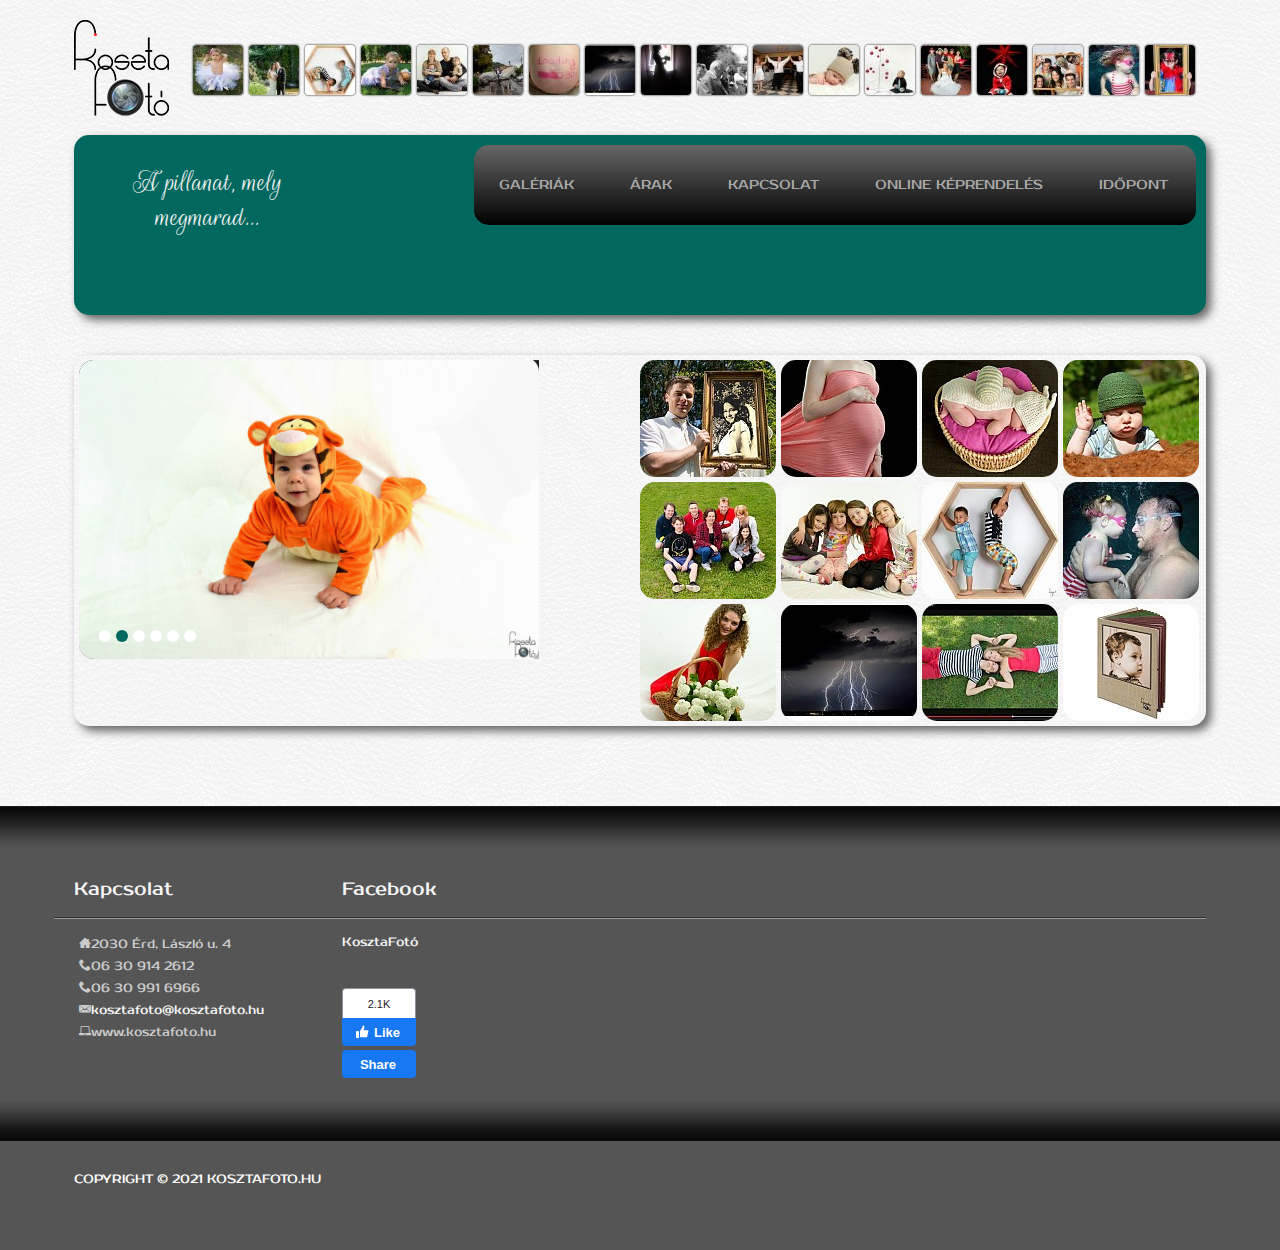
<file: index.html>
<!DOCTYPE html><html prefix="og: http://ogp.me/ns#" xmlns="http://www.w3.org/1999/xhtml" xml:lang="hu-hu" lang="hu-hu" slick-uniqueid="3" class="csstransforms csstransforms3d csstransitions" data-scrapbook-source="https://www.kosztafoto.hu/" data-scrapbook-create="20210513102439252"><head>
  
	    
   
    <meta name="viewport" content="width=device-width, initial-scale=1.0">  
      <base>
  <meta http-equiv="content-type" content="text/html; charset=UTF-8">
  <meta name="keywords" content="fotó, fénykép, kismama, újszülött, baba, gyerek, család, portfólió, óvoda, iskola, online, fotókidolgozás, képrendelés">
  <meta name="description" content="Érden várunk minden kedves érdeklődőt kismama, újszülött, baba-gyerek, család, óvoda, iskola(tabló) vízalatti vagy esküvő fotózásra.
Online fotókidolgozás, átvehető Érd Postástelepen.">
  <meta name="generator" content="Joomla! - Open Source Content Management">
  <title>KosztaFotó - kosztafoto.hu</title>
  <link href="https://www.kosztafoto.hu/?format=feed&amp;type=rss" rel="alternate" type="application/rss+xml" title="RSS 2.0">
  <link href="https://www.kosztafoto.hu/?format=feed&amp;type=atom" rel="alternate" type="application/atom+xml" title="Atom 1.0">
  <link href="favicon.ico" rel="shortcut icon" type="image/vnd.microsoft.icon">
  <link rel="stylesheet" href="k2.css" type="text/css">
  <link rel="stylesheet" href="jquery.fancybox.css" type="text/css">
  <link rel="stylesheet" href="bootstrap.css" type="text/css">
  <link rel="stylesheet" href="tmpl.default.css" type="text/css">
  <link rel="stylesheet" href="urn:scrapbook:download:error:https://www.kosztafoto.hu/templates/as002040/css/tmpl.modules.css" type="text/css">
  <link rel="stylesheet" href="media.1024.css" type="text/css">
  <link rel="stylesheet" href="media.980.css" type="text/css">
  <link rel="stylesheet" href="media.768.css" type="text/css">
  <link rel="stylesheet" href="media.480.css" type="text/css">
  <link rel="stylesheet" href="style.teal.css" type="text/css">
  <link rel="stylesheet" href="ext.artslider.css" type="text/css">
  <link rel="stylesheet" href="captifyContent.css" type="text/css">
  <link rel="stylesheet" href="ext.default.css" type="text/css">
  <link rel="stylesheet" href="phocagallery.css" type="text/css">
  <link rel="stylesheet" href="rating.css" type="text/css">
  <link rel="stylesheet" href="default.css" type="text/css">
  <link rel="stylesheet" href="phocagallery-1.css" type="text/css">
  <link rel="stylesheet" href="modal.css" type="text/css">
  
  
  
  
  
  
  
  
  
  
  
  
  
  
  
  
  
  
  
  
  
  <style type="text/css">
.pg-cv-box-mod-ri {
   height: 90px;
   width: 50px;"
}
.pg-cv-box-img-mod-ri {
   height: 50px;
   width: 50px;"
}
</style>


	



<link href="css.css" rel="stylesheet" type="text/css"><link href="css-1.css" rel="stylesheet" type="text/css"><style type="text/css">

/***************************************************************************************/
/*
/*		Designed by 'AS Designing'
/*		Web: http://www.asdesigning.com
/*		Web: http://www.astemplates.com
/*		License: ASDE Commercial
/*
/**************************************************************************************/

body
{
	font-family: 'Prosto One', Arial, serif !important;	font-size: 12px;	}

a
{
	color: #666666;}

a:hover,
a.selected
{
	}


/**************************************************************************************/
/*   Forms																			  */


input,
button,
select,
textarea
{
	font-family: 'Prosto One', Arial, serif !important;}


/**************************************************************************************/
/*   Headings and Titles															  */


h1,
h2,
h3,
h4,
h5,
.item_header .item_title
{
    font-family: 'Prosto One', Arial, serif !important;}

h1
{
		}

h2
{
		}

h3,
.item_header .item_title
{
		}

h4
{
			
}

h5
{
			
}


/**************************************************************************************/
/*   Lists																			  */


.categories-module li a,
.archive-module li a
{
	color: #666666;}

.categories-module li a:hover,
.archive-module li a:hover
{
	}


/**************************************************************************************/
/*   Buttons																		  */


a.btn,
a.readmore,
.btn_info,
.btn-info,
.btn-group button.btn,
.mod-newsflash a.readmore,
.btn-primary,
.btn_primary,
.contentpane .button
{
			

	}

a.btn:hover,
.btn_info:hover,
.btn-info:hover,
.btn_info:active,
.btn-info:active,
.btn_info.active,
.btn-info.active,
.btn_info.disabled,
.btn-info.disabled,
.btn_info[disabled],
.btn-info[disabled],
.btn-primary:hover,
.btn_primary:hover,
.btn-primary:active,
.btn_primary:active,
.btn-primary.active,
.btn_primary.active,
.btn-primary.disabled,
.btn_primary.disabled,
.btn-primary[disabled],
.btn_primary[disabled],
.mod-newsflash a.readmore:hover,
.contentpane .button:hover
{
				
}


/**************************************************************************************/
/*   Logo Row		  																  */


#header-row .moduletable.call-now
{
	color: #666666;}

#header-row .moduletable.call-now div
{
    font-family: 'Prosto One', Arial, serif !important;}

#header-row .logo
{
	float: left;
	line-height: 60px;
	min-width: 240px;
}

#header-row .logo,
#header-row .logo a,
#header-row .logo a:hover
{
	font-family: 'Rouge Script', Arial, serif !important;	font-size: 30px;	font-style: normal;	font-weight: normal;	color: #EEEEEE;}

#header-row .logo span.slogan
{
	left: 5px;
	top: 0px;
	font-family: Arial, Helvetica, sans-serif;	font-size: 21px;	font-style: normal;	font-weight: normal;	color: #EEEEEE;	
}


/**************************************************************************************/
/*   Footer
/**************************************************************************************/
/**************************************************************************************/


#footer-row ul.nav li a
{
	}

#footer-row ul.nav li a:hover
{
	color: #666666;}

#copyright-menu li a,
#copyright-menu li.current a,
#copyright-menu li.active a
{
	}

#copyright-menu li a:hover
{
	color: #666666;}


</style>
    <link rel="stylesheet" href="ext.asmenu.css" type="text/css">
    <link rel="stylesheet" href="style.custom.css" type="text/css">
  
  
  
  
  























<style type="text/css">.fancybox-margin{margin-right:0px;}</style><style type="text/css" data-fbcssmodules="css:fb.css.base css:fb.css.dialog css:fb.css.iframewidget css:fb.css.customer_chat_plugin_iframe">.fb_hidden{position:absolute;top:-10000px;z-index:10001}.fb_reposition{overflow:hidden;position:relative}.fb_invisible{display:none}.fb_reset{background:none;border:0;border-spacing:0;color:#000;cursor:auto;direction:ltr;font-family:"lucida grande", tahoma, verdana, arial, sans-serif;font-size:11px;font-style:normal;font-variant:normal;font-weight:normal;letter-spacing:normal;line-height:1;margin:0;overflow:visible;padding:0;text-align:left;text-decoration:none;text-indent:0;text-shadow:none;text-transform:none;visibility:visible;white-space:normal;word-spacing:normal}.fb_reset>div{overflow:hidden}@keyframes fb_transform{from{opacity:0;transform:scale(.95)}to{opacity:1;transform:scale(1)}}.fb_animate{animation:fb_transform .3s forwards}
.fb_dialog{background:rgba(82, 82, 82, .7);position:absolute;top:-10000px;z-index:10001}.fb_dialog_advanced{border-radius:8px;padding:10px}.fb_dialog_content{background:#fff;color:#373737}.fb_dialog_close_icon{background:url("") no-repeat scroll 0 0 transparent;cursor:pointer;display:block;height:15px;position:absolute;right:18px;top:17px;width:15px}.fb_dialog_mobile .fb_dialog_close_icon{left:5px;right:auto;top:5px}.fb_dialog_padding{background-color:transparent;position:absolute;width:1px;z-index:-1}.fb_dialog_close_icon:hover{background:url("") no-repeat scroll 0 -15px transparent}.fb_dialog_close_icon:active{background:url("") no-repeat scroll 0 -30px transparent}.fb_dialog_iframe{line-height:0}.fb_dialog_content .dialog_title{background:#6d84b4;border:1px solid #365899;color:#fff;font-size:14px;font-weight:bold;margin:0}.fb_dialog_content .dialog_title>span{background:url("") no-repeat 5px 50%;float:left;padding:5px 0 7px 26px}body.fb_hidden{height:100%;left:0;margin:0;overflow:visible;position:absolute;top:-10000px;transform:none;width:100%}.fb_dialog.fb_dialog_mobile.loading{background:url("") white no-repeat 50% 50%;min-height:100%;min-width:100%;overflow:hidden;position:absolute;top:0;z-index:10001}.fb_dialog.fb_dialog_mobile.loading.centered{background:none;height:auto;min-height:initial;min-width:initial;width:auto}.fb_dialog.fb_dialog_mobile.loading.centered #fb_dialog_loader_spinner{width:100%}.fb_dialog.fb_dialog_mobile.loading.centered .fb_dialog_content{background:none}.loading.centered #fb_dialog_loader_close{clear:both;color:#fff;display:block;font-size:18px;padding-top:20px}#fb-root #fb_dialog_ipad_overlay{background:rgba(0, 0, 0, .4);bottom:0;left:0;min-height:100%;position:absolute;right:0;top:0;width:100%;z-index:10000}#fb-root #fb_dialog_ipad_overlay.hidden{display:none}.fb_dialog.fb_dialog_mobile.loading iframe{visibility:hidden}.fb_dialog_mobile .fb_dialog_iframe{position:sticky;top:0}.fb_dialog_content .dialog_header{background:linear-gradient(from(#738aba), to(#2c4987));border-bottom:1px solid;border-color:#043b87;box-shadow:white 0 1px 1px -1px inset;color:#fff;font:bold 14px Helvetica, sans-serif;text-overflow:ellipsis;text-shadow:rgba(0, 30, 84, .296875) 0 -1px 0;vertical-align:middle;white-space:nowrap}.fb_dialog_content .dialog_header table{height:43px;width:100%}.fb_dialog_content .dialog_header td.header_left{font-size:12px;padding-left:5px;vertical-align:middle;width:60px}.fb_dialog_content .dialog_header td.header_right{font-size:12px;padding-right:5px;vertical-align:middle;width:60px}.fb_dialog_content .touchable_button{background:linear-gradient(from(#4267B2), to(#2a4887));background-clip:padding-box;border:1px solid #29487d;border-radius:3px;display:inline-block;line-height:18px;margin-top:3px;max-width:85px;padding:4px 12px;position:relative}.fb_dialog_content .dialog_header .touchable_button input{background:none;border:none;color:#fff;font:bold 12px Helvetica, sans-serif;margin:2px -12px;padding:2px 6px 3px 6px;text-shadow:rgba(0, 30, 84, .296875) 0 -1px 0}.fb_dialog_content .dialog_header .header_center{color:#fff;font-size:16px;font-weight:bold;line-height:18px;text-align:center;vertical-align:middle}.fb_dialog_content .dialog_content{background:url("") no-repeat 50% 50%;border:1px solid #4a4a4a;border-bottom:0;border-top:0;height:150px}.fb_dialog_content .dialog_footer{background:#f5f6f7;border:1px solid #4a4a4a;border-top-color:#ccc;height:40px}#fb_dialog_loader_close{float:left}.fb_dialog.fb_dialog_mobile .fb_dialog_close_icon{visibility:hidden}#fb_dialog_loader_spinner{animation:rotateSpinner 1.2s linear infinite;background-color:transparent;background-image:url("");background-position:50% 50%;background-repeat:no-repeat;height:24px;width:24px}@keyframes rotateSpinner{0%{transform:rotate(0deg)}100%{transform:rotate(360deg)}}
.fb_iframe_widget{display:inline-block;position:relative}.fb_iframe_widget span{display:inline-block;position:relative;text-align:justify}.fb_iframe_widget iframe{position:absolute}.fb_iframe_widget_fluid_desktop,.fb_iframe_widget_fluid_desktop span,.fb_iframe_widget_fluid_desktop iframe{max-width:100%}.fb_iframe_widget_fluid_desktop iframe{min-width:220px;position:relative}.fb_iframe_widget_lift{z-index:1}.fb_iframe_widget_fluid{display:inline}.fb_iframe_widget_fluid span{width:100%}
.fb_mpn_mobile_landing_page_slide_out{animation-duration:200ms;animation-name:fb_mpn_landing_page_slide_out;transition-timing-function:ease-in}.fb_mpn_mobile_landing_page_slide_out_from_left{animation-duration:200ms;animation-name:fb_mpn_landing_page_slide_out_from_left;transition-timing-function:ease-in}.fb_mpn_mobile_landing_page_slide_up{animation-duration:500ms;animation-name:fb_mpn_landing_page_slide_up;transition-timing-function:ease-in}.fb_mpn_mobile_bounce_in{animation-duration:300ms;animation-name:fb_mpn_bounce_in;transition-timing-function:ease-in}.fb_mpn_mobile_bounce_out{animation-duration:300ms;animation-name:fb_mpn_bounce_out;transition-timing-function:ease-in}.fb_mpn_mobile_bounce_out_v2{animation-duration:300ms;animation-name:fb_mpn_fade_out;transition-timing-function:ease-in}.fb_customer_chat_bounce_in_v2{animation-duration:300ms;animation-name:fb_bounce_in_v2;transition-timing-function:ease-in}.fb_customer_chat_bounce_in_from_left{animation-duration:300ms;animation-name:fb_bounce_in_from_left;transition-timing-function:ease-in}.fb_customer_chat_bounce_out_v2{animation-duration:300ms;animation-name:fb_bounce_out_v2;transition-timing-function:ease-in}.fb_customer_chat_bounce_out_from_left{animation-duration:300ms;animation-name:fb_bounce_out_from_left;transition-timing-function:ease-in}.fb_customer_chat_bubble_animated_no_badge{box-shadow:0 3px 12px rgba(0, 0, 0, .15);transition:box-shadow 150ms linear}.fb_customer_chat_bubble_animated_no_badge:hover{box-shadow:0 5px 24px rgba(0, 0, 0, .3)}.fb_customer_chat_bubble_animated_with_badge{box-shadow:-5px 4px 14px rgba(0, 0, 0, .15);transition:box-shadow 150ms linear}.fb_customer_chat_bubble_animated_with_badge:hover{box-shadow:-5px 8px 24px rgba(0, 0, 0, .2)}.fb_invisible_flow{display:inherit;height:0;overflow-x:hidden;width:0}.fb_new_ui_mobile_overlay_active{overflow:hidden}@keyframes fb_mpn_landing_page_slide_in{0%{border-radius:50%;margin:0 24px;width:60px}40%{border-radius:18px}100%{margin:0 12px;width:100% - 24px}}@keyframes fb_mpn_landing_page_slide_in_from_left{0%{border-radius:50%;left:12px;margin:0 24px;width:60px}40%{border-radius:18px}100%{left:12px;margin:0 12px;width:100% - 24px}}@keyframes fb_mpn_landing_page_slide_out{0%{margin:0 12px;width:100% - 24px}60%{border-radius:18px}100%{border-radius:50%;margin:0 24px;width:60px}}@keyframes fb_mpn_landing_page_slide_out_from_left{0%{left:12px;width:100% - 24px}60%{border-radius:18px}100%{border-radius:50%;left:12px;width:60px}}@keyframes fb_mpn_landing_page_slide_up{0%{bottom:0;opacity:0}100%{bottom:24px;opacity:1}}@keyframes fb_mpn_bounce_in{0%{opacity:.5;top:100%}100%{opacity:1;top:0}}@keyframes fb_mpn_fade_out{0%{bottom:30px;opacity:1}100%{bottom:0;opacity:0}}@keyframes fb_mpn_bounce_out{0%{opacity:1;top:0}100%{opacity:.5;top:100%}}@keyframes fb_bounce_in_v2{0%{opacity:0;transform:scale(0, 0);transform-origin:bottom right}50%{transform:scale(1.03, 1.03);transform-origin:bottom right}100%{opacity:1;transform:scale(1, 1);transform-origin:bottom right}}@keyframes fb_bounce_in_from_left{0%{opacity:0;transform:scale(0, 0);transform-origin:bottom left}50%{transform:scale(1.03, 1.03);transform-origin:bottom left}100%{opacity:1;transform:scale(1, 1);transform-origin:bottom left}}@keyframes fb_bounce_out_v2{0%{opacity:1;transform:scale(1, 1);transform-origin:bottom right}100%{opacity:0;transform:scale(0, 0);transform-origin:bottom right}}@keyframes fb_bounce_out_from_left{0%{opacity:1;transform:scale(1, 1);transform-origin:bottom left}100%{opacity:0;transform:scale(0, 0);transform-origin:bottom left}}@keyframes fb_bounce_out_v2_mobile_chat_started{0%{opacity:1;top:0}100%{opacity:0;top:20px}}@keyframes fb_customer_chat_bubble_bounce_in_animation{0%{bottom:6pt;opacity:0;transform:scale(0, 0);transform-origin:center}70%{bottom:18pt;opacity:1;transform:scale(1.2, 1.2)}100%{transform:scale(1, 1)}}@keyframes slideInFromBottom{0%{opacity:.1;transform:translateY(100%)}100%{opacity:1;transform:translateY(0)}}@keyframes slideInFromBottomDelay{0%{opacity:0;transform:translateY(100%)}97%{opacity:0;transform:translateY(100%)}100%{opacity:1;transform:translateY(0)}}</style></head>

<body class="com_content view-featured task- itemid-435 body-home-page">
 
    <div class="wrapper">

		<!-- HEADER ~~~~~~~~~~~~~~~~~~~~~~~~~~~~~~~~~~~~~~~~~~~~~~~~~~~~~~~~~~~~~~~~~~~~~~~~~~~~~~~~  -->    
	    <div id="header-top-wrapper">
            <div id="top_header">        
                
                <div id="header-top-row">
                    <div class="container">
                    
                                             <div id="top-icon-menu" class="row">
                            <div class="moduletable  ">

<div class="mod-custom mod-custom__">
	<table>
<tbody>
<tr>
<td style="padding-left: 20px;"><a title="kosztafoto.hu" href="http://www.kosztafoto.hu/" rel="alternate"><img src="Logok.png" alt=""></a></td>
<td style="padding-left: 20px;"><!-- START: Modules Anywhere --><div id="phocagallery-module-ri" style="text-align:center; margin: 0 auto;"><div class="mosaic" style="float:left;padding:3px;width:50px">
<a class="pg-modal-button" title="Baba gyerek fotó" href="https://www.kosztafoto.hu/component/phocagallery/2-baba-gyerek-foto/detail/116-baba-gyerek-foto.html?tmpl=component&amp;detail=0&amp;buttons=1" rel="{handler: 'iframe', size: {x: 1064, y: 848}, overlayOpacity: 0.3}">
<img src="phoca_thumb_s_Baba-gyerek-foto-098.jpg" alt="Baba gyerek fotó" width="50" height="50"></a></div><div class="mosaic" style="float:left;padding:3px;width:50px">
<a class="pg-modal-button" title="Anita és Péter" href="https://www.kosztafoto.hu/component/phocagallery/12-anita-es-peter/detail/187-anita-es-peter.html?tmpl=component&amp;detail=0&amp;buttons=1" rel="{handler: 'iframe', size: {x: 1064, y: 848}, overlayOpacity: 0.3}">
<img src="phoca_thumb_s_Anita-es-Peter-008.jpg" alt="Anita és Péter" width="50" height="50"></a></div><div class="mosaic" style="float:left;padding:3px;width:50px">
<a class="pg-modal-button" title="Box fotó" href="https://www.kosztafoto.hu/component/phocagallery/8-box-foto/detail/391-box-foto.html?tmpl=component&amp;detail=0&amp;buttons=1" rel="{handler: 'iframe', size: {x: 1064, y: 848}, overlayOpacity: 0.3}">
<img src="phoca_thumb_s_BOX-foto-007.jpg" alt="Box fotó" width="50" height="50"></a></div><div class="mosaic" style="float:left;padding:3px;width:50px">
<a class="pg-modal-button" title="Baba gyerek fotó" href="https://www.kosztafoto.hu/component/phocagallery/2-baba-gyerek-foto/detail/132-baba-gyerek-foto.html?tmpl=component&amp;detail=0&amp;buttons=1" rel="{handler: 'iframe', size: {x: 1064, y: 848}, overlayOpacity: 0.3}">
<img src="phoca_thumb_s_Baba-gyerek-foto-114.jpg" alt="Baba gyerek fotó" width="50" height="50"></a></div><div class="mosaic" style="float:left;padding:3px;width:50px">
<a class="pg-modal-button" title="Családi fotó" href="https://www.kosztafoto.hu/component/phocagallery/6-csaladi-foto/detail/262-csaladi-foto.html?tmpl=component&amp;detail=0&amp;buttons=1" rel="{handler: 'iframe', size: {x: 1064, y: 848}, overlayOpacity: 0.3}">
<img src="phoca_thumb_s_Csalad-foto-015.jpg" alt="Családi fotó" width="50" height="50"></a></div><div class="mosaic" style="float:left;padding:3px;width:50px">
<a class="pg-modal-button" title="Szandra és Szilárd" href="https://www.kosztafoto.hu/component/phocagallery/17-szandra-es-szilard/detail/596-szandra-es-szilard.html?tmpl=component&amp;detail=0&amp;buttons=1" rel="{handler: 'iframe', size: {x: 1064, y: 848}, overlayOpacity: 0.3}">
<img src="phoca_thumb_s_Szandra-es-Szilard-046.jpg" alt="Szandra és Szilárd" width="50" height="50"></a></div><div class="mosaic" style="float:left;padding:3px;width:50px">
<a class="pg-modal-button" title="Kismama fotó" href="https://www.kosztafoto.hu/component/phocagallery/4-kismama-foto/detail/494-kismama-foto.html?tmpl=component&amp;detail=0&amp;buttons=1" rel="{handler: 'iframe', size: {x: 1064, y: 848}, overlayOpacity: 0.3}">
<img src="phoca_thumb_s_Kismama-foto-032.jpg" alt="Kismama fotó" width="50" height="50"></a></div><div class="mosaic" style="float:left;padding:3px;width:50px">
<a class="pg-modal-button" title="Más Kép" href="https://www.kosztafoto.hu/component/phocagallery/11-mas-kep/detail/461-mas-kep.html?tmpl=component&amp;detail=0&amp;buttons=1" rel="{handler: 'iframe', size: {x: 1064, y: 848}, overlayOpacity: 0.3}">
<img src="phoca_thumb_s_mas-kep-007.jpg" alt="Más Kép" width="50" height="50"></a></div><div class="mosaic" style="float:left;padding:3px;width:50px">
<a class="pg-modal-button" title="Szandra és Szilárd" href="https://www.kosztafoto.hu/component/phocagallery/17-szandra-es-szilard/detail/567-szandra-es-szilard.html?tmpl=component&amp;detail=0&amp;buttons=1" rel="{handler: 'iframe', size: {x: 1064, y: 848}, overlayOpacity: 0.3}">
<img src="phoca_thumb_s_Szandra-es-Szilard-017.jpg" alt="Szandra és Szilárd" width="50" height="50"></a></div><div class="mosaic" style="float:left;padding:3px;width:50px">
<a class="pg-modal-button" title="Ancsi és Dani" href="https://www.kosztafoto.hu/component/phocagallery/13-ancsi-es-dani/detail/154-ancsi-es-dani.html?tmpl=component&amp;detail=0&amp;buttons=1" rel="{handler: 'iframe', size: {x: 1064, y: 848}, overlayOpacity: 0.3}">
<img src="phoca_thumb_s_Ancsi-es-Dani-011.jpg" alt="Ancsi és Dani" width="50" height="50"></a></div><div class="mosaic" style="float:left;padding:3px;width:50px">
<a class="pg-modal-button" title="Szandra és Szilárd" href="https://www.kosztafoto.hu/component/phocagallery/17-szandra-es-szilard/detail/671-szandra-es-szilard.html?tmpl=component&amp;detail=0&amp;buttons=1" rel="{handler: 'iframe', size: {x: 1064, y: 848}, overlayOpacity: 0.3}">
<img src="phoca_thumb_s_Szandra-es-Szilard-121.jpg" alt="Szandra és Szilárd" width="50" height="50"></a></div><div class="mosaic" style="float:left;padding:3px;width:50px">
<a class="pg-modal-button" title="Baba gyerek fotó" href="https://www.kosztafoto.hu/component/phocagallery/2-baba-gyerek-foto/detail/63-baba-gyerek-foto.html?tmpl=component&amp;detail=0&amp;buttons=1" rel="{handler: 'iframe', size: {x: 1064, y: 848}, overlayOpacity: 0.3}">
<img src="phoca_thumb_s_Baba-gyerek-foto-045.jpg" alt="Baba gyerek fotó" width="50" height="50"></a></div><div class="mosaic" style="float:left;padding:3px;width:50px">
<a class="pg-modal-button" title="Baba gyerek fotó" href="https://www.kosztafoto.hu/component/phocagallery/2-baba-gyerek-foto/detail/30-baba-gyerek-foto.html?tmpl=component&amp;detail=0&amp;buttons=1" rel="{handler: 'iframe', size: {x: 1064, y: 848}, overlayOpacity: 0.3}">
<img src="phoca_thumb_s_Baba-gyerek-foto-012.jpg" alt="Baba gyerek fotó" width="50" height="50"></a></div><div class="mosaic" style="float:left;padding:3px;width:50px">
<a class="pg-modal-button" title="Szandra és Szilárd" href="https://www.kosztafoto.hu/component/phocagallery/17-szandra-es-szilard/detail/656-szandra-es-szilard.html?tmpl=component&amp;detail=0&amp;buttons=1" rel="{handler: 'iframe', size: {x: 1064, y: 848}, overlayOpacity: 0.3}">
<img src="phoca_thumb_s_Szandra-es-Szilard-106.jpg" alt="Szandra és Szilárd" width="50" height="50"></a></div><div class="mosaic" style="float:left;padding:3px;width:50px">
<a class="pg-modal-button" title="Baba gyerek fotó" href="https://www.kosztafoto.hu/component/phocagallery/2-baba-gyerek-foto/detail/33-baba-gyerek-foto.html?tmpl=component&amp;detail=0&amp;buttons=1" rel="{handler: 'iframe', size: {x: 1064, y: 848}, overlayOpacity: 0.3}">
<img src="phoca_thumb_s_Baba-gyerek-foto-015.jpg" alt="Baba gyerek fotó" width="50" height="50"></a></div><div class="mosaic" style="float:left;padding:3px;width:50px">
<a class="pg-modal-button" title="Anita és Péter" href="https://www.kosztafoto.hu/component/phocagallery/12-anita-es-peter/detail/224-anita-es-peter.html?tmpl=component&amp;detail=0&amp;buttons=1" rel="{handler: 'iframe', size: {x: 1064, y: 848}, overlayOpacity: 0.3}">
<img src="phoca_thumb_s_Anita-es-Peter-045.jpg" alt="Anita és Péter" width="50" height="50"></a></div><div class="mosaic" style="float:left;padding:3px;width:50px">
<a class="pg-modal-button" title="Víz alatti fotó" href="https://www.kosztafoto.hu/component/phocagallery/9-viz-alatti-foto/detail/432-viz-alatti-foto.html?tmpl=component&amp;detail=0&amp;buttons=1" rel="{handler: 'iframe', size: {x: 1064, y: 848}, overlayOpacity: 0.3}">
<img src="phoca_thumb_s_Viz-alatti-foto-033.jpg" alt="Víz alatti fotó" width="50" height="50"></a></div><div class="mosaic" style="float:left;padding:3px;width:50px">
<a class="pg-modal-button" title="Szandra és Szilárd" href="https://www.kosztafoto.hu/component/phocagallery/17-szandra-es-szilard/detail/658-szandra-es-szilard.html?tmpl=component&amp;detail=0&amp;buttons=1" rel="{handler: 'iframe', size: {x: 1064, y: 848}, overlayOpacity: 0.3}">
<img src="phoca_thumb_s_Szandra-es-Szilard-108.jpg" alt="Szandra és Szilárd" width="50" height="50"></a></div></div><div style="clear:both"></div><!-- END: Modules Anywhere --></td>
</tr>
</tbody>
</table></div>
</div>
                        </div>
                                        
                    </div>
                </div>
               
                
            </div>
             
               
            <div id="header-row">
                <div class="container">
                    <div class="row-fluid">
                        <header>
                        	<div id="logo-container">
                                <div id="logo" class="span3">
                                     
                                    <div class="logo">
                                        <a href="">A pillanat, mely megmarad...</a>
                                        <span class="slogan">
                                                                                    </span>
                                    </div>
                                                                
                                </div>
                                <div class="moduletable navigation  span8">

<style type="text/css">

#as-menu,
#as-menu ul.as-menu ul
{
	border-radius: 0px;
}

#as-menu ul.as-menu > li > a,
#as-menu ul.as-menu > li > span
{
	font-size: 13px;
	2px;	font-family: 'Prosto One', Arial, serif;	color: #AAAAAA;
}

#as-menu ul.as-menu > li.active > a,
#as-menu ul.as-menu > li.asHover > a,
#as-menu ul.as-menu > li.current > a,
#as-menu ul.as-menu > li.active > span,
#as-menu ul.as-menu > li.asHover > span,
#as-menu ul.as-menu > li.current > span,
#as-menu ul.as-menu > li > a:hover,
#as-menu ul.as-menu > li > span:hover,
#as-menu ul.as-menu ul li a:hover,
#as-menu ul.as-menu ul li span:hover,
#as-menu ul.as-menu ul li.active > a,
#as-menu ul.as-menu ul li.asHover > a,
#as-menu ul.as-menu ul li.active > span,
#as-menu ul.as-menu ul li.asHover > span
{
	color: #FFFFFF;
}

#as-menu ul.as-menu ul
{
	width: 191px;
	-webkit-border-radius: 0px;
	-moz-border-radius: 0px;
	border-radius: 0px;	
	-webkit-border-bottom-right-radius: 0px;
	-moz-border-radius-bottomright: 0px;
	border-bottom-right-radius: 0px;
	-webkit-border-bottom-left-radius: 0px;
	-moz-border-radius-bottomleft: 0px;
	border-bottom-left-radius: 0px;
}

#as-menu ul.as-menu ul li a,
#as-menu ul.as-menu ul li span
{
	font-size: 11px;
	2px;	font-family: 'Prosto One', Arial, serif;	color: #AAAAAA;
}

#as-menu ul.as-menu li li:hover ul,
#as-menu ul.as-menu li li.asHover ul,
#as-menu ul.as-menu li li li:hover ul,
#as-menu ul.as-menu li li li.asHover ul
{
	left: 191px;
}


</style>
<!--[if (gt IE 9)|!(IE)]><!-->

<!--<![endif]-->


<div id="as-menu" class="menu-wrapper">
	
    <ul class="as-menu  as-js-enabled as-shadow">
    
    <li class="item-581 deeper parent firstItem"><a href="https://www.kosztafoto.hu/galeriak.html">Galériák</a><ul class="sub-menu" style="display: none;"><li class="item-579 deeper parent firstItem"><a href="https://www.kosztafoto.hu/galeriak/ekuvok.html">Esküvők</a><ul class="sub-menu" style="display: none;"><li class="item-587 firstItem"><a href="https://www.kosztafoto.hu/galeriak/ekuvok/anita-es-peter.html">Anita és Péter</a></li><li class="item-588"><a href="https://www.kosztafoto.hu/galeriak/ekuvok/ancsi-es-dani.html">Ancsi és Dani</a></li><li class="item-714 lastItem"><a href="https://www.kosztafoto.hu/galeriak/ekuvok/szandra-es-szilard.html">Szandra és Szilárd</a></li></ul></li><li class="item-590 deeper parent"><a href="https://www.kosztafoto.hu/galeriak/kismama-foto.html">Kismama fotó</a><ul class="sub-menu" style="display: none;"><li class="item-595 lastItem firstItem"><a href="https://www.kosztafoto.hu/galeriak/kismama-foto/kismama-foto.html">Kismama fotó</a></li></ul></li><li class="item-591 deeper parent"><a href="https://www.kosztafoto.hu/galeriak/ujszulott-foto.html">Újszülött fotó</a><ul class="sub-menu" style="display: none;"><li class="item-592 lastItem firstItem"><a href="https://www.kosztafoto.hu/galeriak/ujszulott-foto/ujszulott-foto.html">Újszülött fotó</a></li></ul></li><li class="item-582 deeper parent"><a href="https://www.kosztafoto.hu/galeriak/baba-gyerek-foto.html">Baba - gyerek fotó</a><ul class="sub-menu" style="display: none;"><li class="item-583 lastItem firstItem"><a href="https://www.kosztafoto.hu/galeriak/baba-gyerek-foto/baba-gyerek-foto.html">Baba - gyerek fotó</a></li></ul></li><li class="item-679 deeper parent"><a href="https://www.kosztafoto.hu/galeriak/csaladi-foto.html">Családi fotó</a><ul class="sub-menu" style="display: none;"><li class="item-680 lastItem firstItem"><a href="https://www.kosztafoto.hu/galeriak/csaladi-foto/csaladi-foto.html">Családi fotó</a></li></ul></li><li class="item-681 deeper parent"><a href="https://www.kosztafoto.hu/galeriak/ovodai-foto.html">Óvodai fotó</a><ul class="sub-menu" style="display: none;"><li class="item-682 lastItem firstItem"><a href="https://www.kosztafoto.hu/galeriak/ovodai-foto/ovodai-foto.html">Óvodai fotó</a></li></ul></li><li class="item-683 deeper parent"><a href="https://www.kosztafoto.hu/galeriak/box-foto.html">Box fotó</a><ul class="sub-menu" style="display: none;"><li class="item-684 lastItem firstItem"><a href="https://www.kosztafoto.hu/galeriak/box-foto/box-foto.html">Box fotó</a></li></ul></li><li class="item-685 deeper parent"><a href="https://www.kosztafoto.hu/galeriak/viz-alatti-foto.html">Víz alatti fotó</a><ul class="sub-menu" style="display: none;"><li class="item-686 lastItem firstItem"><a href="https://www.kosztafoto.hu/galeriak/viz-alatti-foto/viz-alatti-foto.html">Víz alatti fotó</a></li></ul></li><li class="item-687 deeper parent"><a href="https://www.kosztafoto.hu/galeriak/portfolio.html">Portfólió</a><ul class="sub-menu" style="display: none;"><li class="item-688 lastItem firstItem"><a href="https://www.kosztafoto.hu/galeriak/portfolio/portfolio.html">Portfólió</a></li></ul></li><li class="item-689 deeper parent"><a href="https://www.kosztafoto.hu/galeriak/mas-kep.html">Más Kép</a><ul class="sub-menu" style="display: none;"><li class="item-690 lastItem firstItem"><a href="https://www.kosztafoto.hu/galeriak/mas-kep/mas-kep.html">Más Kép</a></li></ul></li><li class="item-696 deeper parent"><a href="https://www.kosztafoto.hu/galeriak/videok.html">Videók</a><ul class="sub-menu" style="display: none;"><li class="item-697 lastItem firstItem"><a href="https://www.kosztafoto.hu/galeriak/videok/videok.html">Videók</a></li></ul></li><li class="item-698 deeper parent lastItem"><a href="https://www.kosztafoto.hu/galeriak/fotokonyv.html">Fotókönyv</a><ul class="sub-menu" style="display: none;"><li class="item-699 lastItem firstItem"><a href="https://www.kosztafoto.hu/galeriak/fotokonyv/anita-es-tamas-eskuvoi-fotokonyve.html">Anita és Tamás esküvői fotókönyve</a></li></ul></li></ul></li><li class="item-693"><a href="https://www.kosztafoto.hu/arak.html">Árak</a></li><li class="item-487"><a href="https://www.kosztafoto.hu/kapcsolat.html">Kapcsolat</a></li><li class="item-711"><a href="https://www.kosztafoto.hu/online-keprendeles.html">Online  képrendelés</a></li><li class="item-743 lastItem"><a href="https://www.kosztafoto.hu/idopont.html">Időpont</a></li>    </ul><select class="select-menu"><option value="#" selected="selected">Navigate to...</option><option value="https://www.kosztafoto.hu/galeriak.html">Galériák</option><option value="https://www.kosztafoto.hu/galeriak/ekuvok.html">–Esküvők</option><option value="https://www.kosztafoto.hu/galeriak/ekuvok/anita-es-peter.html">––Anita és Péter</option><option value="https://www.kosztafoto.hu/galeriak/ekuvok/ancsi-es-dani.html">––Ancsi és Dani</option><option value="https://www.kosztafoto.hu/galeriak/ekuvok/szandra-es-szilard.html">––Szandra és Szilárd</option><option value="https://www.kosztafoto.hu/galeriak/kismama-foto.html">–Kismama fotó</option><option value="https://www.kosztafoto.hu/galeriak/kismama-foto/kismama-foto.html">––Kismama fotó</option><option value="https://www.kosztafoto.hu/galeriak/ujszulott-foto.html">–Újszülött fotó</option><option value="https://www.kosztafoto.hu/galeriak/ujszulott-foto/ujszulott-foto.html">––Újszülött fotó</option><option value="https://www.kosztafoto.hu/galeriak/baba-gyerek-foto.html">–Baba - gyerek fotó</option><option value="https://www.kosztafoto.hu/galeriak/baba-gyerek-foto/baba-gyerek-foto.html">––Baba - gyerek fotó</option><option value="https://www.kosztafoto.hu/galeriak/csaladi-foto.html">–Családi fotó</option><option value="https://www.kosztafoto.hu/galeriak/csaladi-foto/csaladi-foto.html">––Családi fotó</option><option value="https://www.kosztafoto.hu/galeriak/ovodai-foto.html">–Óvodai fotó</option><option value="https://www.kosztafoto.hu/galeriak/ovodai-foto/ovodai-foto.html">––Óvodai fotó</option><option value="https://www.kosztafoto.hu/galeriak/box-foto.html">–Box fotó</option><option value="https://www.kosztafoto.hu/galeriak/box-foto/box-foto.html">––Box fotó</option><option value="https://www.kosztafoto.hu/galeriak/viz-alatti-foto.html">–Víz alatti fotó</option><option value="https://www.kosztafoto.hu/galeriak/viz-alatti-foto/viz-alatti-foto.html">––Víz alatti fotó</option><option value="https://www.kosztafoto.hu/galeriak/portfolio.html">–Portfólió</option><option value="https://www.kosztafoto.hu/galeriak/portfolio/portfolio.html">––Portfólió</option><option value="https://www.kosztafoto.hu/galeriak/mas-kep.html">–Más Kép</option><option value="https://www.kosztafoto.hu/galeriak/mas-kep/mas-kep.html">––Más Kép</option><option value="https://www.kosztafoto.hu/galeriak/videok.html">–Videók</option><option value="https://www.kosztafoto.hu/galeriak/videok/videok.html">––Videók</option><option value="https://www.kosztafoto.hu/galeriak/fotokonyv.html">–Fotókönyv</option><option value="https://www.kosztafoto.hu/galeriak/fotokonyv/anita-es-tamas-eskuvoi-fotokonyve.html">––Anita és Tamás esküvői fotókönyve</option><option value="https://www.kosztafoto.hu/arak.html">Árak</option><option value="https://www.kosztafoto.hu/kapcsolat.html">Kapcsolat</option><option value="https://www.kosztafoto.hu/online-keprendeles.html">Online  képrendelés</option><option value="https://www.kosztafoto.hu/idopont.html">Időpont</option></select>
</div>


</div>
                            </div>
                            
                        </header>
                        
                    </div>
                                    </div>
            </div>
        	
                     
                        <div id="slider-row">
                <div class="container">
                    <div class="row">
                        <div class="moduletable slider  span6">
<style type="text/css">

.slide_title
{
    color: #333333;
}

.slide_title a
{
    color: #999999;
}

.slide_title a:hover
{
    color: #;
}

.slide_title .item_title_part0 
{
    color: #AD6034;	
}

.slide_title .item_title_part1
{
    color: #AD6034;	
}

.camera_caption p
{
    color: #FFFFFF;
	font-size: 11px;
}

.camera_caption a.readmore
{
	background-color: #DDDDDD;
	color: #FFFFFF;
}

.camera_caption a.readmore:hover
{
	background-color: #DDDDDD;
}

.camera_wrap .camera_pag .camera_pag_ul li.cameracurrent, 
.camera_wrap .camera_pag .camera_pag_ul li:hover
{
	background-color: #;	
	-webkit-border-radius: 10px;		
	-moz-border-radius: 10px;		
	border-radius: 10px;	
}

.camera_wrap .camera_pag .camera_pag_ul li
{
	background-color: #FFFFFF;
	-webkit-border-radius: 10px;		
	-moz-border-radius: 10px;		
	border-radius: 10px;		
}

</style>
<div id="camera-slideshow" class="slider camera_wrap" style="display: block; margin-bottom: 20px; height: 299px;"><div class="camera_fakehover"><div class="camera_src camerastarted camerasliding">


<div class="camera-item" data-src="images/phocagallery/baba-gyerek-foto/Baba-gyerek-foto-030.jpg">

	
</div>

<div class="camera-item" data-src="images/phocagallery/kismama-foto/Kismama-foto-002.jpg">

	
</div>

<div class="camera-item" data-src="images/sampledata/asimages/slider/Anita-es-Peter-12.jpg">

	
</div>

<div class="camera-item" data-src="images/phocagallery/csalad-foto/Csalad-foto-014.jpg">

	
</div>

<div class="camera-item" data-src="images/phocagallery/ujszulott-foto/Ujszulott-foto-020.jpg">

	
</div>

<div class="camera-item" data-src="images/phocagallery/csalad-foto/Csalad-foto-009.jpg">

	
</div>
</div><div class="camera_target"><div class="cameraCont"><div class="cameraSlide cameraSlide_0" style="visibility: visible; display: block; z-index: 1;"><img src="Baba-gyerek-foto-030.jpg" class="imgLoaded" style="visibility: visible; height: 304.57px; margin-left: 0px; margin-right: 0px; margin-top: -2.78516px; position: absolute; width: 460px;" data-alignment="" data-portrait="" width="1024" height="678"><div class="camerarelative" style="width: 460px; height: 299px;"></div></div><div class="cameraSlide cameraSlide_1 cameranext cameracurrent" style="display: block; z-index: 999;"><img src="Kismama-foto-002.jpg" class="imgLoaded" style="visibility: visible; height: 689.663px; margin-left: 0px; margin-right: 0px; margin-top: -195.332px; position: absolute; width: 460px;" data-alignment="" data-portrait="" width="683" height="1024"><div class="camerarelative" style="width: 460px; height: 299px;"></div></div><div class="cameraSlide cameraSlide_2 cameranext" style="display: none;"><img src="Anita-es-Peter-12.jpg" class="imgLoaded" style="visibility: hidden;" data-alignment="" data-portrait="" width="1024" height="684"><div class="camerarelative" style="width: 460px; height: 299px;"></div></div><div class="cameraSlide cameraSlide_3"><div class="camerarelative" style="width: 460px; height: 299px;"></div></div><div class="cameraSlide cameraSlide_4"><div class="camerarelative" style="width: 460px; height: 299px;"></div></div><div class="cameraSlide cameraSlide_5"><div class="camerarelative" style="width: 460px; height: 299px;"></div></div><div class="cameraSlide cameraSlide_6" style="z-index: 1; display: none;"><div class="camerarelative" style="width: 460px; height: 299px;"></div></div><div class="cameraappended" style="display: block; overflow: hidden; position: absolute; z-index: 1000; height: 299.974px; left: 0px; top: 0px; width: 460.974px; margin-top: 0px; margin-left: 0px; opacity: 0.974263;"><div class="cameraSlide cameraSlide_0 cameracurrent" style="visibility: visible; display: block; z-index: 999; height: 299px; margin-left: 0px; margin-top: 0px; width: 460px;"><img src="Baba-gyerek-foto-030.jpg" class="imgLoaded" style="visibility: visible; height: 304.57px; margin-left: 0px; margin-right: 0px; margin-top: -2.78516px; position: absolute; width: 460px;" data-alignment="" data-portrait="" width="1024" height="678"><div class="camerarelative" style="width: 460px; height: 299px;"></div></div></div></div></div><div class="camera_overlayer"></div><div class="camera_target_content"><div class="cameraContents"><div class="cameraContent" style="display: block; opacity: 0.000544444;"></div><div class="cameraContent cameracurrent"></div><div class="cameraContent"></div><div class="cameraContent"></div><div class="cameraContent"></div><div class="cameraContent"></div></div></div><div class="camera_bar" style="display: none; top: auto; height: 7px;"><span class="camera_bar_cont" style="opacity: 0.8; position: absolute; inset: 0px; background-color: rgb(34, 34, 34);"><span id="pie_1" style="opacity: 0; position: absolute; background-color: rgb(238, 238, 238); inset: 2px 0px; display: none;"></span></span></div></div><div class="camera_pag"><ul class="camera_pag_ul"><li class="pag_nav_0" style="position:relative; z-index:1002"><span><span>0</span></span></li><li class="pag_nav_1 cameracurrent" style="position:relative; z-index:1002"><span><span>1</span></span></li><li class="pag_nav_2" style="position:relative; z-index:1002"><span><span>2</span></span></li><li class="pag_nav_3" style="position:relative; z-index:1002"><span><span>3</span></span></li><li class="pag_nav_4" style="position:relative; z-index:1002"><span><span>4</span></span></li><li class="pag_nav_5" style="position:relative; z-index:1002"><span><span>5</span></span></li></ul></div><div class="camera_loader" style="display: none; visibility: visible;"></div></div>



</div><div class="moduletable  ">

	

	
	
		<div>
			<div id="captifyContent226" class="captifyContent ccdark-background">
											<div class="ccRow">
													<div class="ccItem" style="margin-right:5px; margin-bottom:5px;">
							<div class="viewport">
								<a href="https://www.kosztafoto.hu/galeriak/ekuvok.html">
																			<span class="dark-background">
											Esküvő										</span>
									
																			<img src="f938c5a74c51cd9064e771ff25fbf625.jpg" class="captify captify226" alt="Esküvő" style="height:117px;width:136px">
									
																	</a>
							</div>

													</div>

												<div class="ccItem" style="margin-right:5px; margin-bottom:5px;">
							<div class="viewport">
								<a href="https://www.kosztafoto.hu/galeriak/kismama-foto.html">
																			<span class="dark-background">
											Kismamafotó										</span>
									
																			<img src="fb2479772d9caddb9328936845d10817.jpg" class="captify captify226" alt="Kismamafotó" style="height:117px;width:136px">
									
																	</a>
							</div>

													</div>

												<div class="ccItem" style="margin-right:5px; margin-bottom:5px;">
							<div class="viewport">
								<a href="https://www.kosztafoto.hu/galeriak/ujszulott-foto.html">
																			<span class="dark-background">
											Újszülött fotó										</span>
									
																			<img src="6f35b20eadb8f49a9aad6bbebbfb3b0e.jpg" class="captify captify226" alt="Újszülött fotó" style="height:117px;width:136px">
									
																	</a>
							</div>

													</div>

												<div class="ccItem" style="margin-right:5px; margin-bottom:5px;">
							<div class="viewport">
								<a href="https://www.kosztafoto.hu/galeriak/baba-gyerek-foto.html">
																			<span class="dark-background">
											Babafotó - Gyerekfotó										</span>
									
																			<img src="ab6570bb22b6728f4afb80adfc4a30da.jpg" class="captify captify226" alt="Babafotó - Gyerekfotó" style="height:117px;width:136px">
									
																	</a>
							</div>

													</div>

												<div class="ccItem" style="margin-right:5px; margin-bottom:5px;">
							<div class="viewport">
								<a href="https://www.kosztafoto.hu/galeriak/csaladi-foto.html">
																			<span class="dark-background">
											Családfotó										</span>
									
																			<img src="c973c443656c5db8678589526e03138f.jpg" class="captify captify226" alt="Családfotó" style="height:117px;width:136px">
									
																	</a>
							</div>

													</div>

												<div class="ccItem" style="margin-right:5px; margin-bottom:5px;">
							<div class="viewport">
								<a href="https://www.kosztafoto.hu/galeriak/ovodai-foto.html">
																			<span class="dark-background">
											Óvodai fotók										</span>
									
																			<img src="14cbf521005c1ce7ce647792f3e421b9.jpg" class="captify captify226" alt="Óvodai fotók" style="height:117px;width:136px">
									
																	</a>
							</div>

													</div>

												<div class="ccItem" style="margin-right:5px; margin-bottom:5px;">
							<div class="viewport">
								<a href="https://www.kosztafoto.hu/galeriak/box-foto.html">
																			<span class="dark-background">
											Box fotó										</span>
									
																			<img src="238d7b88eeb0ad278484378175b942ef.jpg" class="captify captify226" alt="Box fotó" style="height:117px;width:136px">
									
																	</a>
							</div>

													</div>

												<div class="ccItem" style="margin-right:5px; margin-bottom:5px;">
							<div class="viewport">
								<a href="https://www.kosztafoto.hu/galeriak/viz-alatti-foto.html">
																			<span class="dark-background">
											Víz alatti fotó										</span>
									
																			<img src="ab2e1a83139a0d69d4d090370b698021.jpg" class="captify captify226" alt="Víz alatti fotó" style="height:117px;width:136px">
									
																	</a>
							</div>

													</div>

												<div class="ccItem" style="margin-right:5px; margin-bottom:5px;">
							<div class="viewport">
								<a href="https://www.kosztafoto.hu/galeriak/portfolio.html">
																			<span class="dark-background">
											Portfólió										</span>
									
																			<img src="a1a6979c6bfcfcda132eda551f8abb07.jpg" class="captify captify226" alt="Portfólió" style="height:117px;width:136px">
									
																	</a>
							</div>

													</div>

												<div class="ccItem" style="margin-right:5px; margin-bottom:5px;">
							<div class="viewport">
								<a href="https://www.kosztafoto.hu/galeriak/mas-kep.html">
																			<span class="dark-background">
											Más Kép										</span>
									
																			<img src="6651ce3b9811598a3aa05d579edceb87.jpg" class="captify captify226" alt="Más Kép" style="height:117px;width:136px">
									
																	</a>
							</div>

													</div>

												<div class="ccItem" style="margin-right:5px; margin-bottom:5px;">
							<div class="viewport">
								<a href="https://www.kosztafoto.hu/galeriak/videok.html">
																			<span class="dark-background">
											Videók										</span>
									
																			<img src="17a035d867e1baa199bc23290dddcc87.jpg" class="captify captify226" alt="Videók" style="height:117px;width:136px">
									
																	</a>
							</div>

													</div>

												<div class="ccItem" style="margin-right:5px; margin-bottom:5px;">
							<div class="viewport">
								<a href="https://www.kosztafoto.hu/galeriak/fotokonyv.html">
																			<span class="dark-background">
											Fotókönyv										</span>
									
																			<img src="78bbdba0522f47561dfa5ca1efe5ab1b.jpg" class="captify captify226" alt="Fotókönyv" style="height:117px;width:136px">
									
																	</a>
							</div>

													</div>

									</div>
		</div>

	
<div class="clear"></div>
</div>
                    </div>
                </div>
            </div>
                        
            
		</div>
		
		<div id="custom-content-wrapper">
                            
                
        		<!-- END OF HEADER ~~~~~~~~~~~~~~~~~~~~~~~~~~~~~~~~~~~~~~~~~~~~~~~~~~~~~~~~~~~~~~~~~~~~~~~~~~~~~~~~~~~~~~ -->        
    
	    <!-- CONTENT ~~~~~~~~~~~~~~~~~~~~~~~~~~~~~~~~~~~~~~~~~~~~~~~~~~~~~~~~~~~~~~~~~~~~~~~~~~~~~~~~~~~~~~~~~~~~ -->
        <div id="content-row">
            <div class="container">
                <div class="content-inner row">
                
                    <!-- COLUMN LEFT ~~~~~~~~~~~~~~~~~~~~~~~~~~~~~~~~~~~~~~~~~~~~~~~~~~~~~~~~~~~~~~~~~~~~~~~~~~~~~~~~~ -->
                                        <!-- END OF COlUMN LEFT ~~~~~~~~~~~~~~~~~~~~~~~~~~~~~~~~~~~~~~~~~~~~~~~~~~~~~~~~~~~~~~~~~~~~~~~~~~ -->
                            
                    <!-- COLUMN MAIN ~~~~~~~~~~~~~~~~~~~~~~~~~~~~~~~~~~~~~~~~~~~~~~~~~~~~~~~~~~~~~~~~~~~~~~~~~~~~~~~~~ -->                
                    <div id="component" class="span12">
                
                                                                    
                        <div id="system-message-container">
	</div>

                        <div class="page-featured page-featured__home-page">




</div>
                    
                                                
                    </div>
        			<!-- END OF COLUMN MAIN ~~~~~~~~~~~~~~~~~~~~~~~~~~~~~~~~~~~~~~~~~~~~~~~~~~~~~~~~~~~~~~~~~~~~~~~~~~~~~~~~ -->
    
			        <!-- COLUMN RIGHT ~~~~~~~~~~~~~~~~~~~~~~~~~~~~~~~~~~~~~~~~~~~~~~~~~~~~~~~~~~~~~~~~~~~~~~~~~~~~~~~~~~ -->                    
                                        <!-- END OF COLUMN RIGHT ~~~~~~~~~~~~~~~~~~~~~~~~~~~~~~~~~~~~~~~~~~~~~~~~~~~~~~~~~~~~~~~~~~~~~~~~~~ -->
                </div>
            </div>
        </div>
                
                
                
    

        <!-- FOOTER ~~~~~~~~~~~~~~~~~~~~~~~~~~~~~~~~~~~~~~~~~~~~~~~~~~~~~~~~~~~~~~~~~~~~~~~~~~~~~~~~~~~~~~~~~~~~ -->
        <div id="footer">
                        <div id="footer-row-1">
                <div class="container">
                    <div class="row">
                                                
                        
                            <div class="moduletable   span3"><h3 class="module_title align-left">Kapcsolat</h3>

<div class="mod-custom mod-custom__">
	<ul class="address">
<li class="icon-home firstItem">2030 Érd, László u. 4</li>
<li class="icon-phone">06 30 914 2612</li>
<li class="icon-phone">06 30 991 6966</li>
<li class="icon-mail"><span id="cloak47348"><a href="mailto:kosztafoto@kosztafoto.hu">kosztafoto@kosztafoto.hu</a></span></li>
<li class="icon-laptop lastItem">www.kosztafoto.hu&nbsp;</li>
</ul></div>
</div><div class="moduletable  "><h3 class="module_title ">Facebook</h3>

<div class="mod-custom mod-custom__">
	<div class="fb-page" data-href="https://www.facebook.com/KosztaFoto/" data-tabs="timeline" data-width="500" data-height="200" data-small-header="false" data-adapt-container-width="true" data-hide-cover="false" data-show-facepile="true"><a href="https://www.facebook.com/KosztaFoto/" target="_blank" rel="alternate">KosztaFotó</a></div>
<p>&nbsp;</p>
<div class="fb-like fb_iframe_widget" data-href="https://www.facebook.com/KosztaFoto" data-layout="box_count" data-action="like" data-size="large" data-show-faces="true" data-share="true" fb-xfbml-state="rendered" fb-iframe-plugin-query="action=like&amp;app_id=734438839943876&amp;container_width=960&amp;href=https%3A%2F%2Fwww.facebook.com%2FKosztaFoto&amp;layout=box_count&amp;locale=en_US&amp;sdk=joey&amp;share=true&amp;show_faces=true&amp;size=large"><span style="vertical-align: bottom; width: 74px; height: 90px;"><iframe name="f355ff30186794" width="1000px" height="1000px" data-testid="fb:like Facebook Social Plugin" title="fb:like Facebook Social Plugin" frameborder="0" allowtransparency="true" allowfullscreen="true" scrolling="no" allow="encrypted-media" src="index_1.html" style="border: none; visibility: visible; width: 74px; height: 90px;" class=""></iframe></span></div></div>
</div>
                        
                        
                                             </div>
                 </div>
            </div>   
            <div id="footer-row-2">
                  <div class="container">
                  	  <div class="row">
                                             </div>
                 </div>
            </div> 

                            
            <div id="copyright-row">
                <div class="container">
                    <div id="trademark">
                        Copyright © 2021 kosztafoto.hu                    </div>
                    <div id="copyright-menu" class="row">
                        
                    </div>
                </div>
            </div>
            </div>
            
        </div>
    
    </div>
	<!-- END OF FOOTER ~~~~~~~~~~~~~~~~~~~~~~~~~~~~~~~~~~~~~~~~~~~~~~~~~~~~~~~~~~~~~~~~~~~~~~~~~~~~~~~~~~~~~~~~~~~~ -->    
    
        <div id="back-top" style="display: none;">
    	<a href="#"><span></span></a>
    </div>
        
        
            
    


</div><div id="galleryOverlay" style="display: none;"><div id="gallerySlider"></div><a id="prevArrow"></a><a id="nextArrow"></a></div><div id="sbox-overlay" aria-hidden="true" tabindex="-1" style="z-index: 65555; opacity: 0;"></div><div id="sbox-window" role="dialog" aria-hidden="true" class="shadow" style="z-index: 65557;"><div id="sbox-content" style="opacity: 0;"></div><a id="sbox-btn-close" href="#" role="button" aria-controls="sbox-window"></a></div><!----><div id="fb-root" class=" fb_reset"><div style="position: absolute; top: -10000px; width: 0px; height: 0px;"><div></div></div></div></body></html>
</file>
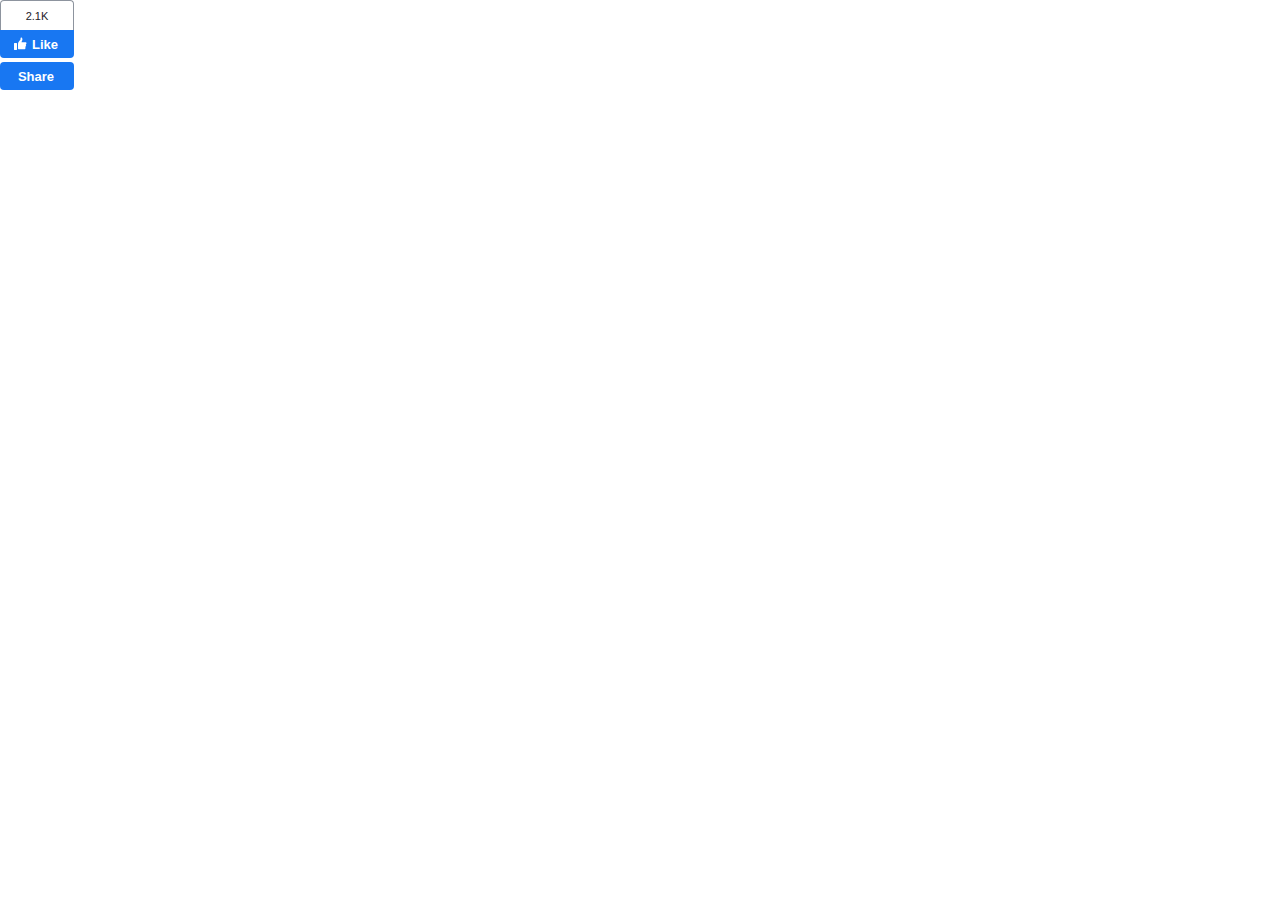
<file: index_1.html>
<!DOCTYPE html><html lang="en" id="facebook" class="svg no_js" data-scrapbook-source="https://www.facebook.com/v2.8/plugins/like.php?action=like&amp;app_id=734438839943876&amp;channel=https%3A%2F%2Fstaticxx.facebook.com%2Fx%2Fconnect%2Fxd_arbiter%2F%3Fversion%3D46%23cb%3Df3d6311ec6fe32c%26domain%3Dwww.kosztafoto.hu%26origin%3Dhttps%253A%252F%252Fwww.kosztafoto.hu%252Ff263ad0b43b7d34%26relation%3Dparent.parent&amp;container_width=960&amp;href=https%3A%2F%2Fwww.facebook.com%2FKosztaFoto&amp;layout=box_count&amp;locale=en_US&amp;sdk=joey&amp;share=true&amp;show_faces=true&amp;size=large&amp;_rdc=1&amp;_rdr" data-scrapbook-create="20210513102439252"><head><meta charset="UTF-8"><meta name="referrer" content="origin-when-crossorigin" id="meta_referrer"><title>Facebook</title><style>._32qa button{opacity:.4}._59ov{height:100%;height:910px;position:relative;top:-10px;width:100%}._5ti_{background-size:cover;height:100%;width:100%}._5tj2{height:900px}._2mm3 ._5a8u .uiBoxGray{background:#fff;margin:0;padding:12px}._2494{height:100vh}._2495{margin-top:-10px;top:10px}._9n-e{display:block;padding:10px 0}._9n-f{color:#000;display:inline-block;font-size:14px;font-weight:600;padding-left:8px;width:120px}body.plugin{background:transparent;font-family:Helvetica, Arial, sans-serif;line-height:1.28;overflow:hidden;-webkit-text-size-adjust:none}.plugin,.plugin button,.plugin input,.plugin label,.plugin select,.plugin td,.plugin textarea{font-size:11px}html{touch-action:manipulation}body{background:#fff;color:#1c1e21;direction:ltr;line-height:1.34;margin:0;padding:0;unicode-bidi:embed}body,button,input,label,select,td,textarea{font-family:Helvetica, Arial, sans-serif;font-size:12px}h1,h2,h3,h4,h5,h6{color:#1c1e21;font-size:13px;font-weight:600;margin:0;padding:0}h1{font-size:14px}h4,h5,h6{font-size:12px}p{margin:1em 0}b,strong{font-weight:600}a{color:#385898;cursor:pointer;text-decoration:none}button{margin:0}a:hover{text-decoration:underline}img{border:0}td,td.label{text-align:left}dd{color:#000}dt{color:#606770}ul{list-style-type:none;margin:0;padding:0}abbr{border-bottom:none;text-decoration:none}hr{background:#dadde1;border-width:0;color:#dadde1;height:1px}.clearfix:after{clear:both;content:'.';display:block;font-size:0;height:0;line-height:0;visibility:hidden}.clearfix{zoom:1}.datawrap{word-wrap:break-word}.word_break{display:inline-block}.ellipsis{overflow:hidden;text-overflow:ellipsis;white-space:nowrap}.aero{opacity:.5}.column{float:left}.center{margin-left:auto;margin-right:auto}#facebook .hidden_elem{display:none !important}#facebook .invisible_elem{visibility:hidden}#facebook .accessible_elem{clip:rect(1px, 1px, 1px, 1px);height:1px;overflow:hidden;position:absolute;white-space:nowrap;width:1px}#facebook .accessible_elem_offset{margin:-1px}.direction_ltr{direction:ltr}.direction_rtl{direction:rtl}.text_align_ltr{text-align:left}.text_align_rtl{text-align:right}.uiLayer{outline:none}._8tm{padding:0}._2phz{padding:4px}._2ph-{padding:8px}._2ph_{padding:12px}._2pi0{padding:16px}._2pi1{padding:20px}._40c7{padding:24px}._2o1j{padding:36px}._6buq{padding-bottom:0;padding-top:0}._2pi2{padding-bottom:4px;padding-top:4px}._2pi3{padding-bottom:8px;padding-top:8px}._2pi4{padding-bottom:12px;padding-top:12px}._2pi5{padding-bottom:16px;padding-top:16px}._2pi6{padding-bottom:20px;padding-top:20px}._2o1k{padding-bottom:24px;padding-top:24px}._2o1l{padding-bottom:36px;padding-top:36px}._6bua{padding-left:0;padding-right:0}._2pi7{padding-left:4px;padding-right:4px}._2pi8{padding-left:8px;padding-right:8px}._2pi9{padding-left:12px;padding-right:12px}._2pia{padding-left:16px;padding-right:16px}._2pib{padding-left:20px;padding-right:20px}._2o1m{padding-left:24px;padding-right:24px}._2o1n{padding-left:36px;padding-right:36px}._iky{padding-top:0}._2pic{padding-top:4px}._2pid{padding-top:8px}._2pie{padding-top:12px}._2pif{padding-top:16px}._2pig{padding-top:20px}._2owm{padding-top:24px}._div{padding-right:0}._2pih{padding-right:4px}._2pii{padding-right:8px}._2pij{padding-right:12px}._2pik{padding-right:16px}._2pil{padding-right:20px}._31wk{padding-right:24px}._2phb{padding-right:32px}._au-{padding-bottom:0}._2pim{padding-bottom:4px}._2pin{padding-bottom:8px}._2pio{padding-bottom:12px}._2pip{padding-bottom:16px}._2piq{padding-bottom:20px}._2o1p{padding-bottom:24px}._4gao{padding-bottom:32px}._1cvx{padding-left:0}._2pir{padding-left:4px}._2pis{padding-left:8px}._2pit{padding-left:12px}._2piu{padding-left:16px}._2piv{padding-left:20px}._2o1q{padding-left:24px}._2o1r{padding-left:36px}._51mz{border:0;border-collapse:collapse;border-spacing:0}._5f0n{table-layout:fixed;width:100%}.uiGrid .vTop{vertical-align:top}.uiGrid .vMid{vertical-align:middle}.uiGrid .vBot{vertical-align:bottom}.uiGrid .hLeft{text-align:left}.uiGrid .hCent{text-align:center}.uiGrid .hRght{text-align:right}._51mx:first-child>._51m-{padding-top:0}._51mx:last-child>._51m-{padding-bottom:0}._51mz ._51mw{padding-right:0}._51mz ._51m-:first-child{padding-left:0}._51mz._4r9u{border-radius:50%;overflow:hidden}._l0a,._l0d{width:100%}.inlineBlock{display:inline-block;zoom:1}._2tga{background:#4267b2;border:1px solid #4267b2;color:#fff;cursor:pointer;font-family:Helvetica, Arial, sans-serif;-webkit-font-smoothing:antialiased;margin:0;position:relative;-webkit-user-select:none;white-space:nowrap}._89n_{background:#1877f2;border:0}._2tga.active{background:#4080ff;border:1px solid #4080ff}._2tga._4kae.active,._2tga._4kae.active:hover{background:#577fbc;border:1px solid #577fbc}._2tga._49ve{border-radius:3px;font-size:11px;height:20px;padding:0 0 0 2px}._2tga._8j9v{border-radius:3px;font-size:11px;height:20px;padding:0 6px}._2tga._3e2a{border-radius:4px;font-size:13px;height:28px;padding:0 4px 0 6px}._2tga._8j9w{border-radius:4px;font-size:13px;height:28px;padding:0 8px}._2tga._5n6f{border-top-left-radius:0;border-top-right-radius:0}._2tga:hover{background:#365899;border:1px solid #365899}._89n_:hover{background:#1877f2;border:0}._2tga:active{background:#577fbc;border:1px solid #577fbc}._89n_:active{background:#1877f2;border:0}._2tga:focus{outline-color:transparent;outline-style:none}._2tga.active:hover{background:#4080ff;border:1px solid #4080ff}._8f1i{background-color:rgba(9, 30, 66);border-radius:inherit;height:100%;left:0;opacity:0;position:absolute;top:0;width:100%}._8f1i:active{opacity:.3}._11qm{background:#fff;border:1px solid #ccd0d5;color:#4267b2}._11qm:hover{background:#f5f6f7;border:1px solid #ccd0d5}._11qm.active{border:1px solid #4080ff;color:#fff}._3oi2{background:#0084ff;border:1px solid #0084ff;color:#fff}._3oi2:hover{background:#0077e5;border:1px solid #0077e5}._3e2a ._3jn-{position:relative;top:-1px}._3jn-{height:16px;vertical-align:middle;width:16px}._3jn_{background:none;display:none;height:28px;left:-6px;position:absolute;top:-6px;width:28px}@keyframes burst{from{background-position:0 0}to{background-position:-616px 0}}._2tga.is_animating ._3jn_{animation:burst .24s steps(22) forwards;background:url("") no-repeat;background-position:0 0;background-size:616px 28px;display:inline-block;zoom:1}._49ve._2tga.is_animating ._3jn_{left:-6px;position:relative;top:-6px}._49vg,._5n2y{vertical-align:middle}._89n_._49ve ._49vg._8a19{padding-top:2px}._89n_._3e2a ._49vg._8a19{padding-top:1px}._2tga ._5n2y,._2tga.active ._49vg,._2tga.active.is_animating ._5n2y{display:none}._2tga ._49vg,._2tga.active ._5n2y,._2tga.active:hover ._4kag{display:inline-block;zoom:1}#facebook ._2tga span._49vh,#facebook ._2tga span._5n6h,._49vh,._5n6h{font-family:Helvetica, Arial, sans-serif;vertical-align:middle}._49vh{font-weight:bold}._5n6h{font-weight:normal}._5n6j{border-radius:3px;height:20px;line-height:20px}._5n6k{border-radius:4px;height:30px;line-height:30px}._5n6l{background:#fff;border:1px solid #8d949e;border-bottom:none;border-bottom-left-radius:0;border-bottom-right-radius:0;box-sizing:border-box;color:#1d2129;text-align:center;width:100%}._2tga ._1pbq{height:16px;width:16px}.no_svg ._2tga ._1pbq,.svg ._2tga ._1pbs{display:none}._2n-v ._49vh{padding-left:2px}._3yc7{width:100%}._4mr9{-webkit-touch-callout:none;-webkit-user-select:none}._li._li._li{overflow:initial}._910i._li._li._li{overflow:hidden}._9053 ._li._li._li{overflow-x:hidden}._72b0{position:relative;z-index:0}.registration ._li._9bpz{background-color:#f0f2f5}._li ._9bp-{padding-top:5px;text-align:center}._li ._9bp- .fb_logo{height:100px}._li ._9l09{padding-top:5px;text-align:center}._li ._9l09 .fb_logo{height:80px;padding-top:72px}._5f0v{outline:none}._3oxt{outline:1px dotted #3b5998;outline-color:invert}.webkit ._3oxt{outline:5px auto #5b9dd9}.win.webkit ._3oxt{outline-color:#e59700}._4qba{font-style:inherit}._4qbb,._4qbc,._4qbd{background:none;font-style:inherit;padding:0;width:auto}._4qbd{border-bottom:1px solid #f99}._4qbb,._4qbc{border-bottom:1px solid #999}._4qbb:hover,._4qbc:hover,._4qbd:hover{background-color:#fcc;border-top:1px solid #ccc;cursor:help}</style></head><body dir="ltr" class="plugin _4mr9 chrome webkit mac x1 Locale_en_US"><div class="_li"><div class="pluginSkinLight pluginFontHelvetica"><div><table class="uiGrid _51mz" cellspacing="0" cellpadding="0" id="u_0_0_3l" style="width: 74px;"><tbody><tr class="_51mx"><td class="_51m- hCent _51mw"><div id="u_0_1_It"><div class="inlineBlock _l0d"><div class="_5n6k _5n6l"><span>2.1K</span></div><div><button id="icon-button" type="submit" class="inlineBlock _2tga _89n_ _8j9w _5n6f _l0a" title="Like KosztaFotó's Page on Facebook"><span class="_8f1i"></span><div class=""><span class="_3jn- inlineBlock"><span class="_3jn_"></span><span class="_49vg"><svg xmlns="http://www.w3.org/2000/svg" viewBox="0 0 16 16" class="_1pbq" color="#ffffff"><path fill="#ffffff" fill-rule="evenodd" d="M4.55,7 C4.7984,7 5,7.23403636 5,7.52247273 L5,13.4775273
          C5,13.7659636 4.7984,14 4.55,14 L2.45,14 C2.2016,14 2,13.7659636
          2,13.4775273 L2,7.52247273 C2,7.23403636 2.2016,7 2.45,7 L4.55,7 Z
          M6.54470232,13.2 C6.24016877,13.1641086 6.01734614,12.8982791
          6,12.5737979 C6.01734614,12.5737979 6.01344187,9.66805666 6,8.14398693
          C6.01344187,7.61903931 6.10849456,6.68623352 6.39801308,6.27384278
          C7.10556287,5.26600749 7.60281698,4.6079584 7.89206808,4.22570082
          C8.18126341,3.8435016 8.52813047,3.4708734 8.53777961,3.18572676
          C8.55077527,2.80206854 8.53655255,2.79471518 8.53777961,2.35555666
          C8.53900667,1.91639814 8.74565444,1.5 9.27139313,1.5 C9.52544997,1.5
          9.7301456,1.55690094 9.91922413,1.80084547 C10.2223633,2.15596568
          10.4343097,2.71884727 10.4343097,3.60971169 C10.4343097,4.50057612
          9.50989975,6.1729303 9.50815961,6.18 C9.50815961,6.18
          13.5457098,6.17908951 13.5464084,6.18 C14.1635544,6.17587601
          14.5,6.72543196 14.5,7.29718426 C14.5,7.83263667 14.1341135,8.27897346
          13.6539433,8.3540827 C13.9452023,8.49286263 14.1544715,8.82364675
          14.1544715,9.20555417 C14.1544715,9.68159617 13.8293011,10.0782687
          13.3983805,10.1458495 C13.6304619,10.2907572 13.7736931,10.5516845
          13.7736931,10.847511 C13.7736931,11.2459343 13.5138356,11.5808619
          13.1594388,11.6612236 C13.3701582,11.7991865 13.5063617,12.0543945
          13.5063617,12.3429843 C13.5063617,12.7952155 13.1715421,13.1656844
          12.7434661,13.2 L6.54470232,13.2 Z"></path></svg><img class="_1pbs inlineBlock img" src="OqOE21UvWe3.png" alt="" width="16" height="16"></span></span><span class="_49vh _2pi7">Like</span></div></button><input type="hidden" autocomplete="off" name="action" value="like"><input type="hidden" autocomplete="off" name="iframe_referer" value="https://www.kosztafoto.hu/"><input type="hidden" autocomplete="off" name="r_ts" value="1620901473"><input type="hidden" autocomplete="off" name="ref" value=""><input type="hidden" autocomplete="off" name="xfbml" value="1"><input type="hidden" autocomplete="off" name="app_id" value="734438839943876"><input type="hidden" autocomplete="off" name="version" value="v3.3"></div></div></div></td></tr><tr class="_51mx"><td class="_51m- hCent _2pic _51mw"><div><a class="_2vmz" href="https://www.facebook.com/sharer/sharer.php?u=https%3A%2F%2Fwww.facebook.com%2FKosztaFoto&amp;display=popup&amp;ref=plugin&amp;src=like&amp;kid_directed_site=0&amp;app_id=734438839943876" target="_blank" id="u_0_2_OJ"><button id="icon-button" type="submit" class="inlineBlock _2tga _89n_ _8j9w _3yc7"><span class="_8f1i"></span><div class="_2n-v"><span class="_49vh _2pi7">Share</span></div></button></a></div></td></tr></tbody></table><span id="jsbundle-loader">&nbsp;</span></div></div></div></body></html>
</file>
<file: k2.css>
/**************************************************************************************/
/*
/*		Web: http://www.asdesigning.com
/*		Web: http://www.astemplates.com
/*		License: GNU/GPL
/*
/**************************************************************************************/

/*----------------------------------------------------------------------
	Common Elements
----------------------------------------------------------------------*/


/* --- Basic typography --- */
a:active,
a:focus
{
	outline:0;
}

img
{
}

/* --- Global K2 container --- */
#k2Container
{
	margin
}

body.contentpane #k2Container
{
	padding:16px;
} /* used in popups */

/* --- General padding --- */
.k2Padding
{
	padding:4px;
}

/* --- Clearing --- */
.clr
{
	clear:both;
	height:0;
	line-height:0;
	display:block;
	float:none;
}

/* --- Zebra rows --- */
.even
{
	padding:2px;
}

.odd
{
	padding:2px;
}

/* --- RSS feed icon --- */
div.k2FeedIcon
{
	display:none;
}

div.k2FeedIcon a,
div.k2FeedIcon a:hover
{
	display:block;
	float:right;
	margin:0;
	padding:0;
	width:16px;
	height:16px;
	background:url("") no-repeat 50% 50%;
}

div.k2FeedIcon a span,
div.k2FeedIcon a:hover span
{
	display:none;
}

/* --- Rating --- */
.itemRatingForm
{
	display:block;
	vertical-align:middle;
	margin-left:-3px;
}

.itemRatingLog
{
	font-size:11px;
	margin:0;
	padding:0 0 0 4px;
	float:left;
}

div.itemRatingForm .formLogLoading
{
	background:url("") no-repeat left center;
	height:25px;
	padding:0 0 0 20px;
}

.itemRatingList,
.itemRatingList a:hover,
.itemRatingList .itemCurrentRating
{
	background:url("") left -1000px repeat-x;
}

.itemRatingList
{
	position:relative;
	float:left;
	width:100px;
	height:20px;
	overflow:hidden;
	list-style:none;
	margin: -2px 0 10px 0 !important;
	padding:0;
	background-position:left top;
}

.itemRatingList ul li
{
	display:inline;
	background:none;
	padding:0;
}

.itemRatingList a,
.itemRatingList .itemCurrentRating
{
	position:absolute;
	top:0;
	left:0;
	text-indent:-1000px;
	height:25px;
	line-height:25px;
	outline:none;
	overflow:hidden;
	border:none;
	cursor:pointer;
	-moz-transition: none!important; /* FF3.7+ */
	-o-transition:none!important; /* Opera 10.5 */
	-webkit-transition: none!important; /* Saf3.2+, Chrome */
	transition:none!important;
}

.itemRatingList a:hover
{
	background-position:left bottom;
}

.itemRatingList a.one-star
{
	width:20%;
	z-index:6;
}

.itemRatingList a.two-stars
{
	width:40%;
	z-index:5;
}

.itemRatingList a.three-stars
{
	width:60%;
	z-index:4;
}

.itemRatingList a.four-stars
{
	width:80%;
	z-index:3;
}

.itemRatingList a.five-stars
{
	width:100%;
	z-index:2;
}

.itemRatingList .itemCurrentRating
{
	z-index:1;
	background-position:0 center;
	margin:0;
	padding:0;
}

span.siteRoot
{
	display:none;
}

/* --- CSS added with Javascript --- */
.smallerFontSize
{
	font-size:100%;
	line-height:inherit;
}

.largerFontSize
{
	font-size:150%;
	line-height:140%;
}

/* --- ReCaptcha --- */
.recaptchatable .recaptcha_image_cell,
#recaptcha_table
{
	background-color:#fff !important;
}

#recaptcha_table
{
	border-color: #d0d0d0 !important;
}

#recaptcha_response_field
{
	border-color: #d0d0d0!important;
	background-color:#fff !important;
}

#ja-container .recaptchatable #recaptcha_image
{
	border:0!Important;
}

#ja-container table#recaptcha_table
{
	margin-top:10px!important;
}

/* --- Primary lists in modules --- */
div.k2LatestCommentsBlock ul,
div.k2TopCommentersBlock ul,
div.k2ItemsBlock ul,
div.k2LoginBlock ul,
div.k2UserBlock ul.k2UserBlockActions,
div.k2UserBlock ul,
div.k2ArchivesBlock ul,
div.k2AuthorsListBlock ul,
div.k2CategoriesListBlock ul,
div.k2UsersBlock ul
{
} /* Example CSS: padding:0;margin:0;list-style:none; */

div.k2LatestCommentsBlock ul li,
div.k2TopCommentersBlock ul li,
div.k2ItemsBlock ul li,
div.k2LoginBlock ul li,
div.k2UserBlock ul.k2UserBlockActions li,
div.k2UserBlock ul li,
div.k2ArchivesBlock ul li,
div.k2AuthorsListBlock ul li,
div.k2CategoriesListBlock ul li,
div.k2UsersBlock ul li
{
} /* Example CSS: display:block;clear:both;padding:2px 0;border-bottom:1px solid #eee;*/

.clearList
{
	display:none;
	float:none;
	clear:both;
} /* this class is used to clear all previous floating list elements */

.lastItem
{
	border:none;
} /* class appended on last list item */

/* --- Avatars --- */
.k2Avatar img
{
	display:block;
	float:left;
	margin:2px 20px 10px 0;
	padding: 0px;
	border: 0px solid #ddd;
	box-shadow: 0px 0px 5px #333;
	border-radius: 15px;
}

/* --- Read more --- */
.k2ReadMore
{
	padding: 9px 30px!important;
	font-size: 9px;
	text-transform: uppercase;
}

a.k2ReadMore
{
}

a.k2ReadMore:hover
{
	text-decoration:none!important;
	background:#222;
}

/* --- Pagination --- */
div.k2Pagination
{
	padding:0;
	margin: 30px 0 15px 0;
	text-align:center;
	width: 100%;
}

div.k2Pagination ul
{
	margin-top:10px;
}

div.k2Pagination ul li
{
	display:inline;
	margin:0 2px;
	padding:0!important;
	text-align:center;
	color:#333;
	border:0;
}

div.k2Pagination ul li a,
div.k2Pagination ul li span
{
	padding:6px 11px!important;
	background:#f0f0f0;
	border: 0px solid #ddd !important;
	border-radius: 10px;
}

div.k2Pagination ul li span.pagenav
{
	color:#fff;
	border: 0px solid #ddd !important;
}

div.k2Pagination ul li:hover a
{
	color:#fff!important;
	text-decoration:none;
	border:0;
}

/* --- Extra fields: CSV data styling --- */
table.csvData
{
}

table.csvData tr th
{
}

table.csvData tr td
{
}

/* --- Featured flags: the classes are repeated further below to indicate placement in the CSS structure --- */
div.itemIsFeatured,
div.catItemIsFeatured,
div.userItemIsFeatured
{
	background:url("") no-repeat 100% 0;
}

/*----------------------------------------------------------------------
	Component: Item view
----------------------------------------------------------------------*/

div.itemView,
.userItemView,
div.userItemIsFeatured,
.userBlockPadding,
.genericItemView
{
} /* this is the item container for this view */

div.itemIsFeatured
{
} /* Attach a class for each featured item */

span.itemEditLink
{
	display:block;
	text-align:right;
	padding:16px 36px 4px 4px;
	margin:0 0 4px 0;
	border-bottom:2px dashed #ddd;
}

span.itemEditLink a
{
}

span.itemEditLink a:hover
{
}

div.itemHeader
{
	margin-bottom:15px;
}

div.itemHeader span.itemDateCreated
{
	font-size:11px;
	float: right;
	padding-top: 10px;
}

div.itemHeader h2.itemTitle
{
	margin-bottom:0;
	padding-bottom:0;
	margin-top:0;
	line-height:130%;
}

div.itemHeader h2.itemTitle span
{
}

div.itemHeader h2.itemTitle span sup
{
	font-size:12px;
	color:#CF1919;
	text-decoration:none;
} /* "Featured" presented in superscript */

div.itemHeader span.itemAuthor
{
	padding:0;
	margin:0;
	float:right
}

div.itemHeader span.itemAuthor a
{
}

div.itemHeader span.itemAuthor a:hover
{
}

div.itemToolbar
{
	padding:5px 0 0 0;
	margin:0;
	color:#777
}

div.itemToolbar ul
{
	text-align:left;
	list-style:none;
	padding:0;
	margin:0;
}

div.itemToolbar ul li
{
	display:inline;
	list-style:none;
	padding:0 4px 0 8px;
	margin:0;
	border-left:1px solid #eee;
	text-align:center;
	background:none;
	font-size:11px!important;
}

div.itemToolbar ul > li:first-child
{
	border:none;
	padding-left:0;
} /* remove the first CSS border from the left of the toolbar */

div.itemToolbar ul li a
{
	font-weight:normal;
}

div.itemToolbar ul li a:hover
{
}

div.itemToolbar ul li a span
{
}

div.itemToolbar ul li a.itemPrintLink
{
}

div.itemToolbar ul li a.itemPrintLink span
{
}

div.itemToolbar ul li a.itemEmailLink
{
}

div.itemToolbar ul li a.itemEmailLink span
{
}

div.itemToolbar ul li a.itemVideoLink
{
}

div.itemToolbar ul li a.itemVideoLink span
{
}

div.itemToolbar ul li a.itemImageGalleryLink
{
}

div.itemToolbar ul li a.itemImageGalleryLink span
{
}

div.itemToolbar ul li a.itemCommentsLink
{
}

div.itemToolbar ul li a.itemCommentsLink span
{
}

div.itemToolbar ul li a img
{
	vertical-align:middle;
}

div.itemToolbar ul li span.itemTextResizerTitle
{
}

div.itemToolbar ul li a#fontDecrease
{
	margin:0 0 0 2px;
}

div.itemToolbar ul li a#fontDecrease img
{
	width:13px;
	height:13px;
	background:url("") no-repeat;
}

div.itemToolbar ul li a#fontIncrease
{
	margin:0 0 0 2px;
}

div.itemToolbar ul li a#fontIncrease img
{
	width:13px;
	height:13px;
	background:url("") no-repeat;
}

div.itemToolbar ul li a#fontDecrease span,
div.itemToolbar ul li a#fontIncrease span
{
	display:none;
}

div.itemRatingBlock
{
	border-top:1px solid #ddd;
	text-transform:uppercase;
	font-size:10px;
	padding-top:8px;
}

div.itemRatingBlock span
{
	display:block;
	float:left;
	font-style:normal;
	padding:0 30px 0 0;
	margin:0;
}

div.itemBody
{
	padding:8px 0;
	margin:0;
}

div.itemImageBlock
{
	margin:10px 30px 15px 0;
	background:transparent;
	color:#888;
	width: 50%;
	float:left;
}

span.itemImage
{
	display:block;
	margin:0;
	padding:2px;
	line-height:normal;
}

span.itemImage img
{
	padding:2px;
	margin:0;
	border: 0px solid #ddd;
}

span.itemImageCaption
{
	float:left;
	display:block;
	font-size:11px;
	padding:10px;
}

span.itemImageCredits
{
	color:#999;
	float:right;
	display:block;
	font-style:italic;
	padding:10px;
	font-size:10px;
}

div.itemIntroText,
div.tagItemIntroText
{
	float: none;
	margin-top: 10px;
}

div.itemIntroText img
{
	padding: 5px;
	margin:4px;
}

div.itemFullText
{
	width: 100%;
	float: none;
}

div.itemFullText h3
{
	margin:0;
	padding:16px 0 4px 0;
}

div.itemFullText p
{
}

div.itemFullText img
{
	margin:4px;
	padding: 5px;
}

div.itemExtraFields
{
	margin:16px 0 0 0;
	padding:8px 0 0 0;
}

div.itemExtraFields h3
{
	margin:0;
	padding:0 0 8px 0;
	line-height:normal !important;
}

div.itemExtraFields ul
{
	margin:0;
	padding:0;
	list-style:none;
}

div.itemExtraFields ul li
{
	display:block;
	background:none;
	padding-left:4px;
}

div.itemExtraFields ul li span.itemExtraFieldsLabel
{
	display:block;
	float:left;
	font-weight:bold;
	margin:0 4px 0 0;
	width:30%;
}

div.itemExtraFields ul li span.itemExtraFieldsValue
{
}

span.itemDateModified
{
	display:block;
	text-align:right;
	padding:4px;
	margin:16px 0 4px 0;
	font-size:11px;
	font-style:italic;
}

div.itemLinks
{
	margin:0 0 1px 0;
	padding:0;
	text-transform:uppercase;
	font-size:10px;
	float: left;
	width: 100%;
}

div.itemCategory,
div.itemTagsBlock
{
	padding:4px 0;
	border-top:1px solid #eee;
}

div.itemCategory span
{
	padding:0 4px 0 0;
}

div.itemCategory a
{
}

div.itemTagsBlock
{
}

div.itemTagsBlock span
{
	padding:0 4px 0 0;
}

div.itemTagsBlock ul.itemTags
{
	list-style:none;
	padding:0;
	margin:0;
	display:inline;
}

div.itemTagsBlock ul.itemTags li
{
	display:inline;
	background:none;
	list-style:none;
	margin:0;
	padding:0;
}

div.itemTagsBlock ul.itemTags li a
{
	padding:3px 10px;
	background-color: #ccc;
}

div.itemTagsBlock ul.itemTags li a:hover,
div.itemTagsBlock ul.itemTags li:hover
{
	text-decoration:none!important;
	color:#fff
}

div.itemSocialLinksBlock
{
	padding:0;
}

div.itemSocialLinksBlock span
{
	padding:0 4px 0 0;
	float:left;
	display:block;
}

div.itemSocialLinksBlock ul.itemSocialLinks
{
	list-style:none;
	padding:0;
	margin:0;
	float:left;
}

div.itemSocialLinksBlock ul.itemSocialLinks li
{
	float:left;
	list-style:none;
	padding:0 4px;
	margin:2px 0 0 0;
	background:none;
}

div.itemSocialLinksBlock ul.itemSocialLinks li a
{
	float:left;
	display:block;
	width:16px;
	height:16px;
	background-position:0 0;
	background-repeat:no-repeat;
}

div.itemSocialLinksBlock ul.itemSocialLinks li a:hover
{
}

div.itemSocialLinksBlock ul.itemSocialLinks li a span
{
	display:none;
}

a.delicious
{
	background-image: url("");
}

a.digg
{
	background-image: url("");
}

a.facebook
{
	background-image: url("");
}

a.googlebuzz
{
	background-image: url("");
}

a.myspace
{
	background-image: url("");
}

a.reddit
{
	background-image: url("");
}

a.stumble
{
	background-image: url("");
}

a.technorati
{
	background-image: url("");
}

div.itemContentFooter
{
	display:block;
	text-align:right;
	padding:4px 0;
	margin:20px 0 0 0;
	font-size:11px;
}

div.itemContentFooter span
{
	display:inline;
}

span.itemHits
{
	float:left;
}

span.itemDateModified
{
}

div.itemSocialSharing
{
	padding: 15px 0;
	margin-bottom: 10px;
	float: left;
	width: 100%;
	border: 0px solid #ddd;
}

div.itemTwitterButton,
div.itemFacebookButton,
div.itemGooglePlusOneButton
{
	float:left;
	margin: 5px 0;
	width: 100%;
}

.fb_iframe_widget span
{
	width: 450px !important;
}


div.itemAttachmentsBlock
{
}

div.itemAttachmentsBlock span
{
	color:#555;
	padding:0 4px 0 0;
}

div.itemAttachmentsBlock ul.itemAttachments
{
	list-style:none;
	padding:0;
	margin:0;
	display:inline;
}

div.itemAttachmentsBlock ul.itemAttachments li
{
	background:0;
	display:inline;
	list-style:none;
	padding:0 4px;
	margin:0;
	text-align:center;
}

div.itemAttachmentsBlock ul.itemAttachments li a
{
}

div.itemAttachmentsBlock ul.itemAttachments li a:hover
{
}

div.itemAttachmentsBlock ul.itemAttachments li span
{
	font-size:10px;
	font-weight:normal;
}

/* Author block */
div.itemAuthorBlock,
div.itemComments
{
	margin-top:25px;
	margin-bottom:20px;
	padding:0;
	float: left;
	width: 100%;
}

div.itemAuthorBlock img.itemAuthorAvatar
{
	display: block;
	float: left;
	margin: 0px 20px 10px 0;
	border: 1px solid #ddd;
	border-radius: 15px;
	padding: 4px;
}

div.itemAuthorBlock div.itemAuthorDetails
{
	margin:0;
	padding:0;
	border:0px solid #eee;
	float: left;
}

div.itemAuthorBlock div.itemAuthorDetails h3.authorName
{
	margin:0 0 5px 0;
	padding:0;
	line-height:normal;
}

div.itemAuthorBlock div.itemAuthorDetails h3.authorName a
{
	font-size:16px;
}

div.itemAuthorBlock div.itemAuthorDetails h3.authorName a:hover
{
}

div.itemAuthorBlock div.itemAuthorDetails p
{
}

div.itemAuthorBlock div.itemAuthorDetails span.itemAuthorUrl
{
	font-weight:bold;
	padding:0 8px 0 0;
	margin:0 4px 0 0;
	font-size:11px;
	width: 100%;
	float: left;
}

div.itemAuthorBlock div.itemAuthorDetails span.itemAuthorEmail
{
	font-weight:bold;
	font-size: 11px;
	width: 100%;
	float: left;
}

div.itemAuthorBlock div.itemAuthorDetails span.itemAuthorUrl a,
div.itemAuthorBlock div.itemAuthorDetails span.itemAuthorEmail a
{
	font-weight:normal;
}

/* Author latest  &  Related by tag */
.itemRelated,
.itemAuthorLatest
{
	padding:20px 10px 0 0;
}

.itemRelated
{
	float:right;
}

.itemAuthorLatest
{
	float:left;
}

.itemRelated h3,
.itemAuthorLatest h3
{
	font-size: 18px;
	color: #333;
	font-weight: normal;
	line-height: 100%;
	margin: 0 0 12px;
	padding: 0;
}

.itemAuthorLatest ul,
.itemRelated ul
{
	padding:0;
}

.itemRelated ul li,
.itemAuthorLatest ul li
{
	list-style: none;
	background: url("") no-repeat 0 8px;
	font-size: 11px;
	padding: 2px 0 5px 16px !important;
	line-height: 18px;
	border-bottom:1px solid #eee;
}

.itemRelated ul li a,
.itemAuthorLatest ul li a
{
	color:#777;
}

.itemRelated ul li:last-child,
.itemAuthorLatest ul li:last-child
{
	border-bottom:0;
}

.itemRelated ul li a:hover,
.itemAuthorLatest ul li a:hover
{
	text-decoration:none!important;
}

/* Video */
div.itemVideoBlock
{
	margin-bottom: 40px;
}

div.itemVideoBlock div.itemVideoEmbedded
{
	text-align:center;
}

div.itemVideoBlock span.itemVideo
{
	display:block;
	overflow:hidden;
}

div.itemVideoBlock span.itemVideoCaption
{
	color:#eee;
	float:left;
	display:block;
	font-size:11px;
	font-weight:bold;
	width:60%;
}

div.itemVideoBlock span.itemVideoCredits
{
	color:#eee;
	float:right;
	display:block;
	font-style:italic;
	font-size:11px;
	width:35%;
	text-align:right;
}

/* Image Gallery */
div.itemImageGallery
{
	margin:0 0 16px 0;
	padding:0;
}

/* Article navigation */
div.itemNavigation
{
	padding:4px 0;
	margin:0 0 25px 0;
	border-top:1px dotted #ddd;
	border-bottom:1px dotted #ddd;
	background:transparent;
	font-size:12px;
}

div.itemNavigation span.itemNavigationTitle
{
	color:#777;
	text-transform:uppercase;
}

div.itemNavigation a.itemPrevious
{
	padding:0 12px;
}

div.itemNavigation a.itemNext
{
	padding:0 12px;
	text-align:right;
}

/* Comments */
div.itemComments
{
	margin-bottom:5px!important;
}

h3.itemCommentsCounter
{
	color:#363636!important;
}

div.itemComments ul.itemCommentsList
{
	background:transparent;
	padding:15px 0;
	margin: 0 30px 0 0;
}

div.itemComments ul.itemCommentsList li
{
	padding:0 0 10px 0;
	margin: 20px 20px 10px 0;
	border-bottom:1px solid #ccc;
	background:none;
	list-style: none;
}

div.itemComments ul.itemCommentsList li.odd
{
	padding:0;
}

div.itemComments ul.itemCommentsList li:last-child
{
	border-bottom:0!important;
}

div.itemComments ul.itemCommentsList li.authorResponse
{
	background:url("") repeat;
}

div.itemComments ul.itemCommentsList li img
{
	float:left;
	margin:4px 15px 5px 0;
	padding:4px;
	border: 1px solid #ddd;
	box-shadow: 0px 0px 5px #333;
	padding: 4px;
}

div.itemComments ul.itemCommentsList li span.commentDate
{
	padding:0 4px 0 0;
	margin:0 8px 0 0;
	border-right:1px solid #eee;
	font-weight:bold;
	font-style:normal;
}

div.itemComments ul.itemCommentsList li span.commentAuthorName
{
	font-weight:bold;
	font-style:normal;
}

div.itemComments ul.itemCommentsList li p
{
	padding:4px 0;
	margin:5px 0 0 0;
}

div.itemComments ul.itemCommentsList li span.commentAuthorEmail
{
	display:none;
}

div.itemComments ul.itemCommentsList li span.commentLink
{
	float:right;
}

div.itemComments ul.itemCommentsList li span.commentLink a
{
	font-size:11px;
	text-decoration:underline;
}

div.itemComments ul.itemCommentsList li span.commentLink a:hover
{
	font-size:11px;
	color:#555;
	text-decoration:underline;
}

div.itemCommentsPagination
{
	padding:0;
	margin:0 0 5px 0;
	text-align:center;
}

div.itemCommentsPagination ul
{
	margin-top:5px;
	margin-bottom:30px;
}

div.itemCommentsPagination ul li
{
	display:inline;
	margin:0;
	text-align:center;
	padding:4px;
	background:none;
	border:0;
}

div.itemCommentsPagination ul li:hover
{
	color:#666;
	text-decoration:none;
}

div.itemCommentsPagination span.pagination
{
	display:block;
	float:right;
	clear:both;
}

#comment-form
{
	padding-top:25px;
}

div.itemCommentsForm h3
{
	margin:0;
	padding:0 0 4px 0;
	color:#363636!important;
}

div.itemCommentsForm p.itemCommentsFormNotes
{
	margin:10px 0 0 0!important
}

div.itemCommentsForm
{
	background: #fff;
	border: 1px solid #eee;
	padding: 25px;
	overflow: hidden;
}

div.itemCommentsForm form label.formComment
{
	display:block;
	margin:8px 0 0 2px;
	width:150px!important;
	display:inline-block;
	vertical-align:top;
}

div.itemCommentsForm form label.formName
{
	display:block;
	margin:8px 0 0 2px;
	width:150px!important;
	display:inline-block;
}

div.itemCommentsForm form label.formEmail
{
	display:block;
	margin:8px 0 0 2px;
	width:150px!important;
	display:inline-block;
}

div.itemCommentsForm form label.formUrl
{
	display:block;
	margin:8px 0 0 2px;
	width:150px!important;
	display:inline-block;
}

div.itemCommentsForm form label.formRecaptcha
{
	display:block;
	margin:12px 0 0 2px;
}

div.itemCommentsForm form textarea.inputbox
{
	width:100%;
	height:200px;
	margin:10px 0 0 0;
	color:#3f3f3f;
	padding:5px 6px!important;
}

div.itemCommentsForm form input.inputbox
{
	width:100%;
	margin:0 0 10px 0!important;
	color:#3f3f3f;
	padding:5px 6px!important;
}

div.itemCommentsForm form input#submitCommentButton
{
	padding:8px 12px;
	font-size: 13px;
	cursor:pointer;
	border:0;
	color:#fff;
	margin:20px 0 15px 155px;
	background-color: #000;
}

div.itemCommentsForm form span#formLog
{
	margin:25px 0 0 15px!important;
	padding:0 0 0 20px;
	font-weight:bold;
	color:#363636;
}

div.itemCommentsForm form .formLogLoading
{
	background:url("") no-repeat left center;
}

div.itemCommentsForm form .k2commentbutton
{
	float: right;
}

/* Back to top link */
div.itemBackToTop
{
	text-align:right;
	font-size:11px;
	display: none;
}

div.itemBackToTop a
{
	text-decoration:underline;
}

div.itemBackToTop a:hover
{
	text-decoration:underline;
}

#recaptcha_area
{
	height:auto!Important;
}

/*----------------------------------------------------------------------
	Component: Itemlist view (category)
----------------------------------------------------------------------*/

div.itemListCategoriesBlock
{
	border-radius: 15px;
}

/* --- Category block --- */
div.itemListCategory
{
	margin:0 20px;
	padding:10px 0 0;
	border-bottom: 1px dotted #ccc;
}

span.catItemAddLink
{
	clear:both;
	display:block;
	text-align:right;
	padding:4px;
	margin:0 0 4px 0;
	border-bottom:2px dashed #ddd;
}

span.catItemAddLink a
{
}

span.catItemAddLink a:hover
{
}

div.itemListCategory img
{
	float:left;
	padding:4px;
	margin:0 8px 0 0;
}

div.itemListCategory h2
{
}

div.itemListCategory p
{
}

.itemImage img,
.catItemImage img,
.tagItemImage img,
.userItemImage img,
.itemIntroText img,
.catItemIntroText img
{
	padding: 0px !important;
	max-width: 100%;
	width: 98% !important;
}

/* --- Sub-category block --- */
div.itemListSubCategories
{
	padding-top: 10px;
}

div.itemListSubCategories h3
{
	font-size:170%;
	padding-bottom:10px;
	display: none;
}

div.subCategoryContainer
{
	float:left;
}

div.subCategory
{
	padding:20px;
	background:transparent;
	height: auto !important;
}

div.subCategory a.subCategoryImage
{
}

div.subCategory a.subCategoryMore
{
	display: none;
}

div.subCategory a.subCategoryImage:hover
{
}

div.subCategory a.subCategoryImage img
{
	float:left;
	margin:0 0 20px 0;
	border: 0px solid #bbb;
	background-color: #ddd;
	max-width: 100%;
	padding: 0px;
}

div.subCategory h2
{
	overflow: hidden;
	text-align: center;
	float: left;
	width: 100%;
	margin-bottom: 0px;
	padding-bottom: 5px;
}

div.subCategory h2 a
{
}

div.subCategory h2 a:hover
{
}

div.subCategory p
{
	margin:0 0 10px 0!important;
	padding:0!important;
}

div.subCategoryContainerLast  div.subCategory
{
	margin-right: 0;
}

/* --- Item groups --- */
div.itemList
{
}

div#itemListLeading
{
}

div#itemListLeading .catItemBody
{
	min-height: 200px;
}

div#itemListPrimary
{
}

div#itemListSecondary
{
}

div#itemListLinks
{
}

div.itemContainer
{
	float: left;
}

#itemListLinks
{
	padding:0;
	background:transparent;
	border-bottom:1px dotted #d3d3d3;
	margin-bottom:45px;
}

#itemListLinks div.catItemView h3.catItemTitle
{
	font-size:100%!important;
	background: url("") no-repeat 0 12px;
	font-size: 11px;
	padding: 6px 0 4px 16px !important;
	line-height: 18px;
	border-top:1px dotted #d3d3d3;
}

#itemListLinks div.catItemView
{
	background:none!important;
	border-bottom:0!important;
}

#itemListLinks h4
{
	margin-bottom:15px;
	margin-top:0;
}

#itemListLinks a,
#itemListLinks div.catItemView h3.catItemTitle a
{
	color:#666!Important;
}

#itemListLinks a:hover,
#itemListLinks div.catItemView h3.catItemTitle a:hover
{
}

#itemListLinks div.itemContainer
{
	margin-bottom:0px;
}

/* --- Item block for each item group --- */
div.catItemView
{
	padding:0 30px 15px 0;
	background:transparent;
	_border-bottom:1px dotted #d3d3d3;
	margin-bottom:0px;
}

/* Additional class appended to the element above for further styling per group item */
	div.groupLeading
{
}

div.groupPrimary
{
	padding-right:25px;
}

div.groupSecondary
{
}

div.groupLinks
{
	padding:0!important;
	margin:0!important;
}

div.catItemIsFeatured
{
} /* Attach a class for each featu#d0d0d0 item */

.itemContainerLast div.catItemView
{
}

span.catItemEditLink
{
	display:block;
	text-align:right;
	padding:16px 36px 4px 4px;
	margin:0 0 4px 0;
	border-bottom:2px dashed #ddd;
}

span.catItemEditLink a
{
}

span.catItemEditLink a:hover
{
}

.catItemTagsBlock,
.catItemAuthor,
.catItemCommentsLink,
.catItemCategory,
.itemSocialLinksBlock,
.itemRatingBlock span,
.genericItemCategory,
span.userURL,
.userItemCategory,
.userItemCommentsLink,
.latestItemCategory,
.latestItemTagsBlock,
.userItemTagsBlock
{
	font-size:11px;
}

div.catItemWrap
{
	float:right;
	width:70%
}

div.catItemExtraInfo
{
	float:left;
	width:25%;
	font-size:11px;
}

div.catItemExtraInfo a
{
	color:#777;
}

div.catItemHeader
{
}

div.catItemHeader span
{
	font-size:11px;
	padding:0;
}

div.catItemHeader span.catItemDateCreated
{
	padding-top: 8px;
	float:right;
}

div.catItemHeader span.catItemAuthor
{
	padding-top: 0;
	float:right;
}

div.catItemHeader h3.catItemTitle
{
	padding: 0 0 10px 0;
	margin: 0 0 5px 0;
	border-bottom: 1px solid #ddd;
}

div.catItemHeader h3.catItemTitle a:hover
{
}

div.catItemHeader h3.catItemTitle span
{
}

div.catItemHeader h3.catItemTitle span sup
{
	font-size:12px;
	color:#CF1919;
	text-decoration:none;
} /* superscript */

div.catItemRatingBlock
{
	padding:5px 0 0 0;
}

div.catItemRatingBlock span
{
	display:block;
	float:left;
	font-style:normal;
	padding:0 20px 0 0;
	margin:0;
}

div.catItemBody
{
	padding: 25px 0 10px;
	margin: 0;
}

div.catItemImageBlock
{
	margin:0;
	float:left;
}

span.catItemImage
{
	display:block;
	margin:0 0 15px 0;
}

span.catItemImage img
{
	padding:0;
}

div.catItemIntroText
{
	float: left;
	width: 100%;
}

div.catItemIntroText p
{
	font-size:inherit;
	font-weight:normal;
	line-height:inherit;
	padding:10px;
	margin:0!important;
}

div.catItemIntroText img
{
}

div.catItemExtraFields,
div.genericItemExtraFields
{
	margin:0;
	padding:8px 0 0 0;
}

div.catItemExtraFields h4,
div.genericItemExtraFields h4
{
	text-transform:none;
	margin:0;
	padding:0 0 8px 0;
	line-height:normal !important;
}

div.catItemExtraFields ul,
div.genericItemExtraFields ul
{
	margin:0;
	padding:0;
	list-style:none;
}

div.catItemExtraFields ul li,
div.genericItemExtraFields ul li
{
	background:0;
	padding-left:4px;
	display:block;
}

div.catItemExtraFields ul li span.catItemExtraFieldsLabel,
div.genericItemExtraFields ul li span.genericItemExtraFieldsLabel
{
	display:block;
	float:left;
	font-weight:bold;
	margin:0 4px 0 0;
	width:30%;
}

div.catItemExtraFields ul li span.catItemExtraFieldsValue
{
}

div.catItemLinks
{
	margin:0 0 2px 0;
	padding:0;
}

div.catItemHitsBlock
{
	padding:5px 20px 5px 0px;
	border-bottom:1px solid #eee;
	float: left;
}

div.catItemHits b
{
	color:#777!Important;
}

div.catItemAuthor
{
	margin:0;
}

div.catItemAuthor a:hover
{
}

div.catItemCategory
{
	padding:5px 20px 5px 10px;
	margin-top:0px;
	float: left;
}

div.catItemTagsBlock
{
	clear: both;
	float: left;
	padding:5px 20px 5px 10px;
}

div.catItemTagsBlock span
{
	font-weight:bold;
	color:#555;
	padding:0 1px 0 0;
}

div.catItemTagsBlock ul.catItemTags
{
	list-style:none;
	padding:0;
	margin:0;
	display:inline;
}

div.catItemTagsBlock ul.catItemTags li
{
	background:#ddd;
	display:inline;
	list-style:none;
	padding:5px;
	margin:0;
	text-align:center;
}

div.catItemTagsBlock ul.catItemTags li a
{
}

div.catItemTagsBlock ul.catItemTags li a:hover
{
}

div.catItemAttachmentsBlock
{
	padding:4px;
	border-bottom:1px solid #eee;
}

div.catItemAttachmentsBlock span
{
	font-weight:bold;
	color:#555;
	padding:0 4px 0 0;
}

div.catItemAttachmentsBlock ul.catItemAttachments
{
	list-style:none;
	padding:0;
	margin:0;
	display:inline;
}

div.catItemAttachmentsBlock ul.catItemAttachments li
{
	display:inline;
	list-style:none;
	padding:0 4px;
	margin:0;
	text-align:center;
}

div.catItemAttachmentsBlock ul.catItemAttachments li a
{
}

div.catItemAttachmentsBlock ul.catItemAttachments li a:hover
{
}

div.catItemAttachmentsBlock ul.catItemAttachments li span
{
	font-size:10px;
	font-weight:normal;
}

/* Video */
div.catItemVideoBlock
{
	margin:0 0 16px 0;
	padding:16px;
	background:#010101 url("") repeat-x bottom;
}

div.catItemVideoBlock div.catItemVideoEmbedded
{
	text-align:center;
} /* for embedded videos (not using AllVideos) */

div.catItemVideoBlock span.catItemVideo
{
	display:block;
}

/* Image Gallery */
div.catItemImageGallery
{
	margin:0 0 16px 0;
	padding:0;
}

/* Anchor link to comments */
div.catItemCommentsLink
{
	margin-top:5px;
	border-bottom:1px solid #eee;
	display:block;
	padding: 5px 20px 5px 10px;
}

div.catItemCommentsLink a,
.userItemCommentsLink a
{
	color:#333;
	font-size: 15px;
}

div.catItemCommentsLink a:hover
{
}

/* Read more link */
div.catItemReadMore,
div.tagItemReadMore,
div.userItemReadMore
{
	padding:20px 0 0 0;
	float: right;
}

/*----------------------------------------------------------------------
	Component: Itemlist view (user)
----------------------------------------------------------------------*/

/* User info block */
div.userView
{
}

span.userItemAddLink
{
	display:block;
	text-align:right;
	padding:4px;
	margin:0 0 4px 0;
	border-bottom:2px dashed #ddd;
}

span.userItemAddLink a
{
}

span.userItemAddLink a:hover
{
}

div.userBlock
{
	background: none repeat scroll 0 0 transparent;
	border-bottom: 2px solid #DDDDDD;
	border-radius: 15px 15px 15px 15px;
	border-right: 2px solid #DDDDDD;
	margin-bottom: 50px;
	padding: 20px;
}

div.userBlockPadding
{
	background:#f5f5f5;
	padding:20px 30px;
}

div.userBlock img
{
	display:block;
	float:left;
	padding:10px 10px 20px 10px;
	margin:0 15px 5px 0;
}

div.userBlock h2
{
}

div.userBlock p
{
	padding:4px 0;
	margin:0;
}

div.userBlock .userDescription p
{
	padding:4px 0;
}

div.userBlock p.userAdditionalInfo
{
	padding:4px 0;
	margin:8px 0 0 0;
}

span.userURL
{
	font-weight:bold;
	display:block;
}

span.userEmail
{
	font-weight:bold;
	display:block;
}

div.userItemList
{
}

/* User items */
div.userItemView
{
	padding:0 0 45px 0;
	background:transparent;
	border-bottom:1px dotted #d3d3d3;
	margin-bottom:45px;
} /* this is the item container for this view */

div.userItemIsFeatured
{
} /* Attach a class for each featured item */

div.userItemViewUnpublished
{
	opacity:0.8;
	border:none;
	padding:20px 25px;
	background:#f0f0f0;
}

span.userItemEditLink
{
	display:block;
	text-align:right;
	padding:0 36px 10 4px;
	margin:0 0 10px 0;
	border-bottom:2px dashed #ddd;
}

span.userItemEditLink a
{
}

span.userItemEditLink a:hover
{
}

div.userItemHeader
{
}

div.userItemHeader span
{
	font-size:11px;
	padding-right:8px;
}

div.userItemHeader div.userItemCommentsLink
{
	border-left:1px solid #eee;
	padding-left:8px;
}

div.userItemHeader h3.userItemTitle
{
	padding:0 0 5px 0;
	margin:0;
}

div.userItemHeader h3.userItemTitle span sup
{
	font-size:12px;
	color:#CF1919;
	text-decoration:none;
} /* "Unpublished" presented in superscript */

div.userItemBody
{
	padding: 5px 0;
	margin:0;
}

div.userItemImageBlock
{
	padding: 15px 0;
	margin:0;
	float:left;
}

span.userItemImage
{
	display:block;
	margin:0 0 15px 0;
}

span.userItemImage img
{
	padding:0;
	width: 100%!important;
}

div.userItemIntroText
{
	float: left;
	width: 100%;
}

div.userItemIntroText p
{
	font-size:inherit;
	font-weight:normal;
	line-height:inherit;
	padding:0 10px 10px 0;
	margin:0!important;
}

div.userItemIntroText img
{
}

div.userItemLinks
{
	margin:0;
	padding:0;
}

div.userItemCategory
{
	padding:0;
	margin-top:0;
}

div.userItemTagsBlock
{
	padding:5px 0 0 0;
}

div.userItemTagsBlock span
{
	font-weight:bold;
	padding:0 4px 0 0;
}

div.userItemTagsBlock ul.userItemTags
{
	list-style:none;
	padding:0;
	margin:5px 0 0 0;
	display:block;
}

div.userItemTagsBlock ul.userItemTags li
{
	float:left;
	background:none;
	list-style:none;
	margin:0 4px 6px 0!important;
	padding:0;
}

div.userItemTagsBlock ul.userItemTags li a
{
	padding:3px 10px;
	background:#777;
	color:#fff!important;
}

div.userItemTagsBlock ul.userItemTags li a:hover
{
	color:#fff!important;
	text-decoration:none!important;
}

/* Anchor link to comments */
div.userItemCommentsLink
{
	margin-top:35px;
	border-bottom:1px solid #eee;
	display:block;
	padding-bottom:5px;
}

div.userItemCommentsLink a
{
}

div.userItemCommentsLink a:hover
{
}

/*----------------------------------------------------------------------
	Component: Itemlist view (generic)
----------------------------------------------------------------------*/

div.genericItemView
{
	margin-bottom:20px;
	border-bottom: 1px dotted #ccc;
} /* this is the item container for this view */

div.genericItemHeader
{
}

div.genericItemHeader span
{
	font-size:11px;
	padding-right:8px;
}

div.genericItemHeader h2.genericItemTitle
{
	font-weight:bold;
	padding:0 0 12px 0;
	margin:0 0 8px 0;
	border-bottom:1px solid #eee;
	font-size:22px;
}

div.genericItemBody
{
	padding:0;
	margin:0;
}

div.genericItemImageBlock
{
	padding:0;
	margin:0 20px 0 0;
	float:left;
}

span.genericItemImage
{
	display:block;
	margin:8px 10px 20px 0;
}

span.genericItemImage img
{
	border: 1px solid #999;
	border: 1px solid #bbb;
	background-color: #ddd;
	padding: 2px;
}

div.genericItemIntroText p
{
	font-size:inherit;
	font-weight:normal;
	line-height:inherit;
	padding-top:5px;
	margin:0!important;
}

div.genericItemIntroText img
{
	margin:4px;
	padding: 5px;
}

div.genericItemCategory
{
	display:inline;
	margin:0 8px 0 0;
	padding:0 8px 0 0;
	border-right:1px solid #eee;
}

div.genericItemCategory span
{
	font-weight:bold;
	color:#555;
	padding:0 4px 0 0;
}

div.genericItemCategory a
{
}

/* Read more link */
div.genericItemReadMore
{
	padding:15px 0 15px 0;
}

div.genericItemReadMore a
{
}

div.genericItemReadMore a:hover
{
}

/*----------------------------------------------------------------------
	Component: Itemlist view (tags)
----------------------------------------------------------------------*/

div.tagItemView
{
	padding:0 0 45px 0;
	background:transparent;
	border-bottom:1px dotted #d3d3d3;
	margin-bottom:45px;
} /* this is the item container for this view */

div.tagItemHeader
{
	padding-bottom: 10px;
}

div.tagItemHeader span
{
	font-size:11px;
	padding-right:8px;
}

div.tagItemHeader h2.tagItemTitle
{
	padding:0;
	margin:0;
}

div.tagItemBody
{
	padding:8px 0;
	margin:0;
}

div.tagItemImageBlock
{
	margin:0;
	float:left;
}

span.tagItemImage
{
	display:block;
	margin:0 0 15px 0;
}

span.tagItemImage img
{
}

div.tagItemIntroText
{
}

div.tagItemIntroText p
{
	font-size:inherit;
	font-weight:normal;
	line-height:inherit;
	padding:6px 0 6px 0;
	margin:0!important;
}

div.tagItemIntroText img
{
}

div.tagItemCategory
{
	padding:0;
	margin-top:0;
	padding-bottom:10px;
	border-bottom:1px solid #eee;
}

div.tagItemCategory a
{
	color:#222!important;
}

/*----------------------------------------------------------------------
	Component: Latest view
----------------------------------------------------------------------*/

div.latestItemsContainer
{
	float:left;
}

/* Category info block */
div.latestItemsCategory
{
	margin:0 0 25px 0;
	padding:15px 4px;
	border-top:0;
}

div.latestItemsCategoryImage
{
}

div.latestItemsCategoryImage img
{
	float:left;
	margin:0 8px 8px 0;
}

div.latestItemsCategory h2
{
	font-size:170%;
}

div.latestItemsCategory p
{
}

/* User info block */
div.latestItemsUser
{
	margin: 20px;
	padding:20px;
	clear:both;
}

div.latestItemsUser img
{
	float: left;
	border: solid 3px #ddd;
	border-radius: 15px;
	margin:0 20px 20px 0;
}

div.latestItemsUser h2
{
	font-size:170%;
}

div.latestItemsUser p.ulatestItemsUserDescription
{
	padding:4px 0;
}

div.latestItemsUser p.latestItemsUserAdditionalInfo
{
	padding:4px 0;
	margin:8px 0 0 0;
	border-top:1px dotted #d0d0d0;
}

span.latestItemsUserURL
{
	font-weight:bold;
	color:#555;
	display:block;
}

span.latestItemsUserEmail
{
	font-weight:bold;
	color:#555;
	display:block;
}

/* Latest items list */
div.latestItemList
{
	border-bottom: 0px solid #eee;
	margin: 0 0 50px 0;
}

div.latestItemView
{
	padding: 20px;
}

div.latestItemHeader
{
}

div.latestItemHeader h3.latestItemTitle
{
	font-size:170%;
	font-weight:normal;
	line-height:110%;
	padding:10px 0 4px 0;
	margin:0;
}

span.latestItemDateCreated
{
	font-size:11px;
}

div.latestItemBody
{
	padding:8px 0;
	margin:0;
}

div.latestItemImageBlock
{
	padding:0;
	margin:0;
	float:left;
}

span.latestItemImage
{
	display:block;
	margin:0 8px 8px 0;
}

span.latestItemImage img
{
}

div.latestItemIntroText
{
	float: left;
	width: 100%;
}

div.latestItemIntroText p
{
	font-size:inherit;
	font-weight:normal;
	line-height:inherit;
	padding:4px 0 12px 0;
	margin:0!important;
}

div.latestItemIntroText img
{
	margin:4px;
}

div.latestItemLinks
{
	margin:0 0 16px 0;
	padding:0;
}

div.latestItemCategory
{
	padding:4px;
	border-bottom:1px solid #eee;
}

div.latestItemCategory span
{
	font-weight:bold;
	color:#555;
	padding:0 4px 0 0;
}

div.latestItemCategory a
{
}

div.latestItemTagsBlock
{
	padding:4px;
	border-bottom:1px solid #eee;
}

div.latestItemTagsBlock span
{
	font-weight:bold;
	color:#555;
	padding:0 4px 0 0;
}

div.latestItemTagsBlock ul.latestItemTags
{
	list-style:none;
	padding:0;
	margin:0;
	display:inline;
}

div.latestItemTagsBlock ul.latestItemTags li
{
	background:0;
	display:inline;
	list-style:none;
	padding:0 4px 0 0;
	margin:0;
	text-align:center;
}

div.latestItemTagsBlock ul.latestItemTags li a
{
}

div.latestItemTagsBlock ul.latestItemTags li a:hover
{
}

/* Video */
div.latestItemVideoBlock
{
	margin:0 0 16px 0;
	padding:16px;
	background:#010101 url("") repeat-x bottom;
}

div.latestItemVideoBlock span.latestItemVideo
{
	display:block;
}

/* Anchor link to comments */
div.latestItemCommentsLink
{
	display:inline;
	margin:0 8px 0 0;
	padding:0 8px 0 0;
	border-right:1px solid #eee;
}

div.latestItemCommentsLink a
{
}

div.latestItemCommentsLink a:hover
{
}

/* Read more link */
div.latestItemReadMore
{
	display:inline;
}

div.latestItemReadMore a
{
}

div.latestItemReadMore a:hover
{
}

/* Items presented in a list */
h2.latestItemTitleList
{
	font-size:14px;
	padding:2px 0;
	margin:8px 0 2px 0;
	font-family:Arial, Helvetica, sans-serif;
	border-bottom:1px solid #eee;
	line-height:normal;
}

/*----------------------------------------------------------------------
	Component: Register & profile page views (register.php & profile.php)
----------------------------------------------------------------------*/
.k2AccountPage
{
	margin-top:15px;
}

.k2AccountPage table
{
}

.k2AccountPage table tr th.k2ProfileHeading
{
	padding: 20px 5px 5px 5px;
	border: none;
	border-bottom: 1px solid #ddd;
	background: none;
}

.k2AccountPage table tr td
{
}

.k2AccountPage table tr td label
{
	white-space:wrap;
	float:left;
	width: 120px;
}

#genderm,
#genderf
{
	float:left;
	width: 20px;
	margin: 8px;
}

#genderm-lbl,
#genderf-lbl
{
	width: 50px;
}

.CodeMirror-wrapping iframe
{
	width: 80%!important;
	border: 1px solid #ddd!important;
	float: left;
}

img.k2AccountPageImage
{
	border:4px solid #ddd;
	margin:10px 0;
	padding:0;
	display:block;
}

.k2AccountPage div.k2AccountPageNotice
{
	padding:8px;
}

.k2AccountPage div.k2AccountPageUpdate
{
	margin:8px 0;
	padding:8px 0;
	text-align:left;
}

/* Profile edit */
.k2AccountPage table.admintable
{
	width:100%;
}

.k2AccountPage table.admintable tr td
{
	padding:6px!important;
}

.k2AccountPage table.admintable tr td span
{
	line-height: 30px;
}

.k2AccountPage table.admintable tr td span label
{
}

.k2AccountPage table.admintable .mceLayout td
{
	padding:0!important;
	table-layout:fixed;
}

.k2AccountPage table.admintable input[type="file"]
{
	width: auto!important;
}

.k2AccountPage table.admintable input[type="checkbox"]
{
	width: auto!important;
	float: left;
	margin-top: 10px;
}

.k2AccountPage table.admintable select
{
	width: 220px;
}

table#description_tbl
{
	table-layout:fixed;
}

/*----------------------------------------------------------------------
	Modules: mod_k2_comments
----------------------------------------------------------------------*/

/* Latest Comments */
div.k2LatestCommentsBlock
{
	border: 1px solid #ccc;
	padding: 10px;
}

div.k2LatestCommentsBlock ul
{
	padding:0;
	margin:0;
}

div.k2LatestCommentsBlock ul li
{
	padding: 0!important;
	margin: 20px;
	background: none;
	border-bottom: 1px solid #ddd;
}

div.k2LatestCommentsBlock ul li.lastItem
{
	margin-bottom:0;
}

div.k2LatestCommentsBlock ul li a.lcAvatar img
{
	border:1px solid #dadada;
}

div.k2LatestCommentsBlock ul li a
{
}

div.k2LatestCommentsBlock ul li a:hover
{
	text-decoration:none;
}

div.k2LatestCommentsBlock ul li span.lcComment
{
	color:#333;
}

div.k2LatestCommentsBlock ul li span.lcUsername
{
	font-size:11px;
}

div.k2LatestCommentsBlock ul li span.lcCommentDate
{
	font-size:11px;
}

div.k2LatestCommentsBlock ul li span.lcItemTitle a
{
	color:#888!important;
}

div.k2LatestCommentsBlock ul li span.lcItemCategory
{
}

div.k2LatestCommentsBlock ul li.odd a:hover,
div.k2LatestCommentsBlock ul li.even a:hover
{
}

#ja-botsl div.k2LatestCommentsBlock ul li
{
	border-bottom:1px dotted #333;
}

#ja-botsl div.k2LatestCommentsBlock ul li a:hover
{
	color:#888;
}

/* Top Commenters */
div.k2TopCommentersBlock
{
}

div.k2TopCommentersBlock ul
{
}

div.k2TopCommentersBlock ul li
{
}

div.k2TopCommentersBlock ul li.lastItem
{
}

div.k2TopCommentersBlock ul li a.tcAvatar img
{
}

div.k2TopCommentersBlock ul li a.tcLink
{
}

div.k2TopCommentersBlock ul li a.tcLink:hover
{
}

div.k2TopCommentersBlock ul li span.tcUsername
{
}

div.k2TopCommentersBlock ul li span.tcCommentsCounter
{
}

div.k2TopCommentersBlock ul li a.tcLatestComment
{
}

div.k2TopCommentersBlock ul li a.tcLatestComment:hover
{
}

div.k2TopCommentersBlock ul li span.tcLatestCommentDate
{
}

/*----------------------------------------------------------------------
	Modules: mod_k2_content
----------------------------------------------------------------------*/

div.k2ItemsBlock
{
}

div.k2ItemsBlock ul li span
{
	font-size:11px;
}

div.k2ItemsBlock p.modulePretext
{
}

div.k2ItemsBlock ul
{
}

div.k2ItemsBlock ul li,
div.k2ItemsBlock ul li.even,
div.k2ItemsBlock ul li.odd
{
	list-style-type: none;
	list-style-image: none;
}

div.k2ItemsBlock ul li a
{
}

div.k2ItemsBlock ul li a:hover
{
}

div.k2ItemsBlock ul li.lastItem
{
}

div.k2ItemsBlock ul li a.moduleItemTitle
{
	font-weight:bold;
}

div.k2ItemsBlock ul li a.moduleItemTitle:hover
{
}

div.k2ItemsBlock ul li div.moduleItemAuthor
{
}

div.k2ItemsBlock ul li div.moduleItemAuthor a
{
}

div.k2ItemsBlock ul li div.moduleItemAuthor a:hover
{
}

div.k2ItemsBlock ul li a.moduleItemAuthorAvatar img
{
}

div.k2ItemsBlock ul li div.moduleItemIntrotext
{
	display:block;
	padding:4px 0;
	overflow: hidden;
}

div.k2ItemsBlock ul li div.moduleItemIntrotext a.moduleItemImage img
{
	max-width: 100%;
	padding: 2px !important;
	width: 100% !important;
}

div.k2ItemsBlock ul li div.moduleItemExtraFields
{
}

div.moduleItemExtraFields ul
{
}

div.moduleItemExtraFields ul li
{
}

div.moduleItemExtraFields ul li span.moduleItemExtraFieldsLabel
{
	display:block;
	float:left;
	font-weight:bold;
	margin:0 4px 0 0;
	width:30%;
}

div.moduleItemExtraFields ul li span.moduleItemExtraFieldsValue
{
}

div.k2ItemsBlock ul li div.moduleItemVideo
{
}

div.k2ItemsBlock ul li div.moduleItemVideo
{
	background: none repeat scroll 0 0 #EEEEEE;
	border-bottom: 2px solid #DDDDDD;
	border-radius: 15px 15px 15px 15px;
	border-right: 2px solid #DDDDDD;
	float: left;
	margin-bottom: 20px;
}

div.k2ItemsBlock ul li div.moduleItemVideo span.moduleItemVideoCaption
{
}

div.k2ItemsBlock ul li div.moduleItemVideo span.moduleItemVideoCredits
{
}

div.k2ItemsBlock ul li div.moduleItemVideo div.moduleItemVideoCaption
{
	margin: 10px 0 10px 40px;
}

div.k2ItemsBlock ul li div.moduleItemVideo div.moduleItemVideoCredits
{
	margin: 10px 0 10px 40px;
}

div.k2ItemsBlock ul li span.moduleItemDateCreated
{
	font-size:11px;
}

div.k2ItemsBlock ul li a.moduleItemCategory
{
	font-size:11px;
}

div.k2ItemsBlock ul li div.moduleItemTags
{
	font-size:11px;
}

div.k2ItemsBlock ul li div.moduleItemTags b
{
}

div.k2ItemsBlock ul li div.moduleItemTags a
{
	padding:0 2px;
}

div.k2ItemsBlock ul li div.moduleItemTags a:hover
{
}

div.k2ItemsBlock ul li div.moduleAttachments
{
}

div.k2ItemsBlock ul li a.moduleItemComments
{
	border-right:1px solid #eee;
	padding:0 4px 0 0;
	margin:0 8px 0 0;
	font-size:11px;
}

div.k2ItemsBlock ul li a.moduleItemComments:hover
{
}

div.k2ItemsBlock ul li span.moduleItemHits
{
	border-right:1px solid #eee;
	padding:0 4px 0 0;
	margin:0 8px 0 0;
}

div.k2ItemsBlock ul li a.moduleItemReadMore
{
	float: right;
	padding: 1px 10px;
}

div.k2ItemsBlock ul li a.moduleItemReadMore:hover
{
}

div.k2ItemsBlock a.moduleCustomLink
{
}

div.k2ItemsBlock a.moduleCustomLink:hover
{
}

/*----------------------------------------------------------------------
	Modules: mod_k2_login
----------------------------------------------------------------------*/

div.k2LoginBlock
{
	margin:0!important;
	padding:0!important;
}

div.k2LoginBlock form
{
}

div.k2LoginBlock p.preText
{
}

div.k2LoginBlock fieldset.input
{
	margin:0;
	padding:0;
}

div.k2LoginBlock fieldset.input p
{
	margin:0;
	padding:0;
}

div.k2LoginBlock fieldset.input p label
{
	float: left;
	width: 90px;
	line-height: 24px;
}

div.k2LoginBlock fieldset.input p input
{
}

div.k2LoginBlock fieldset.input input.button
{
	float: right;
	padding: 6px 25px;
	margin: 10px 5px 10px 0 !important;
}

div.k2LoginBlock ul
{
}

div.k2LoginBlock ul li
{
	padding-left: 0;
	background: none;
	margin: 0;
}

div.k2LoginBlock ul li a
{
	font-size: 11px;
}

div.k2LoginBlock p.postText
{
}

div.k2UserBlock
{
}

div.k2UserBlock p.ubGreeting
{
	border-bottom:1px solid #eee;
}

div.k2UserBlock div.k2UserBlockDetails
{
	background:#eee;
	margin-top:5px;
	border:1px solid #ccc;
	padding:15px 20px;
}

div.k2UserBlock div.k2UserBlockDetails a.ubAvatar img
{
	width: 80px !important;
}

div.k2UserBlock div.k2UserBlockDetails span.ubName
{
	display:block;
	font-size:16px;
	color:#333;
	padding:5px 0;
}

div.k2UserBlock div.k2UserBlockDetails span.ubCommentsCount
{
	font-size:11px;
	line-height:normal;
}

div.k2UserBlock ul.k2UserBlockActions
{
}

div.k2UserBlock ul.k2UserBlockActions li
{
	border-bottom:1px dotted #ccc;
	background:url("") no-repeat 0 12px;
	margin:0;
	padding:6px 0 6px 18px;
}

div.k2UserBlock ul.k2UserBlockActions li a
{
	color:#666;
}

div.k2UserBlock ul.k2UserBlockActions li a:hover
{
	text-decoration:none;
}

div.k2UserBlock form
{
}

div.k2UserBlock form input.ubLogout
{
	display:none;
}

/*----------------------------------------------------------------------
	Modules: mod_k2_tools
----------------------------------------------------------------------*/

/* --- Archives --- */
div.k2ArchivesBlock
{
}

div.k2ArchivesBlock ul
{
}

div.k2ArchivesBlock ul li
{
}

div.k2ArchivesBlock ul li a
{
}

div.k2ArchivesBlock ul li a:hover
{
}

/* --- Authors --- */
div.k2AuthorsListBlock
{
}

div.k2AuthorsListBlock ul
{
}

div.k2AuthorsListBlock ul li
{
}

div.k2AuthorsListBlock ul li a.abAuthorAvatar img
{
}

div.k2AuthorsListBlock ul li a.abAuthorName
{
}

div.k2AuthorsListBlock ul li a.abAuthorName:hover
{
}

div.k2AuthorsListBlock ul li a.abAuthorLatestItem
{
	display:block;
	clear:both;
}

div.k2AuthorsListBlock ul li a.abAuthorLatestItem:hover
{
}

div.k2AuthorsListBlock ul li span.abAuthorCommentsCount
{
}

/* --- Breadcrumbs --- */
div.k2BreadcrumbsBlock
{
}

div.k2BreadcrumbsBlock span.bcTitle
{
	padding:0 4px 0 0;
}

div.k2BreadcrumbsBlock a
{
}

div.k2BreadcrumbsBlock a:hover
{
}

div.k2BreadcrumbsBlock span.bcSeparator
{
	padding:0 4px;
	font-size:14px;
}

/* --- Calendar --- */

div.k2CalendarBlock
{
	margin-bottom:8px;
}

div.k2CalendarLoader
{
	background:#fff url("") no-repeat 50% 50%;
}

table.calendar
{
	margin:0 auto;
	background:#fff;
	border-collapse:collapse;
	width:100%;
}

table.calendar tr td
{
	text-align:center;
	vertical-align:middle;
	padding: 5px 0;
	border:0px solid #f4f4f4;
	background:#fff;
}

table.calendar tr td.calendarNavMonthPrev
{
	background:#f3f3f3;
	text-align:left;
}

table.calendar tr td.calendarNavMonthPrev a
{
	font-size:20px;
	text-decoration:none;
}

table.calendar tr td.calendarNavMonthPrev a:hover
{
	font-size:20px;
	text-decoration:none;
}

table.calendar tr td.calendarCurrentMonth
{
	background:#f3f3f3;
}

table.calendar tr td.calendarNavMonthNext
{
	background:#f3f3f3;
	text-align:right;
}

table.calendar tr td.calendarNavMonthNext a
{
	font-size:20px;
	text-decoration:none;
}

table.calendar tr td.calendarNavMonthNext a:hover
{
	font-size:20px;
	text-decoration:none;
}

table.calendar tr td.calendarDayName
{
	background:#e9e9e9;
	font-size:11px;
	width:14.2%;
}

table.calendar tr td.calendarDateEmpty
{
	background:#fbfbfb;
}

table.calendar tr td.calendarDate
{
}

table.calendar tr td.calendarDateLinked
{
	padding:0;
}

table.calendar tr td.calendarDateLinked a
{
	display:block;
	padding:2px;
	text-decoration:none;
	background:#ccc;
	border-radius: 10px;
}

table.calendar tr td.calendarDateLinked a:hover
{
	display:block;
	color:#fff!important;
	padding:2px;
	text-decoration:none;
}

table.calendar tr td.calendarToday
{
	background:#135cae;
	color:#fff;
	border-radius: 10px;
}

table.calendar tr td.calendarTodayLinked
{
	background:#135cae;
	color:#fff;
	padding:0;
}

table.calendar tr td.calendarTodayLinked a
{
	display:block;
	padding:2px;
	color:#fff;
	text-decoration:none;
}

table.calendar tr td.calendarTodayLinked a:hover
{
	display:block;
	background:#BFD9FF;
	padding:2px;
	text-decoration:none;
}

/* --- Category Tree Select Box --- */
div.k2CategorySelectBlock
{
}

div.k2CategorySelectBlock form select
{
	width:auto;
}

div.k2CategorySelectBlock form select option
{
}

/* --- Category List/Menu --- */
div.k2CategoriesListBlock
{
}

div.k2CategoriesListBlock ul
{
}

div.k2CategoriesListBlock ul li
{
}

div.k2CategoriesListBlock ul li a
{
}

div.k2CategoriesListBlock ul li a:hover
{
}

div.k2CategoriesListBlock ul li a span
{
}

div.k2CategoriesListBlock ul li a:hover span
{
}

div.k2CategoriesListBlock ul li.activeCategory
{
}

div.k2CategoriesListBlock ul li.activeCategory a
{
	font-weight:bold;
}

/* Root level (0) */
	div.k2CategoriesListBlock ul.level0
{
	float:left;
}

ul.level0 li
{
}

ul.level0 li a
{
}

ul.level0 li a:hover
{
}

ul.level0 li a span
{
}

ul.level0 li a:hover span
{
}

/* First level (1) */
		ul.level1
{
}

ul.level1 li
{
}

ul.level1 li a
{
}

ul.level1 li a:hover
{
}

ul.level1 li a span
{
}

ul.level1 li a:hover span
{
}

/* n level (n) - like the above... */

/* --- Search Box --- */
div.k2SearchBlock
{
}

div.k2SearchBlock form
{
}

div.k2SearchBlock form input.inputbox
{
}

div.k2SearchBlock form input.button
{
}

/* --- Tag Cloud --- */
div.k2TagCloudBlock
{
	padding:0;
}

div.k2TagCloudBlock a
{
	padding:6px 15px 4px;
	float:left;
	display:block;
	margin:0 15px 20px 0!important;
	color:#777;
}

div.k2TagCloudBlock a:hover
{
	float:left;
	display:block;
	text-decoration:none!important;
}

/* --- Google Search --- */
#k2Container div.gsc-branding-text
{
	text-align:right;
}

#k2Container div.gsc-control
{
	width:100%;
}

#k2Container div.gs-visibleUrl
{
	display:none;
}


/*----------------------------------------------------------------------
	Modules: mod_k2_users
----------------------------------------------------------------------*/

div.k2UsersBlock
{
}

div.k2UsersBlock ul
{
}

div.k2UsersBlock ul li
{
}

div.k2UsersBlock ul li.lastItem
{
}

div.k2UsersBlock ul li a.ubUserAvatar img
{
}

div.k2UsersBlock ul li a.ubUserName
{
}

div.k2UsersBlock ul li a.ubUserName:hover
{
}

div.k2UsersBlock ul li div.ubUserDescription
{
}

div.k2UsersBlock ul li div.ubUserAdditionalInfo
{
}

a.ubUserFeedIcon,
 a.ubUserFeedIcon:hover
{
	display:inline-block;
	margin:0 2px 0 0;
	padding:0;
	width:16px;
	height:16px;
	background:url("") no-repeat 50% 50%;
}

a.ubUserFeedIcon span,
 a.ubUserFeedIcon:hover span
{
	display:none;
}

a.ubUserURL,
 a.ubUserURL:hover
{
	display:inline-block;
	margin:0 2px 0 0;
	padding:0;
	width:16px;
	height:16px;
	background:url("") no-repeat 50% 50%;
}

a.ubUserURL span,
 a.ubUserURL:hover span
{
	display:none;
}

span.ubUserEmail
{
	display:inline-block;
	margin:0 2px 0 0;
	padding:0;
	width:16px;
	height:16px;
	background:url("") no-repeat 50% 50%;
	overflow:hidden;
}

span.ubUserEmail a
{
	display:inline-block;
	margin:0;
	padding:0;
	width:16px;
	height:16px;
	text-indent:-9999px;
}

div.k2UsersBlock ul li h3
{
	clear:both;
	margin:8px 0 0 0;
	padding:0!important;
	font-size: 16px;
}

div.k2UsersBlock ul li ul.ubUserItems
{
}

div.k2UsersBlock ul li ul.ubUserItems li
{
}

.k2_moduleItemblock
{
	float: left;
	padding: 10px 0 20px 0px;
}


#toTop
{
	display: none !important;
}

/* --- END --- */
</file>
<file: tmpl.default.css>
/**************************************************************************************/
/*
/*		Designed by 'AS Designing'
/*		Web: http://www.asdesigning.com
/*		Web: http://www.astemplates.com
/*		License: ASDE Commercial
/*
/**************************************************************************************/

/**************************************************************************************/
/**************************************************************************************/
/*   Elements
/**************************************************************************************/
/**************************************************************************************/

* {padding:0; margin:0; border: 0px;}

html,
body
{
	height: 100%;
}

body
{
	margin: 0px;
	line-height: 20px;
	background-position: left top;
	background: url("bg.body.png") repeat scroll 0 0 rgba(0, 0, 0, 0);
	font-family: Arial, Helvetica, sans-serif;
	font-size: 12px;
}

img
{
	max-width: 100%;
	opacity: 1;
	transition: all 0.4s ease 0s;
}

img:hover
{
	max-width: 100%;
	opacity: 0.9;
	transition: all 0.4s ease 0s;
}

a
{
	text-decoration: none;
}

a:hover
{
	text-decoration: underline;
}

a:focus
{
	outline: none;
}

a:hover
{
	text-decoration: none;
}

p
{
	margin: 0;
	padding-bottom: 15px;
}

.page-featured p
{
	padding-bottom: 20px;
}

p .price
{
	font-family: 'Tangerine', sans-serif;
	font-size: 32px;
}

/**************************************************************************************/
/*   Forms																			  */

input,
textarea
{
	width: 220px;
}

textarea
{
	resize: none;
}

select,
textarea,
input[type="text"],
input[type="password"],
input[type="datetime"],
input[type="datetime-local"],
input[type="date"],
input[type="month"],
input[type="time"],
input[type="week"],
input[type="number"],
input[type="email"],
input[type="url"],
input[type="search"],
input[type="tel"],
input[type="color"],
.uneditable-input
{
	background-color: #eee;
	-webkit-box-sizing: border-box;
	-moz-box-sizing: border-box;
	box-sizing: border-box;
	border-radius: 20px;
}

input[type="text"],
input[type="password"],
input[type="datetime"],
input[type="datetime-local"],
input[type="date"],
input[type="month"],
input[type="time"],
input[type="week"],
input[type="number"],
input[type="email"],
input[type="url"],
input[type="search"],
input[type="tel"],
input[type="color"]
{
	line-height: 1 !important;
	padding: 7px 6px 6px 15px !important;
	height: auto !important;
	
}

input,
button,
select,
textarea
{
	font-family: Arial, Helvetica, sans-serif;
}

input[type='radio'],
input[type='checkbox']
{
	margin: 3px 0 0;
}

.input-block-level
{
	display: block;
	width: 100%;
	min-height: 30px;
	-webkit-box-sizing: border-box;
	-moz-box-sizing: border-box;
	box-sizing: border-box;
}

.page-login form .control-group
{
	margin: 0;
}

.checkbox-radio-wrap__inline
{
	display: inline-block;
	margin-left: 6px;
	vertical-align: top;
}

.checkbox-radio-wrap__inline input[type="radio"],
.checkbox-radio-wrap__inline input[type="checkbox"]
{
	margin: -2px 0 0 0;
}

.page-registration form label,
.page-remind form label,
.page-reset form label,
.page-login form label,
.page-login form label,
.page-profile__edit form label
{
	display: inline-block;
	margin-right: 20px;
}

.page-remind form button,
.page-reset form button
{
	display: inline-block;
	margin-left: 10px;
}

.form-vertical label
{
	display: inline-block;
}

#form-login-remember label
{
	margin-bottom: 20px;
}

/**************************************************************************************/
/*   box-shadow                                                                       */
input[type="text"], 
input[type="password"], 
input[type="datetime"], 
input[type="datetime-local"], 
input[type="date"], 
input[type="month"], 
input[type="time"], 
input[type="week"], 
input[type="number"], 
input[type="email"], 
input[type="url"], 
input[type="search"], 
input[type="tel"], 
input[type="color"],
a.btn, a.readmore, .btn_info, 
.btn-info, .btn-group button.btn, 
.mod-newsflash a.readmore, 
.btn-primary, .btn_primary, 
.contentpane .button,
#header-row #logo-container,
#header-row #breadcrumbs,
#slider-row .container,
div.subCategory a.subCategoryImage img,
.block img, 
#featured-row .mod-newsflash .item img, 
#featured-row .mod-custom img, 
.item_img img, .category_img img, 
.item_fulltext img, 
.random-image img, 
img.left , 
img.right ,
.itemImage img, 
.catItemImage img, 
.tagItemImage img, 
.userItemImage img, 
.itemIntroText img, 
.catItemIntroText img,
div.k2ItemsBlock ul li div.moduleItemIntrotext a.moduleItemImage img,
img.sigFreeImg,
aside .moduletable,
#content-row-4 .container,
a.btn,
a.readmore,
.btn_info,
.btn-info,
.btn-group button.btn,
.mod-newsflash a.readmore,
.btn-primary,
.btn_primary,
.contentpane .button,
#filter a.active,
div.itemCommentsForm form input#submitCommentButton,
#k2Container .purchase a, 
.item-page .purchase a, 
.purchase a,
.k2ReadMore,
div.k2ItemsBlock ul li a.moduleItemReadMore,
ul.sigFreeClassic,
.k2_general_information ul li,
div.itemCommentsForm,
textarea,
.toggle_content,
#stage li a img,
div.latestItemsUser,
#contact_map,
div.userBlock img
{
box-shadow: 5px 5px 10px #666666 !important;	
}


/**************************************************************************************/
/*   border-radius                                                                    */

input[type="text"], 
input[type="password"], 
input[type="datetime"], 
input[type="datetime-local"], 
input[type="date"], 
input[type="month"], 
input[type="time"], 
input[type="week"], 
input[type="number"], 
input[type="email"], 
input[type="url"], 
input[type="search"], 
input[type="tel"], 
input[type="color"],
a.btn, a.readmore, .btn_info, 
.btn-info, .btn-group button.btn, 
.mod-newsflash a.readmore, 
.btn-primary, .btn_primary, 
.contentpane .button,
#header-row #logo-container,
#header-row #breadcrumbs,
#slider-row .container,
div.subCategory a.subCategoryImage img,
.block img, 
#featured-row .mod-newsflash .item img img, 
#featured-row .mod-custom img img, 
.item_img img, .category_img img, 
.item_fulltext img img, 
.random-image img img, 
img.left , 
img.right ,
.itemImage img, 
.catItemImage img, 
.tagItemImage img, 
.userItemImage img, 
.itemIntroText img, 
.catItemIntroText img,
div.k2ItemsBlock ul li div.moduleItemIntrotext a.moduleItemImage img,
img.sigFreeImg,
aside .moduletable,
#content-row-4 .container,
a.btn,
a.readmore,
.btn_info,
.btn-info,
.btn-group button.btn,
.mod-newsflash a.readmore,
.btn-primary,
.btn_primary,
.contentpane .button,
#filter a.active,
div.itemCommentsForm form input#submitCommentButton,
#k2Container .purchase a, 
.item-page .purchase a, 
.purchase a,
.k2ReadMore,
div.k2ItemsBlock ul li a.moduleItemReadMore,
ul.sigFreeClassic,
.k2_general_information ul li,
div.itemCommentsForm,
textarea,
.toggle_content,
div.latestItemsUser,
#contact_map,
div.userBlock img
{
	border-radius: 15px !important;
}


/**************************************************************************************/
/*   Headings and Titles															  */

h1,
h2,
h3,
h4
{
	margin-top: 0px;
	letter-spacing: 0px;
}

h1, h2, h3, h4, h5, .item_header .item_title
{
	font-weight: normal !important;
	text-transform: capitalize;
}

h1,
h2
{
	margin-bottom: 15px;
	padding-top: 5px;
	padding-bottom: 15px;
}

h3
{
	margin-bottom: 0px;
	padding-bottom: 25px;
}

.page-featured h3
{
	padding: 0px 0px 10px;	
}

h4
{
	font-weight: bold;
}

h5
{
	padding-bottom: 15px;
}

h1,
h2.item_title,
.item__featured .item_title,
.module_title,
.page-category .item_title,
.page_header h2,
.category_title h2
{
}

.item__featured .item_title
{
	overflow: hidden;
}

.item__module h2.item_title
{
	border-bottom: none;
}

.page-header
{
	padding-bottom: 9px;
	margin: 20px 0 30px;
}

/**************************************************************************************/
/*   Images																			  */

.item_img,
.category_img,
.item_fulltext img,
.random-image img
{
	margin-bottom: 25px;
	display: inline-block;
}

.img-intro__none,
.img-full__none
{
	width: 100%;
}

.item_fulltext
}
	
}

.span9 .row-fluid [class*="span"] .img-intro__none,
.span9 .row-fluid [class*="span"] .img-full__none
{
	width: 96.5%;	
}

.span6 .row-fluid [class*="span"] .img-intro__none,
.span6 .row-fluid [class*="span"] .img-full__none
{
	width: 97%;	
}

.img-intro__none img,
.img-full__none img
{
	width: 100%;	
}

.img-intro__left,
.img-full__left,
img.left
{
	float: left;
	margin: 0 25px 21px 0px;
	max-width: 50%;
}

.img-intro__right,
.img-full__right,
img.right
{
	float: right;
	margin: 0 0 21px 25px;
	max-width: 50%;
}

aside .img-intro__left,
aside .img-intro__right
{
	margin-top: 3px;
	margin-bottom: 10px;
}

img.noborder
{
	border: none !important;	
	box-shadow: none !important;	
}

.page-blog .items-row.cols-3 .item_img.img-intro
{
	margin: 0px 0px 25px 0px;	
	width: 96%;
}

.page-blog .items-row.cols-3 .item_img.img-intro img
{
	width: 100%;
	overflow: hidden;	
}



.moduletable.social img
{
	width: auto !important;	
}
	
/**************************************************************************************/
/*   Captions																		  */

.img_caption
{
	text-align: center!important;
}

.img_caption.left
{
	float: left;
	margin-right: 1em;
}

.img_caption.left p
{
	clear: left;
	text-align: center;
}

.img_caption.right
{
	float: right;
	margin-left: 1em;
}

.img_caption.right p
{
	clear: right;
	text-align: center;
}

.img_caption.none
{
	margin-left: auto;
	margin-right: auto;
}

/**************************************************************************************/
/*   breadcrumbs																			  */

.breadcrumb
{
	font-size: 11px;
}

.breadcrumb .showHere
{
	padding: 0 10px;
}

/**************************************************************************************/
/*   Lists																			  */

.categories-module li,
.archive-module li
{
	padding: 0 0 0 20px;
	list-style: none;
	list-style-image: none;
}

ul.categories-module h5
{
	font-size: 1em;
	line-height: inherit;
	font-weight: normal;
	margin: 0;
}

.categories-module,
.archive-module
{
	margin: 0;
}

.categories-module li,
.archive-module li
{
	line-height: 30px;
}

.categories-module li a,
.archive-module li a
{
	font-size: 14px;
	line-height: 30px;
}

.moduletable ul
{
	margin-left: 0px;
	padding: 0 5px;
	margin-bottom: 0px;	
}

.moduletable ul li
{
	line-height: 25px;
    list-style-image: url("li.style.grey.png");
    list-style-position: inside;
}

.moduletable ul.item-list li
{
	list-style: none;
	list-style-image: none;
	background: url("li.style.grey.png") left 11px no-repeat;
	padding: 0 0 0 25px;
}

#top-icon-menu ul.menu li
{
	background: none;
	display: inline-block;
	padding: 0 0 0 10px;
}

#top-icon-menu ul.top-icon-menu
{
	margin: 0;
}

#top-icon-menu ul.menu li img
{
	box-shadow: 5px 5px 10px #666666;
	border-radius: 50px;
}

#top-icon-menu ul.menu li img:hover
{
	opacity: 0.8;
}

/**************************************************************************************/
/*   Buttons																		  */

.readmore
{
	text-transform: none;
	border: none !important;
	box-shadow: none !important;
	-webkit-box-shadow: none;
	border-radius: 0;
}

a.btn,
a.readmore,
.btn_info,
.btn-info,
.btn-group button.btn,
.mod-newsflash a.readmore,
.btn-primary,
.btn_primary,
.contentpane .button
{
	padding: 5px 30px;
	margin-top: 0px;
	font-size: 9px;
	line-height: 20px;
	background-repeat: repeat-x;
	border: none !important;
	border-radius: 20px;
}

.page-login button
{
	margin-top: 20px;	
}

.btn_info.active,
.btn-info.active,
.btn_info:active,
.btn-info:active,
.btn-primary.active,
.btn_primary.active,
.btn-primary:active,
.btn_primary:active
{
	box-shadow: none;
}

.btn,
.mod-newsflash a.readmore
{
	text-shadow: none !important;
	text-transform: uppercase;
}

.contentpane .button
{
	margin-top: 20px;
}

/**************************************************************************************/
/*   Pagination																		  */

.pagination span,
.pagination a
{
	background: none !important;
	padding: 0 6px;
}

.pagination ul
{
	-webkit-border-radius: 0;
	-moz-border-radius: 0;
	border-radius: 0;
	border: none;
	box-shadow: none;
	margin: 0 auto;
}

.pagination ul li .pagenav
{
	font: 800 14px/18px;
	text-transform: none;
	-webkit-border-radius: 0;
	-moz-border-radius: 0;
	border-radius: 0;
	border: none;
	box-shadow: none;
}

.pagination ul li a.pagenav:hover
{
	background: none;
}


/**************************************************************************************/
/*   BlockNumbers																	  */


p.blocknumber 
{
    min-height: 40px;
    padding: 5px 20px 18px 60px !important;
    position: relative;
}

span.blocknumber  
{
    border-radius: 22px 22px 22px 22px;
    font-size: 20px;
    height: 44px;
    left: 0;
    line-height: 44px;
    position: absolute;
    text-align: center;
    width: 44px;
	margin-top: 2px;
}

span.blocktitle
{
    font-size: 18px;
    padding-bottom: 5px;
    text-transform: uppercase;
	font-family: 'Tangerine',Arial,serif !important;
}

/**************************************************************************************/
/*   Toggling																		  */

.toggle
{
	min-height: 30px;
	font-size: 13px;
	font-weight: normal;
	width: 97%;
	background-image: url("");
	background-position: left top;
	background-repeat: no-repeat;
	cursor: pointer;
	margin:  0px 0px 0px 0px;
	padding: 6px 0px 3px 60px;
	clear: both;
}

.toggle:hover
{
	background-image: url("");
}

.toggle.opened
{
	background-image: url("");
	background-position: left top;
	background-repeat: no-repeat;
}

.toggle.opened:hover
{
	background-image: url("");
}

.toggle_content
{
	display: none;
	margin: 15px 0px 20px 0px;
	padding: 25px;
	font-size: 12px;
	font-weight: normal;
}


/**************************************************************************************/
/*   Searching																		  */

#top_header .search,
#top_header .social
{
	overflow: visible;
}

#top_header .search
{
	float: left;
	text-align: left;
}

#top_header .search .button
{
	margin-left: 8px;
}

#top_header .search form
{
	margin: 0;
}


ul#finder-filter-select-dates li.filter-date
{
	margin-bottom: 4px;
	margin-right: 4px;
}

ul#finder-filter-select-dates li.filter-date select.filter-date-operator
{
	margin-bottom: 9px;
}

#searchForm fieldset
{
	margin-bottom: 20px;
}

#searchForm fieldset label
{
	display: inline-block;
	margin-right: 1em;
}

#searchForm .form-limit label
{
	float: left;
}

#searchForm .form-limit select
{
	float: right;
	position: relative;
	top: -4px;
}

#searchForm .form-limit p
{
	overflow: hidden;
	clear: both;
}

dl.search-results
{
	margin-bottom: 30px;
}

dl.search-results dt
{
	margin-top: 20px;
}

.navbar-form .btn,
.navbar-form .btn-group
{
	margin-top: 5px;
}

#mod-finder-searchword
{
	-webkit-border-radius: 0px;
	-moz-border-radius: 0px;
	border-radius: 0px;
	margin-bottom: 4px;
	border: 1px solid #ebebeb;
	box-shadow: none;
}

/**************************************************************************************/
/*   Modal																			  */

.modalClose
{
	margin: 14px;
}

div.modal.fade.in.loginPopup
{
	width: 260px;
	margin: -130px 0 0 -130px;
	top: 50%;
	left: 50%;
}

.login-greeting
{
	margin: 0 0 9px 0;
}

.input-modal
{
	width: 146px;
}

div.modal.fade
{
	z-index: -500;
}

div.modal.fade.in
{
	z-index: 1100;
}


/**************************************************************************************/
/*   Social																			  */

.moduletable.social ul
{
	margin: 0;
}

.moduletable.social ul li
{
	text-align: right;
	font-size: 14px;
	font-weight: bold;	
	display: inline;
	list-style: none;
	margin-right: 5px;
	
}


.moduletable.social ul li.separator
{
	padding: 5px;
}

.moduletable.social ul li.border
{
	padding: 0px 10px;
}

.moduletable.social li a
{
	display: inline-block;
	vertical-align: top;
	width: 45px;
	height: 38px;
	line-height: 38px;
	color:  transparent !important;
	float: right;
}


.moduletable.social li a
{
	background-repeat: no-repeat;
	background-position: 0 100% !important;
}

.moduletable.social li a:hover
{
	background-repeat: no-repeat;
	background-position: 0 0 !important;
	transition: all 0.4s ease 0s;
}

a.google
{
	background: url("");		
}

a.myspace
{
	background: url("");		
}

a.twitter
{
	background: url("");
}

a.facebook
{
	background: url("");		
}

a.in
{
	background: url("");
}

.youtube
{
	background: url("");	
}

.vimeo
{
	background: url("");	
}

.mod-menu__social
{
	position: relative;
	z-index: 50;
}


/**************************************************************************************/
/*   Newsflash																		  */


.mod-newsflash-adv__links .item_content
{
	border-radius: 5px;
	padding-bottom: 24px;
}

.mod-newsflash-adv__links .item_content ul
{
	margin-bottom: 0;
}

.mod-newsflash-adv__links .item_content ul li
{
	line-height: 28px;
}

.mod-newsflash-adv__links .item_content ul li a
{
	font-size: 14px;
	line-height: 30px;
	text-decoration: underline;
}

.mod-newsflash-adv__links .item_content h2
{
	text-transform: none;
	padding-bottom: 0;
	line-height: 68px;
	margin-bottom: 20px;
}

.mod-newsflash-adv__links a.readmore
{
	background: none;
	padding: 4px 0;
	margin: 0 0 0 45px;
	box-shadow: none;
	border: none;
	font-size: 14px;
}

.mod-newsflash-adv__links .shadow span
{
	bottom: 21px;
	width: 92%;
	left: 4%;
}

.mod-newsflash-adv__links.support .item_content
{
	padding-bottom: 12px;
}

.mod-newsflash-adv__links.support .item_introtext
{
	padding: 0 24px;
	font-size: 14px;
	line-height: 22px;
}

.mod-newsflash-adv__links.support a.readmore
{
	margin: 0 0 0 24px;
}


/**************************************************************************************/
/*   Acymailing																		  */


.acymailing_form,
.acymailing_form .acysubbuttons 
{
	text-align: right;
	margin-top: 3px;	
}

.acymailing_form p
{
	padding: 5px 0px 5px 0px;
}

.acymailing_form .acysubbuttons .button
{
	margin-top: 5px;
	line-height: 14px;
	padding: 9px 25px 9px 25px;
	border: 1px solid #666666 !important;
}

.acymailing_module_form span.acymailing_finaltext
{
	display: block;
	padding-top: 0px;
	text-align: right;
}


/**************************************************************************************/
/*   Back to Top																	  */


#back-top
{
	position: fixed;
	bottom: 135px;
	right: 20px;
	z-index: 60;
}

#back-top a
{
	width: 46px;
	display: block;
	text-align: center;
	font-size: 12px;
	line-height: 20px;
	text-transform: none;
	text-decoration: none;
	-webkit-transition: 1s;
	-moz-transition: 1s;
	transition: 1s;
}

#back-top span
{
	width: 46px;
	height: 46px;
	display: block;
	margin-bottom: 7px;
	background: url("up.arrow.png") no-repeat center center;
	-webkit-transition: 1s;
	-moz-transition: 1s;
	transition: 1s;
	border-radius: 50%;
}

#back-top a
{
	font-family: Arial, Helvetica, sans-serif;
}

/**************************************************************************************/
/*   Gallery																		  */

.page-gallery .item_title
{
	font-family: 'Tangerine', sans-serif;
}

.page-gallery .item_img
{
	margin-right: 0;
	float: none;
	display: block;
}

.page-gallery .item_header .item_title
{
	line-height: 22px;
	font-size: 12px;
	letter-spacing: 0px;
	font-weight: bold !important;
	margin: 0px 0px 15px 0px;
	padding: 0px 0px 10px;
}

.category_child .category_title a
{
	display: inline-block;
	margin-right: 12px;
}

.page-gallery .category_desc
{
	margin-bottom: 20px;
}

.page-gallery ul.singleColumn li
{
	margin-left: 0;
}

.page-gallery .item_img.img-intro .touchGalleryLink img
{
	width: 100%;
}

.page-gallery a.zoom,
.page-item__gallery a.zoom
{
	position: relative;
	display: block;
	overflow: visible;
	padding: 0px;
}

.page-gallery a.zoom span.zoom-bg,
.page-item__gallery a.zoom span.zoom-bg
{
	position: absolute;
	top: 0;
	left: 0;
	width: 100%;
	height: 100%;
	display: block;
	opacity: 0;
	filter: alpha(opacity=0);
	border-radius: 15px;
}

.page-gallery a.zoom span.zoom-icon,
.page-item__gallery a.zoom span.zoom-icon
{
	background: url("") left top no-repeat;
	display: block;
	width: 36px;
	height: 36px;
	position: absolute;
	top: -50%;
	left: 50%;
	margin: -18px 0 0 -18px;
	display: none;
}

.page-gallery .item_img:hover a.zoom span.zoom-icon
{
	display: block;
	transition: 0.2s;
}

.page-gallery a.zoom span.zoom-icon,
.page-item__gallery a.zoom span.zoom-icon

.page-gallery .item_icons,
.page-item__gallery .item_icons
{
	margin-bottom: 9px;
}

ul.singleColumn
{
	margin: 0;
}

ul.singleColumn > .item
{
	list-style: none;
	width: 100%;
}

.view-article #prevArrow,
.view-article #nextArrow
{
	display: none;
}

.isotope-item
{
	z-index: 2;
}

.isotope-hidden.isotope-item
{
	pointer-events: none;
	z-index: 1;
}

.isotope,
.isotope .isotope-item
{
	-webkit-transition-duration: 0.8s;
	-moz-transition-duration: 0.8s;
	-ms-transition-duration: 0.8s;
	-o-transition-duration: 0.8s;
	transition-duration: 0.8s;
}

.isotope
{
	-webkit-transition-property: height, width;
	-moz-transition-property: height, width;
	-ms-transition-property: height, width;
	-o-transition-property: height, width;
	transition-property: height, width;
}

.isotope .isotope-item
{
	-webkit-transition-property: -webkit-transform, opacity;
	-moz-transition-property: -moz-transform, opacity;
	-ms-transition-property: -ms-transform, opacity;
	-o-transition-property: top, left, opacity;
	transition-property: transform, opacity;
}

.isotope.no-transition,
.isotope.no-transition .isotope-item,
.isotope .isotope-item.no-transition
{
	-webkit-transition-duration: 0s;
	-moz-transition-duration: 0s;
	-ms-transition-duration: 0s;
	-o-transition-duration: 0s;
	transition-duration: 0s;
}

ul#filters li
{
	display: inline-block;
	vertical-align: top;
	margin: 9px 9px 0 0;
}

#isotopeContainer
{
	padding-top: 8px;
	overflow: visible !important;
}

.page-gallery_img
{
	margin-left: 0;
}

.category_children .category_child
{
	margin-bottom: 20px;
}

#galleryOverlay
{
	width: 100%;
	height: 100%;
	position: fixed;
	top: 0;
	left: 0;
	opacity: 0;
	z-index: 100000;
	overflow: hidden;
	display: none;
	-moz-transition: opacity 1s ease;
	-webkit-transition: opacity 1s ease;
	transition: opacity 1s ease;
}

#galleryOverlay.visible
{
	opacity: 1;
}

#gallerySlider
{
	height:100%;
	
	left:0;
	top:0;
	
	width:100%;
	white-space: nowrap;
	position:absolute;
	
	-moz-transition:left 0.4s ease;
	-webkit-transition:left 0.4s ease;
	transition:left 0.4s ease;
}

#gallerySlider .placeholder
{
	background: url("") no-repeat center center;
	height: 100%;
	line-height: 1px;
	text-align: center;
	width:100%;
	display:inline-block;
}

#gallerySlider .placeholder:before
{
	content: "";
	display: inline-block;
	height: 50%;
	width: 1px;
	margin-right:-1px;
}

#gallerySlider .placeholder img
{
	display: inline-block;
	max-height: 100%;
	max-width: 100%;
	vertical-align: middle;
}

#gallerySlider.rightSpring
{
	-moz-animation: rightSpring 0.3s;
	-webkit-animation: rightSpring 0.3s;
}

#gallerySlider.leftSpring
{
	-moz-animation: leftSpring 0.3s;
	-webkit-animation: leftSpring 0.3s;
}

/* Firefox Keyframe Animations */

@-moz-keyframes rightSpring
{
	0%{		margin-left:0px;}
	50%{	margin-left:-30px;}
	100%{	margin-left:0px;}
}

@-moz-keyframes leftSpring
{
	0%{		margin-left:0px;}
	50%{	margin-left:30px;}
	100%{	margin-left:0px;}
}

/* Safari and Chrome Keyframe Animations */

@-webkit-keyframes rightSpring
{
	0%{		margin-left:0px;}
	50%{	margin-left:-30px;}
	100%{	margin-left:0px;}
}

@-webkit-keyframes leftSpring
{
	0%{		margin-left:0px;}
	50%{	margin-left:30px;}
	100%{	margin-left:0px;}
}

#prevArrow,#nextArrow
{
	border:none;
	text-decoration:none;
	background:url("arrows.png") no-repeat;
	opacity:0.5;
	cursor:pointer;
	position:absolute;
	width:43px;
	height:58px;
	top:50%;
	margin-top:-29px;
	-moz-transition:opacity 0.2s ease;
	-webkit-transition:opacity 0.2s ease;
	transition:opacity 0.2s ease;
}

#prevArrow:hover, #nextArrow:hover
{
	opacity:1;
}

#prevArrow
{
	background-position:left top;
	left:40px;
}

#nextArrow
{
	background-position:right top;
	right:40px;
}


/**************************************************************************************/
/*   Testimonials																	  */


blockquote p
{
	font-size: 12px;
	line-height: 20px;
}

blockquote a
{
	display: block;
	margin: 4px 5px 0px 0px;	
}

blockquote
{
	background: url("") no-repeat scroll 0 0 rgba(0, 0, 0, 0);
	padding: 0 0 0 50px;
	margin: 0 0 0 20px;
	min-height: 40px;
	float: left;
}

.blockquote
{
	float: left;
	width: 50px;
	height: 50px;
	margin: 0px 15px 10px 0px;
	background-repeat: no-repeat;
}

/**************************************************************************************/
/*   General
/**************************************************************************************/
/**************************************************************************************/

.wrapper
{
	height: auto !important;
	height: 100%;
	margin: 0px auto;
}

#top_header .wrapper
{
	padding-bottom: 0px;
}


#push
{
	height: 180px;
}

.item-separator
{
	clear: both;
	height: 25px;	
}

.menudesc
{
	padding-bottom: 20px;
	margin-bottom: 30px;
	border-bottom: 1px dotted #ccc;
}

.row-fluid:last-child .menudesc
{
	border-bottom: none;
	margin-bottom: 0px;
	padding-bottom: 0px;	
}

p .price
{
	text-align: right;
	margin: 20px 6px 0px;
	display: block;
}


/**************************************************************************************/

.clearfix
{
 *zoom: 1;
}

.clearfix:before,
.clearfix:after
{
	display: table;
	content: "";
	line-height: 0;
}

.clearfix:after
{
	clear: both;
}

.hide-text
{
	font: 0/0 a;
	color: transparent;
	text-shadow: none;
	background-color: transparent;
	border: 0;
}

.left
{
	float: left;
}

.right
{
	float: right;
}

.align-left
{
	text-align: left;
}

.align-right
{
	text-align: right;
}

/**************************************************************************************/
/*   Header
/**************************************************************************************/
/**************************************************************************************/


.wshadow
{
	position: relative;
	z-index: 10;
}

.shadow
{
	position: relative;
	z-index: 1;
}

.shadow span
{
	bottom: 0px;
	display: block;
	height: 0px;
	left: 1%;
	position: absolute;
	width: 98%;
}

#top_header
{
	text-align: right;
	margin: 20px 0 15px;
}

#top_header #header-top-row
{
	line-height: 40px;
}

/**************************************************************************************/
/*   Header Row		  																  */

.moduletable.social ul li.border
{
	background-image: url("") !important;
	background-repeat: repeat-y !important;
	background-position: top center !important;
}

#header-row .moduletable.search input
{
	background-color: transparent;
	color: #000000 !important;
	box-shadow: 0 1px 1px rgba(0, 0, 0, 0.5) inset;
	background-image: url("") !important;
	border: none;	
}

#header-row 
{
	margin-bottom: 40px;
}

#header-row .row
{
	margin-left: 0;
}

#header-row #logo-container
{
	border-radius: 15px;
	float: left;
	width: 100%;
} 

#header-row .container
{
	padding: 0px;
	margin-bottom: 0px;
}

#header-row .mod-search
{
	margin-top: 16px;
	position: relative;
	padding-left: 55px;
}

#header-row .mod-search_searchword
{
	width: 286px;
	border: none;
	position: relative;
	padding: 9px 6px 8px 35px !important;
	display: block;
	height: 32px;
	border-radius: 3px;
	box-shadow: none !important;
}

#header-row .btn-search
{
	background: url("") 0px 0px no-repeat !important;
	width: 18px;
	height: 18px;
	padding: 0;
	margin: 0;
	text-indent: -999em;
	border: none;
	position: absolute;
	top: 13px;
	left: 66px;
	z-index: 20;
	box-shadow: none;
}

#header-row .moduletable.call-now
{
	letter-spacing: 0px;
	font-size: 18px;
	text-align: right;
	font-weight: normal;
}

#header-row .moduletable.call-now div
{
	padding: 50px 0px 0px 0px;	
	font-size: 24px;
	font-weight: bold;	
}

#header-row .moduletable.call-now span
{
	padding-left: 5px;	
}

#header-row .moduletable.social
{
	float: right;
}


#logo a
{
	display: inline-block;
	margin: 10px 0 0;
}

.logo a
{
	text-align: center;
	line-height: 35px;
	
}

#logo a img
{
}

#header-row .logo
{
}

#header-row .logo a
{
	padding: 20px;
}

.logo span.slogan
{
	padding: 0 0 0 20px;
}

#logo span.slogan
{
	font-size: 12px;
	margin: 0px;
	display: inline-block;
	position: relative;
	top: 13px;
	left: -33px;
}

#header-row .moduletable.navigation
{
	float: right;
}

#header-row #as-menu
{
	float: right;
	border-radius: 15px;
	margin: 10px;
}

#header-row #logo-container #top-icon-menu
{
	float: right;
	padding:10px;
}


/**************************************************************************************/
/*   Slider Row		  																  */

#slider-row [class*="span"]
{
	margin-left: 8px;
}


#slider-row .nspArt img.nspImage:hover
{
	background: rgba(0, 0, 0, 0.9);
}

#slider-row .moduletable.slider
{
	margin: 0;
}

#slider-row .viewport a span,
#slider-row img.captify
{
	border-radius: 15px;
}

.camera_caption p
{
	line-height: 60px;
	padding: 0;
}

#slider-row
{
	padding: 0 0 40px;
}

#slider-row [class*="span"]
{
	margin-left: 8px;
}


#slider-row .nspArt img.nspImage:hover
{
	background: rgba(0, 0, 0, 0.9);
}

#slider-row .moduletable.slider
{
	margin: 0;
}

#slider-row .viewport a span,
#slider-row img.captify
{
	border-radius: 15px;
}


#slider-row div.captifyContent
{
	margin: 5px 0 0;
}


#slider-row .container
{
	padding: 0;
	margin-bottom: 0px;
	position: relative;
	border-radius: 15px;
}

#slider-row .row
{
	margin-left: 0;
}

#slider-row .shadow
{
	top: -1px;
}

.moduletable.slider
{
	overflow: hidden;
	padding: 5px;
}

#camera-slideshow
{
	margin: 0 !important;
}


/**************************************************************************************/
/*   Breadcrumb 	  															  */


#header-row #breadcrumbs
{
	border-radius: 15px;
	margin-top: 5px;	
}


/**************************************************************************************/
/*   Featured Row		  															  */


#featured-row 
{
	margin: 0 0 40px;
	position: relative;
		
}

#featured-row .container
{
	
}


#featured-row .mod-newsflash .item,
#featured-row .mod-custom
{
	border-radius: 15px;
	padding: 25px;
	margin: 0px;
	text-align: center;
	border: 0px solid #ddd;
}

#featured-row .mod-custom
{
	text-align: left;	
}

#featured-row .module_title
{
	border-radius: 0px;
	padding: 0px;
	margin: 20px 0px ;
	text-transform: none;
	line-height: 68px;
}

#featured-row .mod-newsflash h2
{
	float: none;
	overflow: visible;
	margin: 0 0 15px 0;
	padding: 0px;	
}

#featured-row .mod-newsflash .item ul
{
	margin-bottom: 0;
}

#featured-row .mod-newsflash .item ul li
{
	line-height: 28px;
}

#featured-row .mod-newsflash .item ul li a
{
	font-size: 14px;
	line-height: 30px;
	text-decoration: underline;
}

#featured-row .mod-newsflash .item #system-readmore img
{
	text-align: center;
	display: block;
	margin: 0px auto 20px;
}

#featured-row .mod-newsflash .item a.readmore
{
	margin-top: 10px;
}

#featured-row .mod-newsflash .item img,
#featured-row .mod-custom img
{
	margin-bottom: 20px;
	border-radius: 50%;
}

.body-home-page #featured-row .position-top
{
	
}

/**************************************************************************************/
/*   Header Bottom Row		  														  */


#header-bottom-row 
{
	margin-bottom: 50px;	
}


/**************************************************************************************/
/*   Content
/**************************************************************************************/
/**************************************************************************************/


#custom-content-wrapper
{
	margin-top: 0px;
}

#content-row
{
}

.page-header
{
	border: none;
	padding: 0;
	margin: 0;
}

.page-item,
.page-featured
{
	
}

.page-item ul li 
{
    line-height: 25px;
    list-style-image: url("li.style.grey.png");
    list-style-position: inside;
}

.page-featured .items-row .item__featured
{
	margin-bottom: 35px;
	padding-bottom: 10px;
}

.page-featured .items-leading .item__featured,
.page-category .category_desc p,
.page-blog .category_desc p
{
    font-size: 12px;
    line-height: 20px;
    overflow: hidden;
    padding-bottom: 15px;	
}

.page-featured .items-leading .item__featured,
.page-featured .items-row:last-child .item__featured
{
	margin-bottom: 0px;	
	padding-bottom: 0px;
}

.page-featured h5.advantage_1
{
	background-image: url("");
}

.page-featured h5.advantage_2
{
	background-image: url("");
}

.page-featured h5.advantage_3
{
	background-image: url("");
}

.page-featured h5.advantage_4
{
	background-image: url("");
}

.page-featured h5.advantage_1,
.page-featured h5.advantage_2,
.page-featured h5.advantage_3,
.page-featured h5.advantage_4
{
	line-height: normal;
	background-repeat: no-repeat;
	background-position: center left;
	padding: 23px 0px 23px 85px;
	margin: 0px;
}

.page-featured p.advantage_1,
.page-featured p.advantage_2,
.page-featured p.advantage_3,
.page-featured p.advantage_4
{
	border-left: 1px dashed #cccccc;
	margin-left: 31px;
	padding: 5px 0px 14px 54px;
}

.page-blog .category_desc p,
.page-category .category_desc p,
.page-category .items-row
{
    margin-bottom: 40px;
    padding-bottom: 10px;
}

.contentpane,
.contentpane.modal
{
	padding: 30px;	
}

.item_info_dl
{
	margin-top: 0;
	margin-bottom: 12px;
}

.item_info_dl dd
{
	display: inline-block;
	line-height: 11px;
	padding-right: 12px;
	margin-right: 12px;
	margin-left: 0;
}

.item_info_dl dd:last-child
{
	border: none;
}

.item > .btn-group.pull-right
{
	margin-bottom: 12px;
}


/**************************************************************************************/
/*   Blog Pages																		  */

.page-blog p.item_title
{
	font-family: 'Tangerine', sans-serif;
	font-size: 18px;
}

.page-blog p.item_title
{
	letter-spacing: 0px;
	font-weight: normal;
	margin-top: 0;
	margin-bottom: 5px;
	text-transform: none;
}

.page-blog .btn.btn-info
{
	margin: 10px 0px;
	float: right;
}

.page-blog .items-row.cols-1 .btn.btn-info
{
	float: left;
}

.page-blog .item
{
	overflow: hidden;
	margin-bottom: 25px;
}

.page-blog .items-leading,
.page-blog .items-row
{
	padding-bottom: 15px;
    margin-bottom: 40px;
    padding-bottom: 0px;	
}

.page-blog .items-row:last-child
{
	border: none;
	margin-bottom: 0px;	
}


/**************************************************************************************/
/*   Category Pages																	  */

.page-category__testimonials blockquote
{
	overflow: hidden;		
}

.page-category__testimonials .img-intro__left
{
	margin: 0px 15px 10px 0px;	
}

.page-category__testimonials .item_img img
{
	width: 103px;	
}

.page-category__team .item_introtext
{
	overflow: hidden;
}

.page-category [class*="cols-"] h2.item_title
{
	border: none;
	padding-bottom: 0;
}

.page-category .btn.btn_info
{
	margin: 10px 0px 5px;
	float: right;
}

.page-category .items-row:last-child
{
	border: none;
	margin-bottom: 0px;	
}

.page-category .item
{
	overflow: hidden;
	margin-bottom: 25px;
}


/**************************************************************************************/
/*   Archive Page																	  */

#page-archive_items .item_title
{
	padding-bottom: 0;
}

.page-archive_filters .filter-search.alert
{
	padding-bottom: 0;
	overflow: hidden;
}

.page-archive_filters select
{
	margin-bottom: 8px;
	display: inline-block;
}

.page-archive_filters button
{
	display: inline-block;
	margin-bottom: 8px;
}

.filter-search.alert
{
	padding: 8px 21px;
}

/**************************************************************************************/
/*   Page 404																		  */

.errorBox
{
	background: none;
	text-align: left;
}

/**************************************************************************************/
/*   Contacts Page																	  */

.page-contact
{
	margin-bottom: 40px;
}

#jform_contact_message
{
	resize: none;
	width: 100%;
	height: 158px;
}

#contact-form label
{
	display: inline-block;
	margin-bottom: 4px;
}

.phone-num
{
	display: inline-block;
}

.icons-marker
{
	font-size: 14px;
	line-height: 20px;
}

.contact_email-copy,
.contact_vcard
{
	margin: 0px 15px;
	height: 30px;
	line-height: 30px;
	display: inline-block;
}

.contact_vcard
{
	margin: 0;
}

#jform_contact_name,
#jform_contact_email,
#jform_contact_emailmsg
{
	width: 100%;
	margin-bottom: 10px;
}

#contact-form p
{
	text-align: right;	
	margin: 3px 0px 0px;
}

#contact-form .controls button,
.contact_email-copy
{
	margin-top: 10px;
}

.contact_details .icons-marker
{
	display: block;
	width: 16px;
	margin-right: 12px;
	float: left;
}

.contact_address
{
	overflow: hidden;
}

#contact_map
{
	margin-bottom: 20px;
	height: 358px;
	padding: 10px;
}

#contact_map > div
{
	height: 100%;
}


/**************************************************************************************/
/*   Sidebars
/**************************************************************************************/
/**************************************************************************************/

#aside-right aside
{
	margin-left: 20px;
}

#aside-left aside
{
	margin-right: 20px;
}

aside .moduletable
{
	margin-bottom: 30px;
	overflow: hidden;
	padding: 25px;
}

aside .moduletable ul
{
	padding: 0;
}

#aside-row-2-left .moduletable
{
	padding: 25px;
	margin-right: 10px;	
}

#aside-row-2-right h2,
#aside-row-2-right h3
{
	border-radius: 0px;
	padding: 0;
	text-transform: none;
	padding-bottom: 0;
	line-height: 55px;
	margin-bottom: 25px;
	font-weight: normal;
}

#aside-row-2-right h3
{
	line-height: 25px;
}

.mod-newsflash .item
{
	margin-bottom: 23px;
	padding-bottom: 14px;
}

.mod-newsflash .item:last-child
{
	border: none;
	margin-bottom: 0;
	padding-bottom: 0;
}

.mod-newsflash__history .item_published
{
	text-transform: none;
	font-size: 14px;
	display: inline-block;
	padding-top: 2px;
}

.mod-newsflash h2
{
	float: left;
	overflow: hidden;
	margin: 0px 25px 10px 0px;
	padding: 0px;	
}

.mod-newsflash h3
{
	line-height: 24px;	
}

aside .mod-search input.inputbox
{
	margin: 0px;
	width: 203px;	
}

aside .mod-search button.btn.btn-search
{
	margin-top: -1px;
	padding: 5px 10px 4px;
}

.mod-search__aside .mod-search_searchword
{
	width: 100%;
}

aside .mod-login input
{
	margin-bottom: 10px;
}

.mod-login__aside .mod-login_username,
.mod-login__aside .mod-login_passwd
{
	width: 100%;
}

.mod-login_submit
{
	margin: 15px 0px 15px;
	overflow: visible;
}

#aside-right .btn
{
	float: right;
}

aside .mod-login input.mod-login_username,
aside .mod-login input.mod-login_passwd
{
	width: 100%;	
}

#aside-row-2-left .btn.btn_info.readmore,
#aside-row-2-right .btn.btn_info.readmore
{
	float: right;
	margin-top: 10px;	
}

#aside-right .moduletable ul.nav li,
#aside-left .moduletable ul.nav li
{
	list-style: none;
	list-style-image: none;
	padding: 3px 0 5px 0px;
    font-size: 12px;
    font-weight: 200;
    line-height: 18px;
    margin-bottom: 0px;
    letter-spacing: 0px;
	border-bottom: 1px solid #ddd;		
}

aside .moduletable ul.nav ul
{
	margin-top: 8px;
	padding: 0 0 0 25px;
}

aside .moduletable ul.nav ul li:last-child
{
	padding-bottom: 0px;	
	border-bottom: none !important;
}

/**************************************************************************************/
/*   Content Row 4		  															  */


#content-row-4
{
	padding: 20px 0;	
}

#content-row-4 .container
{
	background-color: #555;
	color: #fff;
}

#content-row-4 .purchase a
{
	font-size: 20px;
	padding: 5px 25px;  
}

#content-row-4 .module_title
{
	border-bottom: 1px solid #ccc;
	color: #fff;
	margin: 25px 25px 0px;
	padding-bottom: 20px;
}

#content-row-4 .container .nspArts
{
	padding: 15px 0 0 20px;
	width: auto !important;
}

#content-row-4 .container .nspTopInterface
{
	position: absolute;
	right: 0;
	top: 0;
	margin: 20px 35px;
}

#content-row-4 .container .nspPagination li
{
	border:1px solid #ccc;
	border-radius: 50%;
}

.rewiew
{
	position: relative;
}

.rewiew p
{
	padding-bottom: 7px;
}

.rewiew h4.nspHeader
{
	background: url("") no-repeat scroll 0 0 rgba(0, 0, 0, 0);
	float: left;
	width: 100%;
	padding: 30px 0 0;
	color: #fff;
	font-size: 12px;
}

#content-row-4 .mod-newsflash .item,
#content-row-4 .mod-custom
{
	border-radius: 0px;
	padding: 20px;
	margin: 0px 0px 15px 0px;
	text-align: center;
}

#content-row-4 .mod-custom
{
	text-align: left;	
}

#content-row-4 .mod-newsflash .item ul
{
	margin-bottom: 0;
}

#content-row-4 .mod-newsflash .item ul li
{
	line-height: 28px;
}

#content-row-4 .mod-newsflash .item ul li a
{
	font-size: 14px;
	line-height: 30px;
	text-decoration: underline;
}

#content-row-4 .mod-newsflash .item #system-readmore img
{
	text-align: center;
	display: block;
	margin: 0px auto 20px;
}

#content-row-4 .mod-newsflash .item a.readmore
{
	margin-top: 10px;
}

#content-row-4 div.k2UsersBlock
{
	padding: 20px 25px;
	overflow: hidden;
}

#content-row-4 div.k2UsersBlock ul li
{
	width: 32%;
	float: left;
	list-style: none;
}

#content-row-4 div.k2UsersBlock ul.ubUserItems li
{
	width: 100%;
}

#content-row-4 div.k2UsersBlock ul li h3
{
	width: 90%;
	color: #fff;
	border-bottom: 1px dotted #fff;
}

#content-row-4 div.k2UsersBlock ul li a
{
	color: #fff;
}

/**************************************************************************************/
/*   Content Row 5		  															  */


#content-row-5
{
	padding: 40px 0;	
}

#content-row-5 h3.module_title 
{
    border-bottom: 1px solid #D4D4D4;
	padding-bottom: 15px;
	font-size: 14px;
	font-weight: bold !important;	
}

/***************************************************************************************/
/*    Module Login                                                                     */

#login-form label
{
	display: none;
}

#login-form label.checkbox
{
	display: block;
}


/**************************************************************************************/
/*   Footer
/**************************************************************************************/
/**************************************************************************************/

#footer
{
	padding: 40px 0;
	margin-top: 40px;
	background: url("bg.footer.top.png") repeat-x scroll center top #555555;
}

#footer ul li
{
	list-style: none;
	line-height:inherit;
}

#footer-row
{
	line-height: 17px;
}

#footer-row .container
{
	padding-top: 30px;
	padding-bottom: 30px;
}

#footer-row-1 h2,
#footer-row-1 h3,
#footer-row-1 h4
{
	padding-bottom: 15px;
	margin-bottom: 15px;
}

#footer-row-1 [class^="icon-"]
{
	display: block;
	height: auto;
	width: auto;
	line-height: 20px;
}

#footer-row-1 a:hover
{
	color: #fff;
}

#footer-row-1 .container
{
	padding: 30px 0 20px;
}

#footer-row-2
{
	padding: 1px 0;
}


#footer-row h1
{
}


#footer-row h1.social
{
	font-size: 28px;
	text-align: left;
	margin-bottom: 0px;
	padding-bottom: 2px;
	letter-spacing: 0px;
}

#footer-row h2.footer-phoca
{
	margin: 0 0 5px 0;
}

#footer-row h1,
#footer-row h2
{
	border-bottom: none;
	margin: 0px 0px 10px 0px;	
}

#footer-row h3
{
	
	border-bottom: none;	
	padding-bottom: 20px;

}

#footer-row .mod-newsflash .item
{
	margin-bottom: 8px;	
}

#footer-row .footer-row-1
{
	overflow: hidden;
}

#footer-row .footer-row-2
{
	overflow: hidden;
	clear: both;
	margin-bottom: 0px;		
}

#footer-row .footer-row-separator
{
	clear: both;	
	margin: 25px 0px 30px 20px;
}

#footer-row ul li
{
	list-style-position: inside;
	line-height: 22px;
}

#footer-row ul.workinghours
{
	padding: 0px;	
}

#footer-row ul.workinghours li
{
}

#footer-row ul.workinghours li .weekday
{
	width: 85px;
	display: inline-block;
}

#footer-row ul.nav li a
{
	display: inline;
}

#footer-row ul.nav li a:hover
{
}

#footer-row ul.social
{
	position: relative;
	left: 0px;
	top: 0px;
	width: auto;
	text-align: left;
}

#footer-row .social h3
{
	
}


#footer-row div.sigplus-gallery ul > li > img, 
#footer-row div.sigplus-gallery ul > li > a > img
{
	margin: 6px !important;	
	border-radius: 0px;
}

#footer-row .noborder div.sigplus-gallery ul > li > img, 
#footer-row .noborder div.sigplus-gallery ul > li > a > img
{
	margin: 1px 5px !important;	
}

#copyright-row 
{
	background: url("bg.footer.bottom.png") repeat-x scroll center top #555555;
	color: #fff;
	padding-top: 50px;
}

#copyright-row .container
{
	position: relative;
	padding: 20px 0px;
}

#trademark
{
	float: left;
	text-transform: uppercase;
}

#copyright-menu
{
	float: right;	
}

#copyright-menu li
{
	display: inline-block;
	line-height: 11px;
	padding-right: 12px;
	margin-right: 12px;
	background: none;
}

#copyright-menu .nav,
#copyright-menu li.lastItem
{
	padding: 0;
	margin: 0;
	border: none;
}

#copyright-menu li a
{
	text-transform: uppercase;
	line-height: 11px;
	background: none !important;
}

#copyright-menu li a:hover
{
}

#copyright-menu li.current a,
#copyright-menu li.active a
{
}

#copyright-menu li ul
{
	display: none;
}

/**************************************************************************************/
/*   Footer
/**************************************************************************************/
/**************************************************************************************/

#footer
{
	
}

#footer-row
{
	background-color: #fff;
	border-bottom: 1px solid #dddddd;	
}

#footer-row h2,
#footer-row h3
{
	color: #000;
}

#footer-row .footer-row-separator
{
	border-top: 1px solid #cccccc;	
	border-bottom: 1px solid #ffffff;		
}

#footer-row ul li
{
	list-style-image:  url("");
}

#footer-row ul.workinghours
{
}

#footer-row ul.workinghours li
{
	list-style-image: none;
	list-style-type: none;
}

#footer-row ul.workinghours li .weekday
{
	font-weight: bold;	
}

#footer-row ul.nav li a
{
	color: #626262;
}

#footer-row ul.nav li a:hover
{
	background-color: transparent;
	color: #000;
}


#footer-row-1 h2,
#footer-row-1 h3,
#footer-row-1 h4,
#footer-row-2 h2,
#footer-row-2 h3,
#footer-row-2 h4
{
	border-bottom: 1px solid #333;
	box-shadow: 0 1px 0 0 #999;
	padding-bottom: 15px;
	margin-bottom: 15px;
}

#footer-row-1 a,
#footer-row-1 h1,
#footer-row-1 h2,
#footer-row-1 h3,
#footer-row-1 h4,
#footer-row-2 a,
#footer-row-2 h1,
#footer-row-2 h2,
#footer-row-2 h3,
#footer-row-2 h4
{
	color: #f5f5f5;
}

#footer-row-1,
#footer-row-2
{
	color: #ccc;
}

#copyright-row 
{
}

#copyright-menu li
{
	border-right: 1px solid #b3b3b3;
}

#copyright-menu li a
{
	color: #fff !important;
}

#copyright-menu li a:hover
{
	color: #000;
}

#copyright-menu li.current a,
#copyright-menu li.active a
{
	color: #000;
}

#footer-row div.sigplus-gallery ul > li > img, 
#footer-row div.sigplus-gallery ul > li > a > img
{
	-webkit-box-shadow: 1px 1px 1px -1px #999;
	-moz-box-shadow: 1px 1px 1px -1px #999;
	box-shadow: 1px 1px 1px -1px #999;
}

#footer-row div.sigplus-gallery ul > li > img:hover, 
#footer-row div.sigplus-gallery ul > li > a > img:hover
{
	opacity: 0.9;
}

/***************************************************************************
/*
/*   Phoca Gallery 
/*
/**************************************************************************/

#phocagallery-module-ri div.mosaic a img:hover
{
	opacity: 0.9;
}

#phocagallery-module-ri .mosaic
{
}

#phocagallery-module-ri div.mosaic img
{
	box-shadow: 0 0 1px 0 #333333 !important;
	border: 1px solid #aaaaaa !important;
	border-radius: 5px;	
}


/****************************************************************************/
/*
/*         Custom CSS
/*
/****************************************************************************/
.custom_general_block
{
	overflow: visible;
	width: 100%;
	padding: 40px 0;
	float: left;
}

.k2_general_information.left
{
	float: left;
    width: 46%;
	overflow: visible;
}

.k2_general_information.right
{
	float: right;
    width: 46%;
	overflow: visible;
}

.k2_general_information ul
{
	margin: 0 0 25px 0;
}

.k2_general_information ul li
{
	background: none repeat scroll 0 0 #EEEEEE;
    margin: 10px auto !important;
    min-height: 25px;
    padding: 0 15px !important;
	border: 1px solid #ccc;
	background-image: none;
	list-style: none;
}

#k2_general_information_left
{
	width: 60%;
}

#k2_general_information_right
{
	width: 40%;
}

#k2_general_information_left, #k2_general_information_right
{
	float: left;
    padding-top: 3px;
}

.custom_product_price 
{
	text-align: right;
	padding-top: 20px 0;
	overflow: hidden;
}

#k2Container .purchase, .item-page .purchase, .purchase
{
	float: right;
	margin: 20px 0;
}

#k2Container .purchase a, 
.item-page .purchase a, 
.purchase a
{
	color: #999;
	padding: 9px 30px;
	font-size: 9px;
	text-transform: uppercase;
}

div.itemVideoBlock div.itemVideoEmbedded iframe
{
	height: 450px;
    width: 750px;
	border-radius: 15px;
	box-shadow: 5px 5px 10px #666;
}

/********************************************************************************************/
/*                  Mini k2                                                                 */

#filter
{
	text-align: left;
	float: left;
	padding: 0 0 30px 5px;
	height: auto !important;
	text-transform: uppercase;
	font-size: 11px;
}

#filter span, 
#filter a
{
	font-size: 11px !important;
}

#filter a.active
{
	
}

.minik2 .k2item.block
{
	padding: 15px ;	
	background-color: transparent;
	border: none;
	margin: 0;
	max-width: 100%;
}

.minik2 .k2item.block .thumbs-wrapper
{
	float: left;
	overflow: visible;
	margin: 0 0 20px;
}

p.minik2-simple-intro
{
	color: #666 !important;
	text-shadow: none;
}

#filter span, #filter a
{
    margin: 3px 0 0 10px;
	padding: 0 10px;
	height: auto !important;
	line-height: 30px !important;
	border-radius: 15px;
}

.mini-k2 #folio-container
{
	width: 100%;
	float: left;
}

#folio-container li
{
	margin: 0 30px 30px 0px !important;
}

#stage li a img
{
	border: 1px solid #bbb;
	padding: 2px;
	border-radius: 15px;
}

#filter span, 
#filter a
{
	font-family: Tahoma, Geneva, sans-serif !important;	
}

.block img, 
#featured-row .mod-newsflash .item img, 
#featured-row .mod-custom img,
{
	background-color: #ccc;
	border: 1px solid #ddd;
	padding: 2px;
	width: 97%;
}

#stage li a:hover .description
{
	background-color: #000;
	opacity: 0.6 !important;
}

#stage li a .description
{
	text-shadow: none !important;
	left: 8px !important;
}

#stage li a .description h3
{
	font-weight: normal !important;
}

.minik2
{
	padding: 30px 0 0;
}

.minik2 .k2item h2.title
{
	padding-top: 10px;
	font-size: 14px !important;
	font-family: Tahoma, Geneva, sans-serif;
}

div.itemFullText .custom-our-stuff img.left
{
	margin: 0 30px 30px 0;
}

div.itemFullText .custom-our-stuff img.right
{
	margin: 0 0 30px 30px;
}

div.itemCommentsForm form label.formName, 
div.itemCommentsForm form label.formEmail, 
div.itemCommentsForm form label.formUrl
{
	display: none;
}

 
div.itemCommentsForm form label.formComment, 
div.itemCommentsForm form label.formRecaptcha
{
	width: 25% !important;
}


#k2Container .itemFullText h4,
.itemVideoBlock h3
{
	font-weight: bold !important;	
	padding: 0px 0px 15px 0px;
	font-size: 14px;
}

.itemVideoBlock h3
{
	margin-bottom: 35px;
}

ul.sigFreeClassic li.sigFreeThumb span.sigFreeLinkWrapper
{
	padding: 0;
	margin: 0;	
	border: none;
}

/**********************************************************************************************/
/*           Module News Show Pro GK4                                                         */

#header-bottom-row .nspArts
{
	padding-bottom:15px;
}

#header-bottom-row .nspMain
{
	box-shadow: 5px 5px 10px #666;
	border-radius: 15px;
}

#header-bottom-row .nspArt a
{
	color: #333;
}

#header-bottom-row .nspArt a:hover,
#header-bottom-row .nspArt a.readon:hover
{
	color: #7C0000 !important;
}

.nspArt img.nspImage
{
	border: 0px solid #ddd !important;
	box-shadow: 5px 5px 10px #666;
	border-radius: 15px;
	margin-bottom: 10px;
}

.nspArt p.nspText
{
	overflow: hidden;
}

a.readon
{
    color: #7C0000 !important;
    float: right;
    margin-top: 20px;
    padding: 4px 25px;
	font-size: 12px;
	text-transform: capitalize;
}

a.readon:hover
{
	text-decoration: underline;
}

.block img
{
	width: 97%;
}


/**********************************************************************************************/
/*           Simple Image Gallery  Plugin                                                     */

#simple_image_gallery
{
	float: left;
}

ul.sigFreeClassic
{
	padding: 25px 0 0 25px !important;
}

ul.sigFreeClassic li.sigFreeThumb span.sigFreeLinkOuterWrapper
{
	background-image: none !important;	
	padding: 0;
}

ul.sigFreeClassic li.sigFreeThumb
{
	margin: 0px 25px 25px 0px;	
	background-color: transparent;
}


/**************************************************************************************/
/*
/*		General Styles
/*
/**************************************************************************************/

abbr[title]
{
	border-bottom: 1px dotted #999999;
}

code,
pre
{
	color: #333333;
}

code
{
	color: #d14;
	background-color: #f7f7f9;
	border: 1px solid #e1e1e8;
}

pre
{
	background-color: #f5f5f5;
	border: 1px solid #000000;
}

.uneditable-input,
.uneditable-textarea
{
	color: #999999;
	background-color: #fcfcfc;
	border-color: #d4d4d4;
	-webkit-box-shadow: 0px 1px 0px #CCCCC;
	-moz-box-shadow: 0px 1px 0px #CCCCC;
	box-shadow: 0px 1px 0px #CCCCC;
}

input:-moz-placeholder, 
textarea:-moz-placeholder 
{
	color: #999999;
}

input:-ms-input-placeholder, 
textarea:-ms-input-placeholder 
{
	color: #999999;
}

input::-webkit-input-placeholder, 
textarea::-webkit-input-placeholder 
{
	color: #999999;
}

input[disabled],
select[disabled],
textarea[disabled],
input[readonly],
select[readonly],
textarea[readonly]
{
	cursor: not-allowed;
	background-color: #eeeeee;
}

input[type="radio"][disabled],
input[type="checkbox"][disabled],
input[type="radio"][readonly],
input[type="checkbox"][readonly]
{
	background-color: transparent;
}

.control-group.warning > label,
.control-group.warning .help-block,
.control-group.warning .help-inline
{
	color: #c09853;
}

.control-group.warning .checkbox,
.control-group.warning .radio,
.control-group.warning input,
.control-group.warning select,
.control-group.warning textarea
{
	color: #c09853;
	border-color: #c09853;
	-webkit-box-shadow: 0px 1px 0px #CCCCC;
	-moz-box-shadow: 0px 1px 0px #CCCCC;
	box-shadow: 0px 1px 0px #CCCCC;
}

.control-group.warning .checkbox:focus,
.control-group.warning .radio:focus,
.control-group.warning input:focus,
.control-group.warning select:focus,
.control-group.warning textarea:focus
{
	border-color: #a47e3c;
	-webkit-box-shadow: inset 0 1px 1px #000000, 0 0 6px #dbc59e;
	-moz-box-shadow: inset 0 1px 1px #000000, 0 0 6px #dbc59e;
	box-shadow: inset 0 1px 1px #000000, 0 0 6px #dbc59e;
}

.control-group.warning .input-prepend .add-on,
.control-group.warning .input-append .add-on
{
	color: #c09853;
	background-color: #fcf8e3;
	border-color: #c09853;
}

.control-group.error > label,
.control-group.error .help-block,
.control-group.error .help-inline
{
	color: #b94a48;
}

.control-group.error .checkbox,
.control-group.error .radio,
.control-group.error input,
.control-group.error select,
.control-group.error textarea
{
	color: #b94a48;
	border-color: #b94a48;
	-webkit-box-shadow: 0px 1px 0px #CCCCC;
	-moz-box-shadow: 0px 1px 0px #CCCCC;
	box-shadow: 0px 1px 0px #CCCCC;
}

.control-group.error .checkbox:focus,
.control-group.error .radio:focus,
.control-group.error input:focus,
.control-group.error select:focus,
.control-group.error textarea:focus
{
	border-color: #953b39;
	-webkit-box-shadow: inset 0 1px 1px #000000, 0 0 6px #d59392;
	-moz-box-shadow: inset 0 1px 1px #000000, 0 0 6px #d59392;
	box-shadow: inset 0 1px 1px #000000, 0 0 6px #d59392;
}

.control-group.error .input-prepend .add-on,
.control-group.error .input-append .add-on
{
	color: #b94a48;
	background-color: #f2dede;
	border-color: #b94a48;
}

.control-group.success > label,
.control-group.success .help-block,
.control-group.success .help-inline
{
	color: #468847;
}

.control-group.success .checkbox,
.control-group.success .radio,
.control-group.success input,
.control-group.success select,
.control-group.success textarea
{
	color: #468847;
	border-color: #468847;
	-webkit-box-shadow: inset 0 1px 1px #000000;
	-moz-box-shadow: inset 0 1px 1px #000000;
	box-shadow: inset 0 1px 1px #000000;
}

.control-group.success .checkbox:focus,
.control-group.success .radio:focus,
.control-group.success input:focus,
.control-group.success select:focus,
.control-group.success textarea:focus
{
	border-color: #356635;
	-webkit-box-shadow: inset 0 1px 1px #000000, 0 0 6px #7aba7b;
	-moz-box-shadow: inset 0 1px 1px #000000, 0 0 6px #7aba7b;
	box-shadow: inset 0 1px 1px #000000, 0 0 6px #7aba7b;
}

.control-group.success .input-prepend .add-on,
.control-group.success .input-append .add-on
{
	color: #468847;
	background-color: #dff0d8;
	border-color: #468847;
}

input:focus:required:invalid, 
textarea:focus:required:invalid, 
select:focus:required:invalid 
{
	color: #b94a48;
	border-color: #ee5f5b;
}

input:focus:required:invalid:focus, 
textarea:focus:required:invalid:focus, 
select:focus:required:invalid:focus 
{
	border-color: #e9322d;
	-webkit-box-shadow: 0 0 6px #f8b9b7;
	-moz-box-shadow: 0 0 6px #f8b9b7;
	box-shadow: 0 0 6px #f8b9b7;
}

.form-actions
{
	background-color: #f1f1f1;
	border-top: 1px solid #e5e5e5;
}

.help-block,
.help-inline
{
	color: #888888;
}

.input-append .add-on,
.input-prepend .add-on
{
	text-shadow: 0 1px 0 #ffffff;
	background-color: #eeeeee;
	border: 1px solid #ccc;
}

.input-append .active,
.input-prepend .active
{
	background-color: #a9dba9;
	border-color: #46a546;
}

.table th,
.table td
{
	border-top: 1px solid #dddddd;
}

.table tbody + tbody
{
	border-top: 2px solid #dddddd;
}

.table-bordered
{
	border: 1px solid #dddddd;
}

.table-bordered th,
.table-bordered td
{
	border-left: 1px solid #dddddd;
}

.table-striped tbody tr:nth-child(odd) td, 
.table-striped tbody tr:nth-child(odd) th 
{
	background-color: #f9f9f9;
}

.table-hover tbody tr:hover td,
.table-hover tbody tr:hover th
{
	background-color: #f5f5f5;
}

.table tbody tr.success td
{
	background-color: #dff0d8;
}

.table tbody tr.error td
{
	background-color: #f2dede;
}

.table tbody tr.info td
{
	background-color: #d9edf7;
}

.caret
{
	border-top: 4px solid #ffffff;
	border-right: 4px solid transparent;
	border-left: 4px solid transparent;
}

#as-menu,
#header-row #breadcrumbs
{
	background-image: -webkit-gradient(linear, left top, left bottom, from(#666), to(#000)) !important; /* Saf4+, Chrome */
	background-image:  -webkit-linear-gradient(top, #666, #000) !important; /* Chrome 10+, Saf5.1+ */
	background-image:  -moz-linear-gradient(top, #666, #000) !important; /* FF3.6+ */
	background-image:  -ms-linear-gradient(top, #666, #000) !important; /* IE10 */
	background-image: -o-linear-gradient(top, #666, #000) !important; /* Opera 11.10+ */
	background-image:  linear-gradient(top, #666, #000) !important; /* W3C */
}

#as-menu ul.as-menu ul li, 
#as-menu ul.as-menu > li.firstItem, 
#as-menu ul.as-menu > li:first-child, 
#as-menu ul.as-menu > li,
#as-menu ul.as-menu > li:hover, 
#as-menu ul.as-menu > li.active, 
#as-menu ul.as-menu > li.asHover, 
#as-menu ul.as-menu > li.current, 
#as-menu ul.as-menu > li.active > span, 
#as-menu ul.as-menu > li.asHover > span, 
#as-menu ul.as-menu > li.current > span
{
	border: none !important;
	background-color: transparent !important;
}




.well
{
	background-color: #f5f5f5;
	border: 1px solid #d4d4d4;
	-webkit-box-shadow: 0px 0px 0px #CCCCC;
	-moz-box-shadow: 0px 0px 0px #CCCCC;
	box-shadow: 0px 0px 0px #CCCCC;
	text-transform: uppercase;
	font-size: 11px;
	border-radius: 15px;
}

.well a.selected
{
	font-weight: bold;
	color: #666666;
}



.well blockquote
{
	border-color: #ddd;
	border-color: #000000;
}

.close
{
	color: #000000;
	text-shadow: 0 1px 0 #ffffff;
}

.close:hover
{
	color: #000000;
}

.btn,
.mod-newsflash a.readmore
{
	color: #ffffff;
	background-image: none;
	background-position: top right;
	background-repeat: no-repeat;
}

.btn:hover,
.btn:active,
.btn.active,
.btn.disabled,
.btn[disabled],
.mod-newsflash a.readmore:hover
{
	background-image: none;	
	background-position: bottom right;
}

.btn:active,
.btn.active
{
}

.btn:hover,
.mod-newsflash a.readmore:hover
{

}

.btn:focus

{
}

.btn.active,
.btn:active
{
	background-color: #e6e6e6;
	background-color: #d9d9d9 \9;
	-webkit-box-shadow: 0px 1px 0px #CCCCC;
	-moz-box-shadow: 0px 1px 0px #CCCCC;
	box-shadow: 0px 1px 0px #CCCCC;
}

.btn.disabled,
.btn[disabled]
{
	background-color: #e6e6e6;
}

.btn-primary.active,
.btn-warning.active,
.btn-danger.active,
.btn-success.active,
.btn-info.active,
.btn-inverse.active
{
	color: #FFFFFF;
}

.btn,
.mod-newsflash a.readmore
{
}

.btn-primary
{
	color: #ffffff;
}

.btn-primary:hover,
.btn-primary:active,
.btn-primary.active,
.btn-primary.disabled,
.btn-primary[disabled]
{
	color: #ffffff;
}

.btn-primary:active,
.btn-primary.active
{
}

.btn-warning
{
	color: #ffffff;
	text-shadow: 0 -1px 0 #000000;
	background-color: #faa732;
}

.btn-warning:hover,
.btn-warning:active,
.btn-warning.active,
.btn-warning.disabled,
.btn-warning[disabled]
{
	color: #ffffff;
	background-color: #f89406;
}

.btn-warning:active,
.btn-warning.active
{
	background-color: #c67605 \9;
}

.btn-danger
{
	color: #ffffff;
	text-shadow: 0 -1px 0 #000000;
	background-color: #da4f49;
	background-image: -moz-linear-gradient(top, #ee5f5b, #bd362f);
	background-image: -webkit-gradient(linear, 0 0, 0 100%, from(#ee5f5b), to(#bd362f));
	background-image: -webkit-linear-gradient(top, #ee5f5b, #bd362f);
	background-image: -o-linear-gradient(top, #ee5f5b, #bd362f);
	background-image: linear-gradient(to bottom, #ee5f5b, #bd362f);
	filter: progid:DXImageTransform.Microsoft.gradient(startColorstr='#ffee5f5b', endColorstr='#ffbd362f', GradientType=0);
	border-color: #bd362f #bd362f #802420;
}

.btn-danger:hover,
.btn-danger:active,
.btn-danger.active,
.btn-danger.disabled,
.btn-danger[disabled]
{
	color: #ffffff;
	background-color: #bd362f;
 	*background-color: #a9302a;
}

.btn-danger:active,
.btn-danger.active
{
	background-color: #942a25 \9;
}

.btn-success
{
	color: #ffffff;
	text-shadow: 0 -1px 0 #000000;
	background-color: #5bb75b;
	background-image: -moz-linear-gradient(top, #62c462, #51a351);
	background-image: -webkit-gradient(linear, 0 0, 0 100%, from(#62c462), to(#51a351));
	background-image: -webkit-linear-gradient(top, #62c462, #51a351);
	background-image: -o-linear-gradient(top, #62c462, #51a351);
	background-image: linear-gradient(to bottom, #62c462, #51a351);
 	filter: progid:DXImageTransform.Microsoft.gradient(startColorstr='#ff62c462', endColorstr='#ff51a351', GradientType=0);
	border-color: #51a351 #51a351 #387038;
}

.btn-success:hover,
.btn-success:active,
.btn-success.active,
.btn-success.disabled,
.btn-success[disabled]
{
	color: #ffffff;
	background-color: #51a351;
 	*background-color: #499249;
}

.btn-success:active,
.btn-success.active
{
	background-color: #408140 \9;
}

.btn-info
{
	color: #ffffff;
	text-shadow: 0 -1px 0 #000000;
	background-color: #EDAF45;
	background-image: -moz-linear-gradient(top, #F4B23F, #E08034);
	background-image: -webkit-gradient(linear, 0 0, 0 100%, from(#F4B23F), to(#E08034));
	background-image: -webkit-linear-gradient(top, #F4B23F, #E08034);
	background-image: -o-linear-gradient(top, #F4B23F, #E08034);
	background-image: linear-gradient(to bottom, #F4B23F, #E08034);
	filter: progid:DXImageTransform.Microsoft.gradient(startColorstr='#ffF4B23F', endColorstr='#ffE08034', GradientType=0);
	border-color: #E08034 #E08034 #aa4b13;
}

.btn-info:hover,
.btn-info:active,
.btn-info.active,
.btn-info.disabled,
.btn-info[disabled]
{
	color: #ffffff;
}

.btn-info:active,
.btn-info.active
{
	background-color: #c15516 \9;
}

.btn-inverse
{
	color: #ffffff;
	text-shadow: 0 -1px 0 #000000;
	background-color: #363636;
	background-image: -moz-linear-gradient(top, #444444, #222222);
	background-image: -webkit-gradient(linear, 0 0, 0 100%, from(#444444), to(#222222));
	background-image: -webkit-linear-gradient(top, #444444, #222222);
	background-image: -o-linear-gradient(top, #444444, #222222);
	background-image: linear-gradient(to bottom, #444444, #222222);
 	filter: progid:DXImageTransform.Microsoft.gradient(startColorstr='#ff444444', endColorstr='#ff222222', GradientType=0);
	border-color: #222222 #222222 #000000;
}

.btn-inverse:hover,
.btn-inverse:active,
.btn-inverse.active,
.btn-inverse.disabled,
.btn-inverse[disabled]
{
	color: #ffffff;
	background-color: #222222;
	*background-color: #151515;
}

.btn-inverse:active,
.btn-inverse.active
{
	background-color: #080808 \9;
}

.btn-link
{
	border-color: transparent;
	color: #E08034;
}

.btn-link:hover
{
	color: #626262;
}

.btn-group > .btn + .dropdown-toggle
{
	-webkit-box-shadow: inset 1px 0 0 #FFFFFF, inset 0 1px 0 #FFFFFF, 0 1px 0px #CCC;
	-moz-box-shadow: inset 1px 0 0 #FFFFFF, inset 0 1px 0 #FFFFFF, 0 1px 0px #CCC;
	box-shadow: inset 1px 0 0 #FFFFFF, inset 0 1px 0 #FFFFFF, 0 1px 0px #CCC;
}

.btn-group.open .dropdown-toggle
{
	-webkit-box-shadow: 0px 1px 0px #CCCCC;
	-moz-box-shadow: 0px 1px 0px #CCCCC;
	box-shadow: 0px 1px 0px #CCCCC;
}

.btn-group.open .btn.dropdown-toggle
{
	background-color: transparent;
}

.btn-group.open .btn-primary.dropdown-toggle
{
	background-color: #E08034;
}

.btn-group.open .btn-warning.dropdown-toggle
{
	background-color: #f89406;
}

.btn-group.open .btn-danger.dropdown-toggle
{
	background-color: #bd362f;
}

.btn-group.open .btn-success.dropdown-toggle
{
	background-color: #51a351;
}

.btn-group.open .btn-info.dropdown-toggle
{
	background-color: #E08034;
}

.btn-group.open .btn-inverse.dropdown-toggle
{
	background-color: #222222;
}

.dropup .btn-large .caret
{
	border-bottom: 5px solid #000000;
}

.alert
{
	text-shadow: 0 1px 0 #FFFFFF;
	background-color: #fcf8e3;
	border: 1px solid #fbeed5;
	color: #c09853;
}

.alert-success
{
	background-color: #dff0d8;
	border-color: #d6e9c6;
	color: #468847;
}

.alert-danger,
.alert-error
{
	background-color: #f2dede;
	border-color: #eed3d7;
	color: #b94a48;
}

.alert-info
{
	background-color: #d9edf7;
	border-color: #bce8f1;
	color: #3a87ad;
}

.nav > li > a:hover
{
	background-color: #eeeeee;
}

.nav-header
{
	color: #999999;
	text-shadow: 0 1px 0 #FFFFFF;
}

.nav-list > li > a,
.nav-list .nav-header
{
	text-shadow: 0 1px 0 #FFFFFF;
}

.nav-list > .active > a,
.nav-list > .active > a:hover
{
	color: #ffffff;
	text-shadow: 0 -1px 0 #000000;
	background-color: #E08034;
}

.nav-list .divider
{
	background-color: #e5e5e5;
	border-bottom: 1px solid #ffffff;
}

.nav-tabs
{
	border-bottom: 1px solid #ddd;
}

.nav-tabs > li > a
{
	border: 1px solid transparent;
}

.nav-tabs > li > a:hover
{
	border-color: #eeeeee #eeeeee #dddddd;
}

.nav-tabs > .active > a,
.nav-tabs > .active > a:hover
{
	color: #555555;
	background-color: #ddd;
	border: 1px solid #ddd;
	border-bottom: 0px solid transparent;
}

.nav-pills > .active > a,
.nav-pills > .active > a:hover
{
	color: #ffffff;
	background-color: #E08034;
}

.nav-tabs.nav-stacked > li > a
{
	border: 1px solid #ddd;
}

.nav-tabs.nav-stacked > li > a:hover
{
	border-color: #ddd;
}

.nav .dropdown-toggle .caret
{
	border-top-color: #E08034;
	border-bottom-color: #E08034;
}

.nav .dropdown-toggle:hover .caret
{
	border-top-color: #626262;
	border-bottom-color: #626262;
}

.nav .active .dropdown-toggle .caret
{
	border-top-color: #fff;
	border-bottom-color: #fff;
}

.nav-tabs .active .dropdown-toggle .caret
{
	border-top-color: #555555;
	border-bottom-color: #555555;
}

.nav-tabs .open .dropdown-toggle,
.nav-pills .open .dropdown-toggle,
.nav > li.dropdown.open.active > a:hover
{
	color: #ffffff;
	background-color: #999999;
	border-color: #999999;
}

.nav li.dropdown.open .caret,
.nav li.dropdown.open.active .caret,
.nav li.dropdown.open a:hover .caret
{
	border-top-color: #ffffff;
	border-bottom-color: #ffffff;
}

.tabs-stacked .open > a:hover
{
	border-color: #999999;
}

.tabs-below > .nav-tabs
{
	border-top: 1px solid #ddd;
}

.tabs-below > .nav-tabs > li > a:hover
{
	border-bottom-color: transparent;
	border-top-color: #ddd;
}

.tabs-below > .nav-tabs > .active > a,
.tabs-below > .nav-tabs > .active > a:hover
{
	border-color: transparent #ddd #ddd #ddd;
}

.tabs-left > .nav-tabs
{
	border-right: 1px solid #ddd;
}

.tabs-left > .nav-tabs > li > a:hover
{
	border-color: #eeeeee #dddddd #eeeeee #eeeeee;
}

.tabs-left > .nav-tabs .active > a,
.tabs-left > .nav-tabs .active > a:hover
{
	border-color: #ddd transparent #ddd #ddd;
	*border-right-color: #ffffff;
}

.tabs-right > .nav-tabs
{
	border-left: 1px solid #ddd;
}

.tabs-right > .nav-tabs > li > a:hover
{
	border-color: #eeeeee #eeeeee #eeeeee #dddddd;
}

.tabs-right > .nav-tabs .active > a,
.tabs-right > .nav-tabs .active > a:hover
{
	border-color: #ddd #ddd #ddd transparent;
	*border-left-color: #ffffff;
}

.nav > .disabled > a
{
	color: #999999;
}

.navbar
{
	color: #555555;
}

.navbar-inner
{
	background-color: #fafafa;
	background-image: -moz-linear-gradient(top, #ffffff, #f2f2f2);
	background-image: -webkit-gradient(linear, 0 0, 0 100%, from(#ffffff), to(#f2f2f2));
	background-image: -webkit-linear-gradient(top, #ffffff, #f2f2f2);
	background-image: -o-linear-gradient(top, #ffffff, #f2f2f2);
	background-image: linear-gradient(to bottom, #ffffff, #f2f2f2);
	filter: progid:DXImageTransform.Microsoft.gradient(startColorstr='#ffffffff', endColorstr='#fff2f2f2', GradientType=0);
	border: 1px solid #d4d4d4;
	-webkit-box-shadow: 0 1px 4px #000000;
	-moz-box-shadow: 0 1px 4px #000000;
	box-shadow: 0 1px 4px #000000;
}

.navbar .brand
{
	color: #555555;
	text-shadow: 0 1px 0 #ffffff;
}

.navbar-link
{
	color: #555555;
}

.navbar-link:hover
{
	color: #333333;
}

.navbar .divider-vertical
{
	border-left: 1px solid #f2f2f2;
	border-right: 1px solid #ffffff;
}

.navbar-search .search-query
{
	font-family: Arial, Helvetica, sans-serif;
}

.navbar-fixed-top .navbar-inner,
.navbar-static-top .navbar-inner
{
	-webkit-box-shadow: inset 0 -1px 0 #000000, 0 1px 10px #000000);
	-moz-box-shadow: inset 0 -1px 0 #000000, 0 1px 10px #000000;
	box-shadow: inset 0 -1px 0 #000000, 0 1px 10px #000000;
}

.navbar-fixed-bottom .navbar-inner
{
	-webkit-box-shadow: inset 0 1px 0 #000000, 0 -1px 10px #000000;
	-moz-box-shadow: inset 0 1px 0 #000000, 0 -1px 10px #000000;
	box-shadow: inset 0 1px 0 #000000, 0 -1px 10px #000000;
}

.navbar .nav > li > a
{
	color: #555555;
	text-shadow: 0 1px 0 #ffffff;
}

.navbar .nav > li > a:focus,
.navbar .nav > li > a:hover
{
	background-color: transparent;
	color: #333333;
}

.navbar .nav > .active > a,
.navbar .nav > .active > a:hover,
.navbar .nav > .active > a:focus
{
	color: #555555;
	background-color: #e5e5e5;
	-webkit-box-shadow: inset 0 3px 8px #000000;
	-moz-box-shadow: inset 0 3px 8px #000000;
	box-shadow: inset 0 3px 8px #000000;
}

.navbar .btn-navbar
{
	color: #ffffff;
	text-shadow: 0 -1px 0 #000000;
	background-color: #ededed;
	background-image: -moz-linear-gradient(top, #f2f2f2, #e5e5e5);
	background-image: -webkit-gradient(linear, 0 0, 0 100%, from(#f2f2f2), to(#e5e5e5));
	background-image: -webkit-linear-gradient(top, #f2f2f2, #e5e5e5);
	background-image: -o-linear-gradient(top, #f2f2f2, #e5e5e5);
	background-image: linear-gradient(to bottom, #f2f2f2, #e5e5e5);
	filter: progid:DXImageTransform.Microsoft.gradient(startColorstr='#fff2f2f2', endColorstr='#ffe5e5e5', GradientType=0);
	border-color: #e5e5e5 #e5e5e5 #bfbfbf;

	-webkit-box-shadow: inset 0 1px 0 #FFFFFF, 0 1px 0 #FFFFFF;
	-moz-box-shadow: inset 0 1px 0 #FFFFFF, 0 1px 0 #FFFFFF;
	box-shadow: inset 0 1px 0 #FFFFFF, 0 1px 0 #FFFFFF;
}

.navbar .btn-navbar:hover,
.navbar .btn-navbar:active,
.navbar .btn-navbar.active,
.navbar .btn-navbar.disabled,
.navbar .btn-navbar[disabled]
{
	color: #ffffff;
	background-color: #e5e5e5;
}

.navbar .btn-navbar:active,
.navbar .btn-navbar.active
{
	background-color: #cccccc \9;
}

.navbar .btn-navbar .icon-bar
{
	background-color: #f5f5f5;
	-webkit-box-shadow: 0 1px 0 #000000;
	-moz-box-shadow: 0 1px 0 #000000;
	box-shadow: 0 1px 0 #000000;
}

.navbar .nav > li > .dropdown-menu:before
{
	border-left: 7px solid transparent;
	border-right: 7px solid transparent;
	border-bottom: 7px solid #ccc;
	border-bottom-color: #000000;
}

.navbar .nav > li > .dropdown-menu:after
{
	border-left: 6px solid transparent;
	border-right: 6px solid transparent;
	border-bottom: 6px solid #ffffff;
}

.navbar-fixed-bottom .nav > li > .dropdown-menu:before
{
	border-top: 7px solid #ccc;
	border-top-color: #000000;
}

.navbar-fixed-bottom .nav > li > .dropdown-menu:after
{
	border-top: 6px solid #ffffff;
}

.navbar .nav li.dropdown.open > .dropdown-toggle,
.navbar .nav li.dropdown.active > .dropdown-toggle,
.navbar .nav li.dropdown.open.active > .dropdown-toggle
{
	background-color: #e5e5e5;
	color: #555555;
}

.navbar .nav li.dropdown > .dropdown-toggle .caret
{
	border-top-color: #555555;
	border-bottom-color: #555555;
}

.navbar .nav li.dropdown.open > .dropdown-toggle .caret,
.navbar .nav li.dropdown.active > .dropdown-toggle .caret,
.navbar .nav li.dropdown.open.active > .dropdown-toggle .caret
{
	border-top-color: #555555;
	border-bottom-color: #555555;
}

.navbar-inverse
{
	color: #999999;
}

.navbar-inverse .navbar-inner
{
	background-color: #1b1b1b;
	background-image: -moz-linear-gradient(top, #222222, #111111);
	background-image: -webkit-gradient(linear, 0 0, 0 100%, from(#222222), to(#111111));
	background-image: -webkit-linear-gradient(top, #222222, #111111);
	background-image: -o-linear-gradient(top, #222222, #111111);
	background-image: linear-gradient(to bottom, #222222, #111111);
 	filter: progid:DXImageTransform.Microsoft.gradient(startColorstr='#ff222222', endColorstr='#ff111111', GradientType=0);
	border-color: #252525;
}

.navbar-inverse .brand,
.navbar-inverse .nav > li > a
{
	color: #999999;
	text-shadow: 0 -1px 0 #000000;
}

.navbar-inverse .brand:hover,
.navbar-inverse .nav > li > a:hover
{
	color: #ffffff;
}

.navbar-inverse .nav > li > a:focus,
.navbar-inverse .nav > li > a:hover
{
	background-color: transparent;
	color: #ffffff;
}

.navbar-inverse .nav .active > a,
.navbar-inverse .nav .active > a:hover,
.navbar-inverse .nav .active > a:focus
{
	color: #ffffff;
	background-color: #111111;
}

.navbar-inverse .navbar-link
{
	color: #999999;
}

.navbar-inverse .navbar-link:hover
{
	color: #ffffff;
}

.navbar-inverse .divider-vertical
{
	border-left-color: #111111;
	border-right-color: #222222;
}

.navbar-inverse .nav li.dropdown.open > .dropdown-toggle,
.navbar-inverse .nav li.dropdown.active > .dropdown-toggle,
.navbar-inverse .nav li.dropdown.open.active > .dropdown-toggle
{
	background-color: #111111;
	color: #ffffff;
}

.navbar-inverse .nav li.dropdown > .dropdown-toggle .caret
{
	border-top-color: #999999;
	border-bottom-color: #999999;
}

.navbar-inverse .nav li.dropdown.open > .dropdown-toggle .caret,
.navbar-inverse .nav li.dropdown.active > .dropdown-toggle .caret,
.navbar-inverse .nav li.dropdown.open.active > .dropdown-toggle .caret
{
	border-top-color: #ffffff;
	border-bottom-color: #ffffff;
}

.navbar-inverse .navbar-search .search-query
{
	color: #ffffff;
	background-color: #515151;
	border-color: #111111;
	-webkit-box-shadow: 0px 1px 0px #CCCCC;
	-moz-box-shadow: 0px 1px 0px #CCCCC;
	box-shadow: 0px 1px 0px #CCCCC;
}

.navbar-inverse .navbar-search .search-query:-moz-placeholder 
{
	color: #cccccc;
}

.navbar-inverse .navbar-search .search-query:-ms-input-placeholder 
{
	color: #cccccc;
}

.navbar-inverse .navbar-search .search-query::-webkit-input-placeholder 
{
	color: #cccccc;
}

.navbar-inverse .navbar-search .search-query:focus,
.navbar-inverse .navbar-search .search-query.focused
{
	color: #333333;
	text-shadow: 0 1px 0 #ffffff;
	background-color: #ffffff;
	-webkit-box-shadow: 0 0 3px #000000;
	-moz-box-shadow: 0 0 3px #000000;
	box-shadow: 0 0 3px #000000;
}

.navbar-inverse .btn-navbar
{
	color: #ffffff;
	text-shadow: 0 -1px 0 #000000;
	background-color: #0e0e0e;
	background-image: -moz-linear-gradient(top, #151515, #040404);
	background-image: -webkit-gradient(linear, 0 0, 0 100%, from(#151515), to(#040404));
	background-image: -webkit-linear-gradient(top, #151515, #040404);
	background-image: -o-linear-gradient(top, #151515, #040404);
	background-image: linear-gradient(to bottom, #151515, #040404);
	filter: progid:DXImageTransform.Microsoft.gradient(startColorstr='#ff151515', endColorstr='#ff040404', GradientType=0);
	border-color: #040404 #040404 #000000;
}

.navbar-inverse .btn-navbar:hover,
.navbar-inverse .btn-navbar:active,
.navbar-inverse .btn-navbar.active,
.navbar-inverse .btn-navbar.disabled,
.navbar-inverse .btn-navbar[disabled]
{
	color: #ffffff;
	background-color: #040404;
	*background-color: #000000;
}

.navbar-inverse .btn-navbar:active,
.navbar-inverse .btn-navbar.active
{
	background-color: #000000 \9;
}

ul.breadcrumb
{
	color: #999;
}

.breadcrumb li a
{
	color: #fff;
}

.breadcrumb .divider
{
	color: #ccc;
}

.breadcrumb .active
{
	color: #fff;
}

.pagination ul
{
	-webkit-box-shadow: 0 1px 2px #000000;
	-moz-box-shadow: 0 1px 2px #000000;
	box-shadow: 0 1px 2px #000000;
}

.pagination a,
.pagination span
{
	background-color: #ffffff;
	border: 1px solid #dddddd;
}

.pagination a:hover,
.pagination .active a,
.pagination .active span
{
	background-color: #f5f5f5;
}

.pagination .active a,
.pagination .active span
{
	color: #999999;
}


.pagination .disabled span,
.pagination .disabled a,
.pagination .disabled a:hover
{
	color: #999999;
	background-color: transparent;
}

.pager a
{
	background-color: #fff;
	border: 1px solid #ddd;
}

.pager a:hover
{
	background-color: #f5f5f5;
}

.pager .disabled a,
.pager .disabled a:hover
{
	color: #999999;
	background-color: #fff;
}

.modal-backdrop
{
	background-color: #000000;
}

div.modal
{
	background-color: #ffffff;
	border: 1px solid #999;
	
	-webkit-box-shadow: 0 3px 7px #000000;
	-moz-box-shadow: 0 3px 7px #000000;
	box-shadow: 0 3px 7px #000000;
}

.modal-header
{
	border-bottom: 1px solid #eee;
}

.modal-footer
{
	background-color: #f5f5f5;
	border-top: 1px solid #ddd;
	-webkit-box-shadow: inset 0 1px 0 #ffffff;
	-moz-box-shadow: inset 0 1px 0 #ffffff;
	box-shadow: inset 0 1px 0 #ffffff;
}

.tooltip-inner
{
	color: #ffffff;
	background-color: #000000;
}

.tooltip-arrow
{
	border-color: 0px solid transparent;
}

.tooltip.top .tooltip-arrow
{
	border-top-color: #000000;
}

.tooltip.right .tooltip-arrow
{
	border-right-color: #000000;
}

.tooltip.left .tooltip-arrow
{
	border-left-color: #000000;
}

.tooltip.bottom .tooltip-arrow
{
	border-bottom-color: #000000;
}

.popover
{
	background-color: #ffffff;
	border: 1px solid #ccc;
	-webkit-box-shadow: 0 5px 10px #000000;
	-moz-box-shadow: 0 5px 10px #000000;
	box-shadow: 0 5px 10px #000000;
}

.popover-title
{
	background-color: #f7f7f7;
	border-bottom: 1px solid #ebebeb;
}

.popover .arrow,
.popover .arrow:after
{
	border-color: 0px solid transparent;
}

.popover.top .arrow
{
	border-top-color: #ffffff;
}

.popover.right .arrow
{
	border-right-color: #ffffff;
}

.popover.right .arrow:after
{
	border-right-color: #000000;
}

.popover.bottom .arrow
{
	border-bottom-color: #ffffff;
}

.popover.bottom .arrow:after
{
	border-bottom-color: #000000;
}

.popover.left .arrow
{
	border-left-color: #ffffff;
}

.popover.left .arrow:after
{
	border-left-color: #000000;
}

.thumbnail
{
	border: 1px solid #ddd;
	-webkit-box-shadow: 0 1px 3px #000000;
	-moz-box-shadow: 0 1px 3px #000000;
	box-shadow: 0 1px 3px #000000;
}

a.thumbnail:hover
{
	border-color: #E08034;
	-webkit-box-shadow: 0 1px 4px #ECECEC;
	-moz-box-shadow: 0 1px 4px #ECECEC;
	box-shadow: 0 1px 4px #ECECEC;
}

.thumbnail .caption
{
	color: #555555;
}

.label,
.badge
{
	color: #ffffff;
	text-shadow: 0 -1px 0 #000000;
	background-color: #999999;
}

a.label:hover,
a.badge:hover
{
	color: #ffffff;
}

.label-important,
.badge-important
{
	background-color: #b94a48;
}

.label-important[href],
.badge-important[href]
{
	background-color: #953b39;
}

.label-warning,
.badge-warning
{
	background-color: #f89406;
}

.label-warning[href],
.badge-warning[href]
{
	background-color: #c67605;
}

.label-success,
.badge-success
{
	background-color: #468847;
}

.label-success[href],
.badge-success[href]
{
	background-color: #356635;
}

.label-info,
.badge-info
{
	background-color: #3a87ad;
}

.label-info[href],
.badge-info[href]
{
	background-color: #2d6987;
}

.label-inverse,
.badge-inverse
{
	background-color: #333333;
}

.label-inverse[href],
.badge-inverse[href]
{
	background-color: #1a1a1a;
}

.progress
{
	background-color: #f7f7f7;
	background-image: -moz-linear-gradient(top, #f5f5f5, #f9f9f9);
	background-image: -webkit-gradient(linear, 0 0, 0 100%, from(#f5f5f5), to(#f9f9f9));
	background-image: -webkit-linear-gradient(top, #f5f5f5, #f9f9f9);
	background-image: -o-linear-gradient(top, #f5f5f5, #f9f9f9);
	background-image: linear-gradient(to bottom, #f5f5f5, #f9f9f9);
	filter: progid:DXImageTransform.Microsoft.gradient(startColorstr='#fff5f5f5', endColorstr='#fff9f9f9', GradientType=0);
	-webkit-box-shadow: 0px 1px 0px #CCCCC;
	-moz-box-shadow: 0px 1px 0px #CCCCC;
	box-shadow: 0px 1px 0px #CCCCC;
}

.progress .bar
{
	color: #ffffff;
	text-shadow: 0 -1px 0 #000000;
	background-color: #0e90d2;
	background-image: -moz-linear-gradient(top, #149bdf, #0480be);
	background-image: -webkit-gradient(linear, 0 0, 0 100%, from(#149bdf), to(#0480be));
	background-image: -webkit-linear-gradient(top, #149bdf, #0480be);
	background-image: -o-linear-gradient(top, #149bdf, #0480be);
	background-image: linear-gradient(to bottom, #149bdf, #0480be);
 	filter: progid:DXImageTransform.Microsoft.gradient(startColorstr='#ff149bdf', endColorstr='#ff0480be', GradientType=0);
	-webkit-box-shadow: inset 0 -1px 0 #000000;
	-moz-box-shadow: inset 0 -1px 0 #000000;
	box-shadow: inset 0 -1px 0 #000000;
}

.progress .bar + .bar
{
	-webkit-box-shadow: inset 1px 0 0 #000000, inset 0 -1px 0 #000000;
	-moz-box-shadow: inset 1px 0 0 #000000, inset 0 -1px 0 #000000;
	box-shadow: inset 1px 0 0 #000000, inset 0 -1px 0 #000000;
}

.progress-striped .bar
{
	background-color: #149bdf;
	background-image: -webkit-gradient(linear, 0 100%, 100% 0, color-stop(0.25, #FFFFFF), color-stop(0.25, transparent), color-stop(0.5, transparent), color-stop(0.5, #FFFFFF), color-stop(0.75, #FFFFFF), color-stop(0.75, transparent), to(transparent));
	background-image: -webkit-linear-gradient(45deg, #FFFFFF 25%, transparent 25%, transparent 50%, #FFFFFF 50%, #FFFFFF 75%, transparent 75%, transparent);
	background-image: -moz-linear-gradient(45deg, #FFFFFF 25%, transparent 25%, transparent 50%, #FFFFFF 50%, #FFFFFF 75%, transparent 75%, transparent);
	background-image: -o-linear-gradient(45deg, #FFFFFF 25%, transparent 25%, transparent 50%, #FFFFFF 50%, #FFFFFF 75%, transparent 75%, transparent);
	background-image: linear-gradient(45deg, #FFFFFF 25%, transparent 25%, transparent 50%, #FFFFFF 50%, #FFFFFF 75%, transparent 75%, transparent);
}

.progress-danger .bar,
.progress .bar-danger
{
	background-color: #dd514c;
	background-image: -moz-linear-gradient(top, #ee5f5b, #c43c35);
	background-image: -webkit-gradient(linear, 0 0, 0 100%, from(#ee5f5b), to(#c43c35));
	background-image: -webkit-linear-gradient(top, #ee5f5b, #c43c35);
	background-image: -o-linear-gradient(top, #ee5f5b, #c43c35);
	background-image: linear-gradient(to bottom, #ee5f5b, #c43c35);
	filter: progid:DXImageTransform.Microsoft.gradient(startColorstr='#ffee5f5b', endColorstr='#ffc43c35', GradientType=0);
}

.progress-danger.progress-striped .bar,
.progress-striped .bar-danger
{
	background-color: #ee5f5b;
	background-image: -webkit-gradient(linear, 0 100%, 100% 0, color-stop(0.25, #FFFFFF), color-stop(0.25, transparent), color-stop(0.5, transparent), color-stop(0.5, #FFFFFF), color-stop(0.75, #FFFFFF), color-stop(0.75, transparent), to(transparent));
	background-image: -webkit-linear-gradient(45deg, #FFFFFF 25%, transparent 25%, transparent 50%, #FFFFFF 50%, #FFFFFF 75%, transparent 75%, transparent);
	background-image: -moz-linear-gradient(45deg, #FFFFFF 25%, transparent 25%, transparent 50%, #FFFFFF 50%, #FFFFFF 75%, transparent 75%, transparent);
	background-image: -o-linear-gradient(45deg, #FFFFFF 25%, transparent 25%, transparent 50%, #FFFFFF 50%, #FFFFFF 75%, transparent 75%, transparent);
	background-image: linear-gradient(45deg, #FFFFFF 25%, transparent 25%, transparent 50%, #FFFFFF 50%, #FFFFFF 75%, transparent 75%, transparent);
}

.progress-success .bar,
.progress .bar-success
{
	background-color: #5eb95e;
	background-image: -moz-linear-gradient(top, #62c462, #57a957);
	background-image: -webkit-gradient(linear, 0 0, 0 100%, from(#62c462), to(#57a957));
	background-image: -webkit-linear-gradient(top, #62c462, #57a957);
	background-image: -o-linear-gradient(top, #62c462, #57a957);
	background-image: linear-gradient(to bottom, #62c462, #57a957);
	background-repeat: repeat-x;
 filter: progid:DXImageTransform.Microsoft.gradient(startColorstr='#ff62c462', endColorstr='#ff57a957', GradientType=0);
}

.progress-success.progress-striped .bar,
.progress-striped .bar-success
{
	background-color: #62c462;
	background-image: -webkit-gradient(linear, 0 100%, 100% 0, color-stop(0.25, #FFFFFF), color-stop(0.25, transparent), color-stop(0.5, transparent), color-stop(0.5, #FFFFFF), color-stop(0.75, #FFFFFF), color-stop(0.75, transparent), to(transparent));
	background-image: -webkit-linear-gradient(45deg, #FFFFFF 25%, transparent 25%, transparent 50%, #FFFFFF 50%, #FFFFFF 75%, transparent 75%, transparent);
	background-image: -moz-linear-gradient(45deg, #FFFFFF 25%, transparent 25%, transparent 50%, #FFFFFF 50%, #FFFFFF 75%, transparent 75%, transparent);
	background-image: -o-linear-gradient(45deg, #FFFFFF 25%, transparent 25%, transparent 50%, #FFFFFF 50%, #FFFFFF 75%, transparent 75%, transparent);
	background-image: linear-gradient(45deg, #FFFFFF 25%, transparent 25%, transparent 50%, #FFFFFF 50%, #FFFFFF 75%, transparent 75%, transparent);
}

.progress-info .bar,
.progress .bar-info
{
	background-color: #4bb1cf;
	background-image: -moz-linear-gradient(top, #5bc0de, #339bb9);
	background-image: -webkit-gradient(linear, 0 0, 0 100%, from(#5bc0de), to(#339bb9));
	background-image: -webkit-linear-gradient(top, #5bc0de, #339bb9);
	background-image: -o-linear-gradient(top, #5bc0de, #339bb9);
	background-image: linear-gradient(to bottom, #5bc0de, #339bb9);
	background-repeat: repeat-x;
 filter: progid:DXImageTransform.Microsoft.gradient(startColorstr='#ff5bc0de', endColorstr='#ff339bb9', GradientType=0);
}

.progress-info.progress-striped .bar,
.progress-striped .bar-info
{
	background-color: #5bc0de;
	background-image: -webkit-gradient(linear, 0 100%, 100% 0, color-stop(0.25, #FFFFFF), color-stop(0.25, transparent), color-stop(0.5, transparent), color-stop(0.5, #FFFFFF), color-stop(0.75, #FFFFFF), color-stop(0.75, transparent), to(transparent));
	background-image: -webkit-linear-gradient(45deg, #FFFFFF 25%, transparent 25%, transparent 50%, #FFFFFF 50%, #FFFFFF 75%, transparent 75%, transparent);
	background-image: -moz-linear-gradient(45deg, #FFFFFF 25%, transparent 25%, transparent 50%, #FFFFFF 50%, #FFFFFF 75%, transparent 75%, transparent);
	background-image: -o-linear-gradient(45deg, #FFFFFF 25%, transparent 25%, transparent 50%, #FFFFFF 50%, #FFFFFF 75%, transparent 75%, transparent);
	background-image: linear-gradient(45deg, #FFFFFF 25%, transparent 25%, transparent 50%, #FFFFFF 50%, #FFFFFF 75%, transparent 75%, transparent);
}

.progress-warning .bar,
.progress .bar-warning
{
	background-color: #faa732;
	background-image: -moz-linear-gradient(top, #fbb450, #f89406);
	background-image: -webkit-gradient(linear, 0 0, 0 100%, from(#fbb450), to(#f89406));
	background-image: -webkit-linear-gradient(top, #fbb450, #f89406);
	background-image: -o-linear-gradient(top, #fbb450, #f89406);
	background-image: linear-gradient(to bottom, #fbb450, #f89406);
 filter: progid:DXImageTransform.Microsoft.gradient(startColorstr='#fffbb450', endColorstr='#fff89406', GradientType=0);
}

.progress-warning.progress-striped .bar,
.progress-striped .bar-warning
{
	background-color: #fbb450;
	background-image: -webkit-gradient(linear, 0 100%, 100% 0, color-stop(0.25, #FFFFFF), color-stop(0.25, transparent), color-stop(0.5, transparent), color-stop(0.5, #FFFFFF), color-stop(0.75, #FFFFFF), color-stop(0.75, transparent), to(transparent));
	background-image: -webkit-linear-gradient(45deg, #FFFFFF 25%, transparent 25%, transparent 50%, #FFFFFF 50%, #FFFFFF 75%, transparent 75%, transparent);
	background-image: -moz-linear-gradient(45deg, #FFFFFF 25%, transparent 25%, transparent 50%, #FFFFFF 50%, #FFFFFF 75%, transparent 75%, transparent);
	background-image: -o-linear-gradient(45deg, #FFFFFF 25%, transparent 25%, transparent 50%, #FFFFFF 50%, #FFFFFF 75%, transparent 75%, transparent);
	background-image: linear-gradient(45deg, #FFFFFF 25%, transparent 25%, transparent 50%, #FFFFFF 50%, #FFFFFF 75%, transparent 75%, transparent);
}

.accordion-group
{
	border: 1px solid #e5e5e5;
}

.accordion-inner
{
	border-top: 1px solid #e5e5e5;
}

.carousel-control
{
	color: #ffffff;
	background: #222222;
	border: 3px solid #ffffff;
}

.carousel-control:hover
{
	color: #ffffff;
}

.carousel-caption
{
	background: #333333;
}

.carousel-caption h4,
.carousel-caption p
{
	color: #ffffff;
}

.hero-unit
{
	background-color: #eeeeee;
}

.block img, 
#featured-row .mod-newsflash .item img, 
#featured-row .mod-custom img,
.item_img,
.category_img,
.item_fulltext img,
.random-image img,
img.left,
img.right
{
	border: 0px solid #ddd !important;
	padding: 0px;
}

aside .img-intro__left img,
aside .img-intro__right img
{

}
	
.item_img img,
.category_img img,
.item_fulltext img,
.random-image img,
aside .img-intro__left img,
aside .img-intro__right img
{
	width: auto;
}

.menudesc img
{
	float: left;
	margin: 0px 20px 10px 0px;
}

.footer-row-1 .item_img,
.footer-row-1 .category_img,
.footer-row-1 .item_fulltext img,
.footer-row-1 .random-image img
{
	border: 1px solid #e1e4d9;
}
</file>
<file: media.1024.css>
/***************************************************************************************/
/*
/*		Author: AS Designing
/*		Author URI: http://www.asdesigning.com
/*		Theme URI: http://www.astemplates.com
/*		
/*		Note: Design for Large desktop
/*
/***************************************************************************************/

@media screen and (min-width:980px) and (max-width: 1199px) 
{
	
	
	h1,
	h2
	{
		font-size: 30px;
	}

	#header-row .mod-search_searchword
	{
		width: 230px;
	}
	
	.moduletable.social ul li.separator 
	{
		display: block;
	}
		
	.slide_title
	{
		font-size: 100px;
	}
	
	#camera-slideshow	
	{
		min-height: inherit;
	}
	
	.camera_caption
	{
		width: 45% !important;	
	}
	
	.camera_caption a.readmore
	{
		right: 60px;
	}
	
	.mod-newsflash-adv__links .item_content ul li a
	{
		font-size: 12px;
	}
	
	#slider-row .ccItem,
	#slider-row .viewport
	{
		width: 149px !important;
	}
	
	.moduletable.social li a
	{
		width: 40px;
	}
	
}
</file>
<file: media.980.css>
/***************************************************************************************/
/*
/*		Author: AS Designing
/*		Author URI: http://www.asdesigning.com
/*		Theme URI: http://www.astemplates.com
/*		
/*		Note: Design for Narrow desktop
/*
/***************************************************************************************/

@media (max-width: 980px)
{
	

		
	#header-row .mod-search_searchword
	{
		width: 220px;
	}
	
	#logo span.slogan
	{
		display: block;
		left: 59px;
		top: -10px;
		width: auto;
	}
		
	
	.thumbnails
	{
		margin-left: -12px;
	}
	
	.thumbnails > li
	{
		margin-left: 12px;
	}
	
	.page-category__team .item_introtext
	{
		overflow: visible;
	}

	#slider-row .moduletable.slider
	{
		box-shadow: none !important;
	}
	
	#slider-row .camera_pag
	{
		
	}
	
	.camera_wrap img
	{
	}

	.camera_wrap .slide_title
	{
		font-size: 28px !important;
	}
	
	.camera_caption,
	#camera-slideshow .camera_caption p
	{
		display: none !important;
	}
		
	.camera_caption a.readmore
	{
		padding: 19px 27px 16px 20px;
		font-size: 20px;
	}
	
	.camera_caption a.readmore .arrow
	{
		right: 12px;
		top: 27px;
	}
	
	.shadow span
	{
		left: 2%;
		width: 96%;
	}
	
	.mod-newsflash-adv__links .item_content h2
	{
		line-height: 30px;
		padding-top: 14px;
		padding-bottom: 14px;
	}

	aside .mod-search input.inputbox 
	{
	    width: 180px;
	}

	aside .mod-search button.btn.btn-search 
	{
		margin-top: 15px;
		padding: 5px 10px 4px;
	}	
	
	#back-top
	{
		display: none !important;
	}
	
	.page-blog .items-row.cols-3 .item_img.img-intro
	{
		width: 95.5%	
	}
	
	.random-image img,
	.footer-row-1 .span3 .item_img,
	.footer-row-1 .span4 .item_img
	{
		width: 94%;	
	}
	
	.footer-row-1 .span3 img,
	.footer-row-1 .span4 img	
	{
		width: 100%;			
	}
	
	.camera_caption p
	{
	
	}
	
	aside .moduletable
	{
		padding: 10px;
	}
	
		
	div.subCategoryContainer
	{
		width: 50% !important;
	}
	
	#as-menu ul.as-menu > li, #as-menu ul.as-menu > li:hover
	{
		padding: 30px 10px !important;
	}
	
	#slider-row [class*="span"]
	{
		margin-left: 1px !important;
	}
	
	#slider-row .ccItem,
	#slider-row .viewport
	{
		width: 119px !important;
		height: 119px;
	}
}
</file>
<file: media.768.css>
/***************************************************************************************/
/*
/*		Author: AS Designing
/*		Author URI: http://www.asdesigning.com
/*		Theme URI: http://www.astemplates.com
/*		
/*		Note: Design for a width of 768px (Landscape phone to portrait tablet)
/*
/***************************************************************************************/

@media (max-width: 767px)
{

	body
	{
		padding: 0 !important;
	}
	
	.body-home-page #custom-content-wrapper
	{
		top: 0 !important;
	}
	
	.container
	{
		margin-left: 20px !important;
		margin-right: 20px !important;
	}
	
	.wrapper
	{
		margin: 0;
	}
	
	#push
	{
		display: none;
	}


	[class*="span"], 
	.row-fluid [class*="span"]
	{
		margin-bottom: 0;
		overflow: visible;
	}

	.mod-menu__social
	{
		margin-right: 80px;
	}
	
	#header-row #logo
	{
		margin-bottom: 0;	
	}
	
	
	
	#header-row .moduletable.navigation
	{
		width: 99.5%;
		margin: 0 auto 0px;
		clear: both;
	}
	
	#slider-row .moduletable.slider,
	#slider-row .moduletable.captify
	{
		overflow: hidden;
		padding: 5px;
		margin: 0;
	}
	
	#slider-row .ccItem
	{
		width: 32.6% !important;
		height: auto;
	}
	
	
	#slider-row .viewport
	{
		width: 100% !important;
		height: 100%;
	}
	
	#slider-row .viewport a span, 
	#slider-row img.captify
	{
		width: 100% !important;
		
	}
	
	
	
	.slide_title
	{
		display: none !important;
	}	
	
	.camera_caption,
	#camera-slideshow .camera_caption p
	{
		display: none !important;
	}
	
	.camera_caption a.readmore
	{
		right: inherit;
	}
	
	#header-row .select-menu 
	{
		min-width: 436px !important;
	}
		
	#featured-row .moduletable.span3
	{
		margin-left: 6px !important;	
	}
		
	.mod-newsflash-adv__links .item__module
	{
		width: 48%;
		margin: 0 1% 20px;
		float: left;
	}
		
	.page-blog .items-row.cols-3 .item_img.img-intro 
	{
		width: 98.5%;
	}
	
	.page-blog .items-row .span6 .item
	{
		border-bottom: 1px solid #D4D4D4;
		margin-bottom: 30px;
		padding-bottom: 20px;
		overflow: hidden;
	}
	
	.page-blog .items-row.cols-2	
	{
		border-bottom: none;
		margin-bottom: 0px;
		padding-bottom: 0px;
		overflow: hidden;
	}	
	
	.page-category__clients .item
	{
		overflow: hidden;
		margin-bottom: 20px;
	}
	
	.page-category__clients .item_img
	{
		float: left;
		margin-right: 20px;
		clear: none !important;
	}
	
	.page-featured .items-row .item__featured
	{
		margin-bottom: 30px !important;
	}
		
	a.btn, a.readmore, 
	.btn_info, 
	.btn-info, 
	.btn-group button.btn, 
	.mod-newsflash a.readmore, 
	.btn-primary, 
	.btn_primary, 
	.contentpane .button
	{
		padding: 6px 30px 6px 15px;	
	}
			
	.item-image.blog-image
	{
		float: none;
		margin: 0 0 20px 0;
	}

	.img-full__left.span5
	{
		width: 50%;
	}
		
	.row-fluid [class*="itemSpan"] 
	{
		display: block;
		float: none;
		margin-left: 0;
		width: auto;
	}
	
	.span9 .row-fluid [class*="span"] .img-intro__none,
	.span9 .row-fluid [class*="span"] .img-full__none,
	.span6 .row-fluid [class*="span"] .img-intro__none,
	.span6 .row-fluid [class*="span"] .img-full__none
	{
		width: 98.5%;	
	}	

	.page-item
	{
		padding-bottom: 0px;
	}
	
	.page-gallery .item_img.img-intro
	{
		float: left;
		margin: 0 20px 20px 0;
	}
	
	.contact_form
	{
		width: 50%;
	}
	
	.contact_details
	{
		margin-bottom: 20px;
	}
	
	.contact_details .span6
	{
		width: 50%;
		float: left;
	}
	
	.mod-search__aside .mod-search_searchword
	{
		width: 50%;
	}
	
	.mod-login__aside .mod-login_username,
	.mod-login__aside .mod-login_passwd
	{
		width: 50%;
	}

	#aside-left aside
	{
		margin-right: 0;
	}
	
	#aside-right aside
	{
		margin-left: 0;
	}
	
	aside
	{
		margin-top: 0px;
	}
	
	aside .mod-search button.btn.btn-search 
	{
		margin-top: 0px;
	}
	
	#footer
	{
		height: auto;
	}
	
	#footer p
	{
		margin-bottom: 0;
	}
	
	.mod-footer
	{
		position: relative;
		top: -48px;
	}
	
	.footer-row-1 .span3 .item_img,
	.footer-row-1 .span4 .item_img,
	.footer-row-1 .span3 img,
	.footer-row-1 .span4 img	
	{
		width: auto;	
	}
	
	
	
	.camera_pag
	{
	}
	
	.item_img img, .category_img img, .item_fulltext img, .random-image img, aside .img-intro__left img, aside .img-intro__right img
	{
		width: 100% !important;
	}
	
	#as-menu
	{
		min-height: 30px !important;
	}
	
	div.subCategoryContainer
	{
		width: 50% !important;
	}
	
	div.itemImageBlock,
	.k2_general_information.left,
	.k2_general_information.right
	{
		width: 100% !important;
	}
	
	#k2Container div.latestItemsContainer
	{
		width: 100% !important;
	}
	
	#back-top
	{
		display: none;
	}	
	
	
	
/****************************************************************************/
/*
/*         Content Wrapper Custom Classes
/*
/****************************************************************************/


	.body-home-page .position-top
	{
		margin-top: 30px !important;
	}
	

/**************************************************************************/
/*           Module News Show Pro GK4                                     */

.nspArt
	{
		width: 100% !important;
		padding: 20px 20px 0 !important;
	} 
	
}
</file>
<file: media.480.css>
/***************************************************************************************/
/*
/*		Author: AS Designing
/*		Author URI: http://www.asdesigning.com
/*		Theme URI: http://www.astemplates.com
/*		
/*		Note: Design for a width of 480px - Mobile (Landscape)
/*
/***************************************************************************************/

@media (max-width: 495px) 
{

	#header-row .moduletable.navigation 
	{
		clear: both;
		width: 99.5%;
	}
	
	#top_header .search
	{
		margin-bottom: 20px;
		width: 100%;
	}
			
	#logo a
	{
		display: block;
		width: 100%;
		text-align: center;
		margin: 0;
	}
	
	#logo span.slogan
	{
		display: block !important;
		text-align: center;
		clear: both;
		width: 100%;
		box-sizing: border-box;
		-moz-box-sizing: border-box;
		padding: 0px;
		left: 0;
	}
	
	#logo a img
	{
		max-width: 140%;
	}
	
	#header-row #breadcrumbs
	{
		display: none;
	}
	
	#slider-row .ccItem
	{
		width: 32% !important;
	}
	
	#featured-row 
	{
		padding: 0px;
		position: relative;
	}	

	.contact_form
	{
		width: 100%;
	}
	
	.contact_details
	{
		margin-bottom: 20px;
	}
	
	.contact_details .span6
	{
		width: 100%;
		float: none;
	}
	
	.container
	{
		margin-left: 10px !important;
		margin-right: 10px !important;
	}
	
	.camera_caption a.readmore
	{
		padding: 0px 10px 0px 10px;
		font-size: 20px;
		top: 20px;
	}
	
	.camera_caption a.readmore span
	{
		display: none !important;
	}
	
		
	#header-row .mod-search_searchword
	{
		width: 175px;
	}
	
	.mod-newsflash-adv__links .item__module
	{
		width: 100%;
		margin: 0 0 20px;
		float: none;
	}
		
	
	.img-full__left
	{
		float: none !important;
		margin: 0 0 9px 0 !important;
		width: 100%;
	}
	
	.page-registration form input,
	.page-remind form input,
	.page-reset form input,
	.page-login form input,
	.page-login form input,
	.page-profile__edit form input,
	.page-registration form select,
	.page-remind form select,
	.page-reset form select,
	.page-login form select,
	.page-login form select,
	.page-profile__edit form select
	{
		width: 100%;
	}
	
	.page-registration form label,
	.page-remind form label,
	.page-reset form label,
	.page-login form label,
	.page-login form label,
	.page-profile__edit form label
	{
		display: inline-block;
	}
	
	.page-category__clients .item_img.img-intro
	{
		display: inline-block;
	}
	
	.page-gallery .item_img.img-intro
	{
		float: none;
		margin: 0 0 20px 0;
	}
	
	.page-gallery .item_img.img-intro img
	{
		width: 100%;
	}
	
	.page-gallery .item
	{
		text-align: center;
	}
	
	.img-full__left.span5
	{
		width: 100%;
		margin-right: 0;
		box-sizing: border-box;
		-moz-box-sizing: border-box;
	}
	
	.page-blog .item_img.img-intro
	{
		float: none;
		margin: 0 0 20px 0;
	}
	
	.page-blog .item_img.img-intro img
	{
		width: 100%;
	}
	
	.page-blog .item_img.img-intro 
	{
		width: 97.5%;
	}
	
	.page-blog .category_desc p, 
	.page-category .category_desc p, 
	.page-category .items-row 
	{
		border-bottom: none;
		margin-bottom: 0px;
		padding-bottom: 0px;
	}
		
	.page-archive_filters select
	{
		display: block;
		width: 100%;
	}
	
	.page-category__clients .item
	{
		overflow: hidden;
		margin-bottom: 20px;
	}
	
	.page-category__clients .item_img
	{
		float: none;
		margin-right: 0px;
	}
	
	#footer .moduletable.span3
	{
	}
	
	#footer-row ul.social
	{
		padding-bottom: 20px;	
	}
	
	#footer-row .footer-row-separator
	{
		margin-left: 0px;	
	}
	
	#footer-row-2 .moduletable 
	{
		margin-bottom: 0px;	
	}
		
	.mod-footer
	{
		position: relative;
		top: 33px;
	}
	
	.mod-search__aside .mod-search_searchword
	{
		width: 100%;
	}
	
	mod-login__aside .mod-login_username,
	.mod-login__aside .mod-login_passwd
	{
		width: 100%;
	}

	#header-row .select-menu 
	{
		min-width: 250px !important;
	}
	
	.item_img img, .category_img img, .item_fulltext img, .random-image img
	{
		width: 100% !important;
	}
	
	.nspArt
	{
		width: 100% !important;
		padding: 10px 10px 0 !important;
	}
	
	div.subCategoryContainer
	{
		width: 100% !important;
	}
	
	#content-row-4 .container .nspArts
	{
		padding: 15px 0 0 10px;
	}
	
	#back-top
	{
		display: none !important;
	}		
}
</file>
<file: style.teal.css>
/**************************************************************************************/
/*
/*		Designed by 'AS Designing'
/*		Web: http://www.asdesigning.com
/*		Web: http://www.astemplates.com
/*		License: ASDE Commercial
/*
/**************************************************************************************/


body
{
	
	color: #626262;
}

a
{
	
}

a:hover,
a.selected
{
	color: #626262;
}

hr
{
	border-top: 1px solid #eeeeee;
	border-bottom: 1px solid #ffffff;
}

blockquote
{
	
}

blockquote small
{
	color: #999999;
}

blockquote.pull-right
{
	border-right: 5px solid #eeeeee;
}




/**************************************************************************************/
/*   Forms																			  */


legend
{
	color: #333333;
	border-bottom: 1px solid #e5e5e5;
}

legend small
{
	color: #999999;
}

textarea.invalid
{
	border: 1px solid #d6610b;
}



select,
textarea,
input[type="text"],
input[type="password"],
input[type="datetime"],
input[type="datetime-local"],
input[type="date"],
input[type="month"],
input[type="time"],
input[type="week"],
input[type="number"],
input[type="email"],
input[type="url"],
input[type="search"],
input[type="tel"],
input[type="color"],
.uneditable-input
{
	color: #999999;
}

textarea,
input[type="text"],
input[type="password"],
input[type="datetime"],
input[type="datetime-local"],
input[type="date"],
input[type="month"],
input[type="time"],
input[type="week"],
input[type="number"],
input[type="email"],
input[type="url"],
input[type="search"],
input[type="tel"],
input[type="color"],
.uneditable-input
{
	background-color: #F5F5F5;
	border: 1px solid #d4d4d4;
	-webkit-box-shadow: 0px 1px 0px #CCCCC;
	-moz-box-shadow: 0px 1px 0px #CCCCC;
	box-shadow: 0px 1px 0px #CCCCC;
}

textarea:focus,
input[type="text"]:focus,
input[type="password"]:focus,
input[type="datetime"]:focus,
input[type="datetime-local"]:focus,
input[type="date"]:focus,
input[type="month"]:focus,
input[type="time"]:focus,
input[type="week"]:focus,
input[type="number"]:focus,
input[type="email"]:focus,
input[type="url"]:focus,
input[type="search"]:focus,
input[type="tel"]:focus,
input[type="color"]:focus,
.uneditable-input:focus
{
	border-color: #00685E;
}

select
{
	border: 1px solid #bbb;
	background-color: #ffffff;
}

select:focus,
input[type="file"]:focus,
input[type="radio"]:focus,
input[type="checkbox"]:focus
{
	outline: thin dotted #333;
}

.label-info,
.badge-info
{
	background-color: #000;
}


/**************************************************************************************/
/*   Headings and Titles															  */


h1, h2, h3, h4, h5, .item_header .item_title
{
	color: #333;
}

h1
{
	font-size: 22px;
	line-height: 28px;
}

h2
{
	font-size: 20px;
	line-height: 26px;
}

h3
{
	font-size: 18px;
	line-height: 26px;
}

h4
{
	font-size: 18px;
}

h5
{
	font-size: 12px;
	color: #00685E;
}

h1 small,
h2 small,
h3 small,
h4 small,
h5 small,
h6 small
{
	color: #333;
}



.item_header .item_title,
.category_title h2,
#k2Container .itemFullText h4,
.itemVideoBlock h3,
#content-row-5 h3.module_title
{
	border-bottom: 1px solid #d4d4d4;	
}

.page-header
{
	border-bottom: 1px solid #eeeeee;
}


/**************************************************************************************/
/*   Lists																			  */


.categories-module li,
.archive-module li
{
	background: url("") left 11px no-repeat;
}

.categories-module li a,
.archive-module li a
{
	color: #626262;
}

.categories-module li a:hover,
.archive-module li a:hover
{
	color: #F93;
}



/**************************************************************************************/
/*   Buttons																		  */


a.btn,
a.readmore,
.btn_info,
.btn-info,
.btn-group button.btn,
.mod-newsflash a.readmore,
.btn-primary,
.btn_primary,
.contentpane .button,
#filter a.active,
div.itemCommentsForm form input#submitCommentButton,
#k2Container .purchase a, 
.item-page .purchase a, 
.purchase a,
.k2ReadMore,
div.k2ItemsBlock ul li a.moduleItemReadMore
{
	color: #ffffff !important;
	background-color:  #00685E;
	background-image: -webkit-gradient(linear, left top, left bottom, from(#00685E), to(#51B9AF)) !important; /* Saf4+, Chrome */
	background-image:  -webkit-linear-gradient(top, #00685E, #51B9AF) !important; /* Chrome 10+, Saf5.1+ */
	background-image:  -moz-linear-gradient(top, #00685E, #51B9AF) !important; /* FF3.6+ */
	background-image:  -ms-linear-gradient(top, #00685E, #51B9AF) !important; /* IE10 */
	background-image: -o-linear-gradient(top, #00685E, #51B9AF) !important; /* Opera 11.10+ */
	background-image:  linear-gradient(top, #00685E, #51B9AF) !important; /* W3C */	
}



a.btn:hover,
.btn_info:hover,
.btn-info:hover,
.btn_info:active,
.btn-info:active,
.btn_info.active,
.btn-info.active,
.btn_info.disabled,
.btn-info.disabled,
.btn_info[disabled],
.btn-info[disabled],
.btn-primary:hover,
.btn_primary:hover,
.btn-primary:active,
.btn_primary:active,
.btn-primary.active,
.btn_primary.active,
.btn-primary.disabled,
.btn_primary.disabled,
.btn-primary[disabled],
.btn_primary[disabled],
.mod-newsflash a.readmore:hover,
a.readmore:hover,
.contentpane .button:hover,
div.itemCommentsForm form input#submitCommentButton:hover,
#k2Container .purchase a:hover, .item-page .purchase a:hover, .purchase a:hover,
.k2ReadMore:hover,
div.k2ItemsBlock ul li a.moduleItemReadMore:hover
{
	background-color: #00685E;
	background-image: -webkit-gradient(linear, left top, left bottom, from(#51B9AF), to(#00685E)) !important; /* Saf4+, Chrome */
	background-image:  -webkit-linear-gradient(top, #51B9AF, #00685E) !important; /* Chrome 10+, Saf5.1+ */
	background-image:  -moz-linear-gradient(top, #51B9AF, #00685E) !important; /* FF3.6+ */
	background-image:  -ms-linear-gradient(top, #51B9AF, #00685E) !important; /* IE10 */
	background-image: -o-linear-gradient(top, #51B9AF, #00685E) !important; /* Opera 11.10+ */
	background-image:  linear-gradient(top, #51B9AF, #00685E) !important; /* W3C */
}



/**************************************************************************************/
/*   Pagination																		  */


.pagination ul li .pagenav
{
	color: #555555;
}

.pagination ul li span.pagenav
{
	color: #555555;
}

.pagination ul li a.pagenav
{
	color: #00685E;
}

.pagination ul li a.pagenav:hover
{
	color: #626262;
}

.pagination ul li.num span.pagenav
{
	color: #626262;
}




/**************************************************************************************/
/*   BlockNumbers																	  */


span.blocknumber  
{
    background-color: #00685E;
    color: #FFFFFF;	
}

#footer span.blocknumber  
{
    background-color: #00685E;
    color: #FFFFFF;	
}

span.blocktitle
{
	color: #000;
}

/**************************************************************************************/
/*   Toggling																		  */


.toggle_content
{
    background-color: #FDFDFD;
    border: 1px solid #DEDEDE;
    color: #121212;	
}


/**************************************************************************************/
/*   Newsflash																		  */


.mod-newsflash-adv__links .item_content
{
	background-color: #e9e9e9;
}

.mod-newsflash-adv__links .item_content ul li a,
.mod-newsflash-adv__links.support .item_introtext
{
	color: #7F7F7F;
}

.mod-newsflash-adv__links .item_content ul li a:hover
{
	color: #000;
}

.mod-newsflash-adv__links a.readmore:hover
{
	color: #00685E;
}


/**************************************************************************************/
/*   Back to Top																	  */


#back-top a
{
	color: #626262;
}

#back-top a:hover
{
	color: #626262;
}

#back-top span
{
	background-color: transparent;
}


/**************************************************************************************/
/*   Gallery																		  */




.page-gallery a.zoom span.zoom-bg,
.page-item__gallery a.zoom span.zoom-bg
{
	background-color: #000000;
}

#galleryOverlay
{
	background-image: url("bg.gallery.png");
}

.well a:hover
{
	color: #00685E;	
}

/**************************************************************************************/
/*   Testimonials																	  */


.blockquote
{
	background-image: url("");
}


/**************************************************************************************/
/*   General
/**************************************************************************************/
/**************************************************************************************/


.muted
{
	color: #000;
}


/**************************************************************************************/
/*   Header
/**************************************************************************************/
/**************************************************************************************/

#top_header
{			
	color: #333;	
}


/**************************************************************************************/
/*   Header Row		  																  */

#header-row #logo-container
{
	background-color: #00685E;
}


#header-row .container
{
}

#header-row .btn-search
{
	background-color: #FFFFFF !important;
}

#header-row .moduletable.call-now
{
	color: #F3F3F3;
}



#header-row .moduletable.call-now span
{
	color: #333333;
}

#logo span.slogan
{
	color: #333333;
}




/**************************************************************************************/
/*   Search Row	  																  	  */

#as-menu ul.as-menu ul
{
	background-color: #00685E !important;
}


/**************************************************************************************/
/*   Search Row	  																  */

#search-container
{
	background-color: #000;
	border: 1px solid #666666;
	background-image: -webkit-gradient(linear, left top, left bottom, from(#222), to(#000)) !important; /* Saf4+, Chrome */
	background-image:  -webkit-linear-gradient(top, #222, #000) !important; /* Chrome 10+, Saf5.1+ */
	background-image:  -moz-linear-gradient(top, #222, #000) !important; /* FF3.6+ */
	background-image:  -ms-linear-gradient(top, #222, #000) !important; /* IE10 */
	background-image: -o-linear-gradient(top, #222, #000) !important; /* Opera 11.10+ */
	background-image:  linear-gradient(top, #222, #000) !important; /* W3C */	
}


/**************************************************************************************/
/*   Slider Row		  																  */


.slide_title
{
    color: #626262;;
}

.camera_caption a.readmore
{
}

.slide_title a
{
    color: #626262;
}

.slide_title a:hover
{
    color: #000;
}

.slide_title .item_title_part0 
{
    color: #000;
}


.camera_caption a.readmore
{
	background-color: #000;
	background-image: -moz-linear-gradient(top, #000, #000);
	background-image: -webkit-gradient(linear, 0 0, 0 100%, from(#000), to(#000));
	background-image: -webkit-linear-gradient(top, #000, #000);
	background-image: -o-linear-gradient(top, #000, #000);
	background-image: linear-gradient(to bottom, #000, #000);
 	filter: progid:DXImageTransform.Microsoft.gradient(startColorstr='#ffFD712D', endColorstr='#ff74B690', GradientType=0);
}

.camera_caption a.readmore:hover
{
	background-image: -moz-linear-gradient(top, #000, #000);
	background-image: -webkit-gradient(linear, 0 0, 0 100%, from(#000), to(#000));
	background-image: -webkit-linear-gradient(top, #000, #000);
	background-image: -o-linear-gradient(top, #000, #000);
	background-image: linear-gradient(to bottom, #000, #000);
 	filter: progid:DXImageTransform.Microsoft.gradient(startColorstr='#ff74B690', endColorstr='#ff74B690', GradientType=0);
}

.camera_wrap .camera_pag .camera_pag_ul li.cameracurrent, 
.camera_wrap .camera_pag .camera_pag_ul li:hover
{
	background-color: #00685E;
}

.camera_wrap .camera_pag .camera_pag_ul li
{
	background-color: #00685E;
}


/**************************************************************************************/
/*   Breadcrumb Row		  															  */




#breadcrumbs-row .moduletable h2
{
}

#breadcrumbs-row .moduletable .breadcrumb
{
}


/**************************************************************************************/
/*   Featured Row		  															  */


#featured-row .module_title
{
	background-color: transparent;
	border-bottom: 1px solid #CCCCCC;
	background-image: none;
}

#featured-row .mod-newsflash .item ul li a
{
	color: #7f7f7f;
}

#featured-row .mod-newsflash .item ul li a:hover
{
	color: #00685E;
}



/**************************************************************************************/
/*   Content
/**************************************************************************************/
/**************************************************************************************/


.page-featured .item__featured
{
    border-bottom: 1px dotted #D4D4D4;
}

.page-featured .items-leading .item__featured,
.page-featured .items-row:last-child .item__featured
{
	border-bottom: none;
}

.page-blog .category_desc p,
.page-category .category_desc p,
.page-category .items-row
{
    border-bottom: 1px solid #D4D4D4;
}

.item_info_dl dd
{
	border-right: 1px solid #B3B3B3;
}


/**************************************************************************************/
/*   Blog Pages																		  */

.page-blog .items-leading,
.page-blog .items-row
{
	border-bottom: 1px solid #D4D4D4;
}


/**************************************************************************************/
/*   Archive Page																	  */


.page-archive .alert-info
{
	background-color: #eeeeee;
	border: 1px solid #eeeeee;
}


/**************************************************************************************/
/*   Contacts Page																	  */


#contact_map
{
	border: 1px solid #cbcbcb;
}


/**************************************************************************************/
/*   Sidebars
/**************************************************************************************/
/**************************************************************************************/

aside .moduletable
{
	background-color: #eee;
	border: 1px solid #ddd;
}



#aside-row-2-left h2,
#aside-row-2-left .module_title
{
	border: none;
}

#aside-row-2-left .moduletable
{
    background-color: rgba(0, 0, 0, 0);
    background-image: url("");
    background-repeat: repeat;
    border: 1px solid #D4D4D4;
}

.mod-newsflash .item
{
	border-bottom: 1px solid #d4d4d4;
}


/**************************************************************************************/
/*   Featured Row		  															  */


#content-row-4 .mod-newsflash .item:hover
{
	background-color: #EFEFEF;
}


#content-row-4 .mod-newsflash .item ul li a
{
	color: #7f7f7f;
}

#content-row-4 .mod-newsflash .item ul li a:hover
{
	color: #00685E;
}



/*********************************************************************************/
/*              K2 Component                                                     */

.itemImage img, 
.catItemImage img, 
.tagItemImage img, 
.userItemImage img, 
.itemIntroText img, 
.catItemIntroText img,
div.k2ItemsBlock ul li div.moduleItemIntrotext a.moduleItemImage img 
{
    border: 0px solid #BBBBBB !important;
}

div.k2Pagination  ul li.pagination-start span.pagenav,
div.k2Pagination  ul li.pagination-prev span.pagenav
{
	color: #555555;
	background: #F0F0F0;
}

div.k2Pagination  ul li span.pagenav
{
	color: #fff;
	background-color: #00685E;
}

div.k2Pagination  ul li a.pagenav
{
	color: #555;
	background: #F0F0F0;
}


div.k2Pagination  ul li a.pagenav:hover
{
	color: #fff;
	background-color: #00685E;
}

div.k2Pagination  ul li.num span.pagenav
{
	color: #626262;
}

#filter a.active
{
	color: #fff !important;
}

#filter a
{
	background: none repeat scroll 0 0 #DDDDDD;
    border: 1px solid #BBBBBB;
    color: #888888 !important;
}


table.calendar tr td.calendarToday
{
	background: #00685E;
	color:#fff;
}

#footer a:hover
{
	color: #ccc;
}
</file>
<file: ext.artslider.css>
/**************************************************************************************/
/*
/*		Web: http://www.asdesigning.com
/*		Web: http://www.astemplates.com
/*		License: GNU/GPL
/*
/**************************************************************************************/

.camera_wrap a,
.camera_wrap img,
.camera_wrap ol,
.camera_wrap ul,
.camera_wrap li,
.camera_wrap table,
.camera_wrap tbody,
.camera_wrap tfoot,
.camera_wrap thead,
.camera_wrap tr,
.camera_wrap th,
.camera_wrap td .camera_thumbs_wrap a,
.camera_thumbs_wrap img,
.camera_thumbs_wrap ol,
.camera_thumbs_wrap ul,
.camera_thumbs_wrap li,
.camera_thumbs_wrap table,
.camera_thumbs_wrap tbody,
.camera_thumbs_wrap tfoot,
.camera_thumbs_wrap thead,
.camera_thumbs_wrap tr,
.camera_thumbs_wrap th,
.camera_thumbs_wrap td
{
	background: none;
	border: 0;
	font: inherit;
	font-size: 100%;
	margin: 0;
	padding: 0;
	vertical-align: baseline;
	list-style: none
}

.camera_wrap
{
	direction: ltr;
	display: none;
	float: left;
	position: relative;
	z-index: 0;
}

.camera_wrap img
{
	max-width: 100% !important;
	border-radius: 15px;
}

.camera_fakehover
{
	height: 100%;
	min-height: 60px;
	position: relative;
	width: 100%;
	z-index: 1;
}

.camera_wrap
{
	width: 100%;
}

.camera_src
{
	display: none;
}

.cameraCont,
.cameraContents
{
	height: 100%;
	position: relative;
	width: 100%;
	z-index: 1;
}

.cameraSlide
{
	bottom: 0;
	left: 0;
	position: absolute;
	right: 0;
	top: 0;
	width: 100%;
}

.cameraContent
{
	bottom: 0;
	display: none;
	left: 0;
	position: absolute;
	right: 0;
	top: 0;
	width: 100%;
}

.camera_target
{
	bottom: 0;
	height: 100%;
	left: 0;
	overflow: hidden;
	position: absolute;
	right: 0;
	text-align: left;
	top: 0;
	width: 100%;
	z-index: 0;
	border-radius: 15px;
}

.camera_overlayer
{
	bottom: 0;
	height: 100%;
	left: 0;
	overflow: hidden;
	position: absolute;
	right: 0;
	top: 0;
	width: 100%;
	z-index: 0;
}

.camera_target_content
{
	bottom: 0;
	left: 0;
	overflow: hidden;
	position: absolute;
	right: 0;
	top: 0;
	z-index: 2;
}

.camera_target_content .camera_link
{
	background: url("");
	display: block;
	height: 100%;
	text-decoration: none;
}

.camera_loader
{
	background: url("loader.gif") no-repeat center;
	background-color: transparent;
	border: none;
	-webkit-border-radius: 18px;
	-moz-border-radius: 18px;
	border-radius: 18px;
	height: 36px;
	left: 50%;
	overflow: hidden;
	position: absolute;
	margin: -18px 0 0 -18px;
	top: 50%;
	width: 36px;
	z-index: 3;
}

.camera_wrap .slide_title
{
	font-size: 18px;
	line-height: 20px;	
	text-transform: uppercase;
	font-weight: bold;
	margin-bottom: 0px;
	padding: 5px 0px 15px;
	letter-spacing: 1px;
}

.camera_bar
{
	bottom: 0;
	left: 0;
	overflow: hidden;
	position: absolute;
	right: 0;
	top: 0;
	z-index: 3;
}

.camera_thumbs_wrap.camera_left .camera_bar,
.camera_thumbs_wrap.camera_right .camera_bar
{
	height: 100%;
	position: absolute;
	width: auto;
}

.camera_thumbs_wrap.camera_bottom .camera_bar,
.camera_thumbs_wrap.camera_top .camera_bar
{
	height: auto;
	position: absolute;
	width: 100%;
}

.camera_nav_cont
{
	height: 65px;
	overflow: hidden;
	position: absolute;
	right: 9px;
	top: 15px;
	width: 120px;
	z-index: 4;
}

.camera_caption
{
	top: 50px;
	right: 30px;
	display: none;
	position: absolute;
	padding: 5px 0px 40px;
	text-align: left;
	border-radius: 1px;
	overflow: hidden;
}

.camera_caption p
{
	line-height: 16px;;
	font-weight: normal;
	text-align: right;
	text-transform: none;
	font-family: Arial, Helvetica, sans-serif;
	padding-bottom: 15px;
}

.camera_caption a.readmore
{
	position: absolute;
	right: 40px;
	top: auto;
	padding: 5px 30px 5px 30px;
	font-size: 10px;
	font-weight: normal;
	line-height: 16px;
	text-transform: uppercase;
	background-repeat: repeat-x;
	-webkit-border-radius: 0px;
	-moz-border-radius: 0px;
	border-radius: 0px;
}

.camera_caption a.readmore:hover
{
	text-decoration: none;
}

.camera_caption a.readmore .arrow
{
	display: none;
}

.camera_caption a.readmore:hover
{
	background-repeat: repeat-x;
}

.camera_caption > div
{
	padding: 10px 40px;
}

.camerarelative
{
	overflow: hidden;
	position: relative;
}

.imgFake
{
	cursor: pointer;
}

.camera_prevThumbs
{
	bottom: 4px;
	cursor: pointer;
	left: 0;
	position: absolute;
	top: 4px;
	visibility: hidden;
	width: 30px;
	z-index: 10;
}

.camera_prevThumbs div
{
	background: url("") no-repeat center;
	display: block;
	height: 40px;
	margin-top: -20px;
	position: absolute;
	top: 50%;
	width: 30px;
}

.camera_nextThumbs
{
	bottom: 4px;
	cursor: pointer;
	position: absolute;
	right: 0;
	top: 4px;
	visibility: hidden;
	width: 30px;
	z-index: 10;
}

.camera_nextThumbs div
{
	background: url("") no-repeat center;
	display: block;
	height: 40px;
	margin-top: -20px;
	position: absolute;
	top: 50%;
	width: 30px;
}

.camera_command_wrap .hideNav
{
	display: none;
}

.camera_command_wrap
{
	left: 0;
	position: relative;
	right:0;
	z-index: 4;
}

.camera_pag
{
	position: absolute;
	bottom: 10px;
	left: 20px;
}

.camera_wrap .camera_pag .camera_pag_ul
{
	list-style: none;
	margin: 0;
	padding: 0;
	text-align: left;
}

.camera_wrap .camera_pag .camera_pag_ul li
{
	cursor: pointer;
	display: inline-block;
	height: 16px;
	margin: 20px 5px;
	position: relative;
	text-align: left;
	text-indent: 9999px;
	width: 16px;
}

.camera_commands_emboss .camera_pag .camera_pag_ul li
{
	-moz-box-shadow: 0px 1px 0px #CCCCC;
	-webkit-box-shadow: 0px 1px 0px #CCCCC;
	box-shadow: 0px 1px 0px #CCCCC;
}

.camera_wrap .camera_pag .camera_pag_ul li > span
{
	-webkit-border-radius: 5px;
	-moz-border-radius: 5px;
	border-radius: 5px;
	height: 8px;
	left: 4px;
	overflow: hidden;
	position: absolute;
	top: 4px;
	width: 8px;
}

.camera_commands_emboss .camera_pag .camera_pag_ul li:hover > span
{
	-moz-box-shadow: 0px 1px 0px #FFFFFF,  inset 0px 1px 1px #CCCCCC;
	-webkit-box-shadow: 0px 1px 0px #FFFFFF,  inset 0px 1px 1px #CCCCCC;
	box-shadow: 0px 1px 0px #FFFFFF,  inset 0px 1px 1px #CCCCCC;
}

.camera_wrap .camera_pag .camera_pag_ul li.cameracurrent > span
{
	-moz-box-shadow: 0;
	-webkit-box-shadow: 0;
	box-shadow: 0;
}

.camera_pag_ul li img
{
	display: none;
	position: absolute;
}

.camera_pag_ul .thumb_arrow
{
	border-left: 4px solid transparent;
	border-right: 4px solid transparent;
	border-top: 4px solid;
	top: 0;
	left: 50%;
	margin-left: -4px;
	position: absolute;
}

.camera_prev,
.camera_next,
.camera_commands
{
	cursor: pointer;
	height: 40px;
	margin-top: -20px;
	position: absolute;
	top: 50%;
	width: 40px;
	z-index: 2;
}

.camera_prev
{
	left: 15px;
}

.camera_prev > span
{
	background: url("") no-repeat center;
	display: block;
	height: 40px;
	width: 40px;
}

.camera_next
{
	right: 15px;
}

.camera_next > span
{
	background: url("") no-repeat center;
	display: block;
	height: 40px;
	width: 40px;
}

.camera_commands
{
	width: 100%;
	top: 50%;
	left: 48%;	
}

.camera_commands > .camera_play
{
	background: url("") no-repeat center;
	height: 40px;
	width: 40px;
}

.camera_commands > .camera_stop
{
	background: url("") no-repeat center;
	display: block;
	height: 40px;
	width: 40px;
	text-align: center;
}

.camera_wrap .camera_pag .camera_pag_ul li
{
	-webkit-border-radius: 5px;
	-moz-border-radius: 5px;
	border-radius: 5px;
	cursor: pointer;
	display: inline-block;
	height: 12px;
	margin: 0 5px 0 0;
	position: relative;
	text-indent: 9999px;
	width: 12px;
	background: #fff;
}

.camera_thumbs_cont
{
	-webkit-border-bottom-right-radius: 4px;
	-webkit-border-bottom-left-radius: 4px;
	-moz-border-radius-bottomright: 4px;
	-moz-border-radius-bottomleft: 4px;
	border-bottom-right-radius: 4px;
	border-bottom-left-radius: 4px;
	overflow: hidden;
	position: relative;
	width: 100%;
}

.camera_commands_emboss .camera_thumbs_cont
{
	-moz-box-shadow: 0px 1px 0px #FFFFFF,  inset 0px 1px 1px #CCCCCC;
	-webkit-box-shadow: 0px 1px 0px #FFFFFF,  inset 0px 1px 1px #CCCCCC;
	box-shadow: 0px 1px 0px #FFFFFF,  inset 0px 1px 1px #CCC;
}

.camera_thumbs_cont > div
{
	float: left;
	width: 100%;
}

.camera_thumbs_cont ul
{
	overflow: hidden;
	padding: 3px 4px 8px;
	position: relative;
	text-align: center;
}

.camera_thumbs_cont ul li
{
	display: inline;
	padding: 0 4px;
}

.camera_thumbs_cont ul li > img
{
	border: 1px solid;
	cursor: pointer;
	margin-top: 5px;
	vertical-align:bottom;
}

.camera_clear
{
	display: block;
	clear: both;
}

.showIt
{
	display: none;
}

.camera_clear
{
	clear: both;
	display: block;
	height: 1px;
	margin: -1px 0 25px;
	position: relative;
}
</file>
<file: captifyContent.css>
.viewport{
position:relative;
}
.viewport,.ccItem {
float:left;
overflow:hidden;
}

.viewport a,.ccItem a {
display:block;
}

.viewport a span {
display:none;
font-size:1em;
font-weight:700;
height:100%;
padding-top:35%;
position:absolute;
text-align:center;
text-decoration:none;
width:100%;
z-index:100;
}

.viewport a span.bottom {
	bottom:0;
	left:0;
	height:65%;
}

.viewport a span em {
display:block;
font-size:0.45em;
font-weight:400;
}

.dark-background {
background:url("blackOverlay.png");
color:#fff;
text-shadow:#000 0 0 20px;
}

.dark-background em {
color:#ccc;
}

.light-background {
background:url("");
color:#333;
text-shadow:#fff 0 0 20px;
}

.light-background em {
color:#707070;
}

div.captifyContent {
margin:0;
}

div.ccdark-background div.caption-top,div.ccdark-background div.caption-bottom {
color:#fff;
text-shadow:#000 0 0 20px;
font-size:12px;
font-family:arial;
cursor:hover;
border:0 solid #334143;
background:#000;
padding:0.6em 1.2em;
}

div.cclight-background div.caption-top,div.cclight-background div.caption-bottom {
color:#333;
text-shadow:#fff 0 0 20px;
font-size:12px;
font-family:arial;
cursor:hover;
border:0 solid #334143;
background:#fff;
padding:0.6em 1.2em;
}

div.captifyContent div.caption-wrapper {
float:left;
cursor:pointer;
}

.captifyTitle {
clear:both;
width:94%;
}

div.ccClear,br.c {
clear:both;
}

div.ccdark-background div.caption a,div.ccdark-background div.caption a,div.cclight-background div.caption a,div.cclight-background div.caption a {
border:0 none;
text-decoration:none;
background:#fff;
float:left;
cursor:pointer;
padding:0.3em;
}
</file>
<file: ext.default.css>
/*******************************************************************************************/
/*
/*        Designed by 'AS Designing'
/*        Web: http://www.asdesigning.com
/*        Web: http://www.astemplates.com
/*        License: GNU/GPL
/*
/*******************************************************************************************/


.navigation
{
	z-index: 50 !important;
}

#as-menu
{
	background-color: #e9e9e9;
	background-image: -moz-linear-gradient(top, #f1f1f1, #dddddd);
	background-image: -webkit-gradient(linear, 0 0, 0 100%, from(#f1f1f1), to(#dddddd));
	background-image: -webkit-linear-gradient(top, #f1f1f1, #dddddd);
	background-image: -o-linear-gradient(top, #f1f1f1, #dddddd);
	background-image: linear-gradient(to bottom, #f1f1f1, #dddddd);
	background-repeat: repeat-x;
	border-radius: 5px;
	position: relative;
	min-height: 74px;	
}

#as-menu .as-menu,
#as-menu .as-menu *
{
	margin: 0;
	padding: 0;
	list-style: none;
}

#as-menu ul.as-menu
{
	position: relative;
	z-index: 150;
	line-height: 1.0;
}

#as-menu ul.as-menu a
{
	display: block;
	position: relative;
}

#as-menu ul.as-menu li:hover
{
	visibility: inherit;
}

#as-menu ul.as-menu li
{
	float: left;
	position: relative;
}

#as-menu ul.as-menu > li,
#as-menu ul.as-menu > li:hover
{
	padding: 0;
	margin: 0;
	width: 16.66%;
	text-align: center;
	background: url("li.bg.png") left top no-repeat;
	list-style:none;
}

#as-menu ul.as-menu > li.active > a,
#as-menu ul.as-menu > li.asHover > a,
#as-menu ul.as-menu > li.current > a,
#as-menu ul.as-menu > li.active > span,
#as-menu ul.as-menu > li.asHover > span,
#as-menu ul.as-menu > li.current > span
{
	background: none;
	color: #E08034;
}

#as-menu ul.as-menu > li.firstItem,
#as-menu ul.as-menu > li:first-child
{
	background: none repeat scroll 0 0 transparent
}

#as-menu ul.as-menu > li > a,
#as-menu ul.as-menu > li > span
{
	font-size: 18px;
	line-height: 20px;
	font-family: 'BenchNine', sans-serif;
	color: #464646;
	background: none;
	height: 20px;
	display: block;
	font-weight: 400;
	padding: 27px 1em;
	text-transform: uppercase;
}

#as-menu ul.as-menu > li > a:hover,
#as-menu ul.as-menu > li > span:hover
{
	background: none;
	color: #E08034;
}

#as-menu ul.as-menu > li > a:hover > span,
#as-menu ul.as-menu > li > span:hover > span
{
	background-position: center bottom !important;
}

#as-menu ul.as-menu > li.deeper > a
{
	position: relative;
}

#as-menu ul.as-menu > li.deeper > a:after
{
	display: inline-block;
	background: url("dd.arrow.png") left top no-repeat;
	width: 7px;
	height: 5px;
	position: relative;
	left: 12px;
	top: -4px;
	content: "";
}

#as-menu ul.as-menu li:hover > ul,
#as-menu ul.as-menu li.asHover > ul
{
	top: 75px;
}

#as-menu ul.as-menu ul
{
	width: 191px;
	display: none;	
}

#as-menu ul.as-menu ul
{
	position: absolute;
	background-color: #e9e9e9;
	background-image: -moz-linear-gradient(top, #f1f1f1, #dddddd);
	background-image: -webkit-gradient(linear, 0 0, 0 100%, from(#f1f1f1), to(#dddddd));
	background-image: -webkit-linear-gradient(top, #f1f1f1, #dddddd);
	background-image: -o-linear-gradient(top, #f1f1f1, #dddddd);
	background-image: linear-gradient(to bottom, #f1f1f1, #dddddd);
	background-repeat: repeat-x;
 	filter: progid:DXImageTransform.Microsoft.gradient(startColorstr='#fff1f1f1', endColorstr='#ffdddddd', GradientType=0);
	padding: 12px 0;
	-webkit-border-radius: 0px;
	-moz-border-radius: 0px;
	border-radius: 0px;	
	-webkit-border-bottom-right-radius: 5px;
	-moz-border-radius-bottomright: 5px;
	border-bottom-right-radius: 5px;
	-webkit-border-bottom-left-radius: 5px;
	-moz-border-radius-bottomleft: 5px;
	border-bottom-left-radius: 5px;
}


#as-menu ul.as-menu li:hover ul,
#as-menu ul.as-menu li.asHover ul
{
	left: 0;
	top: 75px;
	z-index: 100;
}

#as-menu ul.as-menu li:hover li ul,
#as-menu ul.as-menu li.asHover li ul
{
	top: -999em;
}

#as-menu ul.as-menu ul li
{
	width: 100%;
	margin: 0 0 1px 0;
	list-style: none;	
}

#as-menu ul.as-menu ul > li.deeper > a:after
{
	display: inline-block;
	background: url("ddr.arrow.png") left top no-repeat;
	width: 5px;
	height: 7px;
	position: relative;
	left: 15px;
	top: -2px;
	content: "";
}

#as-menu ul.as-menu ul ul
{
	background-image: linear-gradient(to bottom, #e5e5e5, #c5c5c5);	
	background-image: -moz-linear-gradient(top, #e5e5e5, #c5c5c5);
	background-image: -webkit-gradient(linear, 0 0, 0 100%, from(#e5e5e5), to(#c5c5c5));
	background-image: -webkit-linear-gradient(top, #e5e5e5, #c5c5c5);
	background-image: -o-linear-gradient(top, #e5e5e5, #c5c5c5);
 	filter: progid:DXImageTransform.Microsoft.gradient(startColorstr='#ffe5e5e5', endColorstr='#ffc5c5c5', GradientType=0);
	left: 187px !important;
	top: 5px !important;
	-webkit-border-radius: 5px;
	-moz-border-radius: 5px;
	border-radius: 5px;		
}

#as-menu ul.as-menu ul li.firstItem
{
	border: none;
}

#as-menu ul.as-menu ul li a,
#as-menu ul.as-menu ul li span
{
	text-align: center;
	font-size: 16px;
	line-height: 20px;
	font-family: 'BenchNine', sans-serif;
	color: #464646;
	background: none;
	display: block;
	padding: 0.5em 1em 0.3em;
	text-decoration: none;
	text-transform: uppercase;
}

#as-menu ul.as-menu ul li a:hover,
#as-menu ul.as-menu ul li span:hover,
#as-menu ul.as-menu ul li.active > a,
#as-menu ul.as-menu ul li.asHover > a,
#as-menu ul.as-menu ul li.active > span,
#as-menu ul.as-menu ul li.asHover > span
{
	color: #E08034;
}


#as-menu ul.as-menu li li:hover ul,
#as-menu ul.as-menu li li.asHover ul
{
	left: 10em;
	top: 0;
}

#as-menu ul.as-menu li li:hover li ul,
#as-menu ul.as-menu li li.asHover li ul
{
	top: -999em;
}

#as-menu ul.as-menu li li:hover ul,
#as-menu ul.as-menu li li.asHover ul
{
	top: -1em;
	left: 191px;
}

#as-menu ul.as-menu li li li:hover ul,
#as-menu ul.as-menu li li li.asHover ul
{
	top: -1em;
	left: 191px;
}

@media (min-width: 768px) 
{
	.select-menu
	{
		display: none;
	}
}

@media (max-width: 767px) 
{
	#as-menu
	{
		min-height: auto;	
	}
	
	.select-menu
	{
		display: block;
		width: 100%;
	}
	
	#as-menu .as-menu
	{
		display: none;
	}	
}
</file>
<file: phocagallery.css>
/* Phoca Gallery http://www.phoca.cz */


#phocagallery-pane .pg-box1,
#phocagallery .pg-box1,
.pg-box1 {
  /*overflow: hidden;*/
  display: table;
  vertical-align:middle;
}
#phocagallery-pane .pg-box2,
#phocagallery .pg-box2,
.pg-box2 {
  display: table-cell;
  vertical-align: middle;
}
#phocagallery-pane .pg-box3,
#phocagallery .pg-box3,
.pg-box3 {
  text-align:center;
}



.ph-tabs-iefix {
  font-size:1px;
  height:1px;
  margin:0px;
  padding:0px;
}












#phocagallery {
  padding:0;
  margin:0;
  width: auto;
}

#phocagallery a img {
  padding:0;
  margin:0;
  border:0px;
}

#phocagallery .phocagallery-cat-desc {
  margin: 10px 0 10px 0;
}
#phocagallery .category {
  margin: 5px;
}
#phocagallery.pg-detail-view {
  margin:0px;
  padding:0px;
}



#phocagallery .pg-detail-tags,
#phocagallery .pg-cat-tags {
  text-align: right;
  font-size: x-small;
}

#phocagallery-pane .phocagallery-box-file,
#phocagallery .phocagallery-box-file,
.phocagallery-box-file {
  position:relative;
  float:left;
  text-align:center;
  /*overflow:visible;*/
  /*
  -moz-border-radius: 5px;
  -webkit-border-radius: 5px;
  border-radius: 5px;
  */
}
#phocagallery-pane .phocagallery-box-file-first,
#phocagallery .phocagallery-box-file-first,
.phocagallery-box-file-first {
  
  /*overflow: hidden;*/
  display: table;
  vertical-align:middle;
}
#phocagallery-pane .phocagallery-box-file-second,
#phocagallery .phocagallery-box-file-second,
.phocagallery-box-file-second {
  display: table-cell;
  vertical-align: middle;
}
#phocagallery-pane .phocagallery-box-file-third,
#phocagallery .phocagallery-box-file-third,
.phocagallery-box-file-third {
  text-align:center;
}

#phocagallery-pane a img,
#phocagallery a img,
#phocagallery-statistics a img,
#phocagallery-pane a img:hover,
#phocagallery a img:hover,
#phocagallery-statistics a img:hover{
  border: 0px;
}

#phocagallery a:hover, #phocagallery a:active, #phocagallery a:focus,
#phocagallery-statistics a:hover, #phocagallery-statistics a:active, #phocagallery-statistics a:focus {
  background: none;
  
  text-decoration:none;
}

#phocagallery .pg-name,
#phocagallery-statistics .pg-name{ 
  margin:0px;
  padding:0px;
  margin-top:2px;
  color:#135cae;
  text-align:center;
}
#phocagallery .detail,
#phocagallery-statistics .detail {
  text-align:right;
  margin:0px;
  padding:0px;
}

#phocagallery .phocagallery-box-file:hover,
#phocagallery .phocagallery-box-file.hover,
#phocagallery-pane .phocagallery-box-file:hover,
#phocagallery-pane .phocagallery-box-file.hover,
.phocagallery-box-file:hover, 
.phocagallery-box-file.hover  {
  /*border:1px solid #135cae;
  background:#f5f5f5;*/
  text-decoration:none;
  /*
  -moz-border-radius: 5px;
  -webkit-border-radius: 5px;
  border-radius: 5px;
  */
}

/*hotnew*/
#phocagallery div.pg-box1 img.pg-img-ovr1 {
  position: absolute;
  top: 3px;
  left: 3px;
}

#phocagallery div.pg-box1 img.pg-img-ovr2 {
  position: absolute;
  top: 3px;
  left: 35px;
}

#phocagallery .pg-cat-img-detail {
  padding:0;
  margin:0;
  margin-top:10px;
  margin-bottom:5px;
}
#phocagallery .pg-cat-img-detail-box {
  position:relative;
  float:left;
  margin:0;
  padding:0;
}

.pg-cats-box-float {
  position: relative;
  float: left;
}


/*detail*/
.phocagallery-box-file-d  {
  position:relative;
  float:left;
  border:1px solid #E8E8E8;
  background:#fcfcfc;
  text-align:center;
  overflow:visible;
  width:640px;
  height:480px;
}

.phocagallery-box-file-first-d {
  background:#f5f5f5;
  width:640px;
  height:480px;
  overflow: hidden;
  display: table;
  vertical-align:middle;
}

/*download message*/
#download-msg{
  font-family:sans-serif;
  font-size:83%;
  position:absolute;
  left: 10%;
  top:10%;
  background-color: #ebecff;
  border: 5px solid #cccccc;
  filter:alpha(opacity=80);
  opacity: 0.8;
  -moz-opacity:0.8;
  z-index:1000;
}
  
/*download message text*/ 
#download-msg div table{ 
  padding: 10px; 
  filter:alpha(opacity=100); 
  opacity: 0.8; 
  -moz-opacity:0.8; 
  position: relative; 
  z-index:1000; 
  background-color:#ebecff; 
} 
#download-msg div table tr td, 
#download-msg div table tr td small, 
#download-msg a { 
  color:#000000; 
  font-weight: bold; 
}

#phocagallery .main-switch-image {
  margin:0px;
  padding:7px 5px 7px 5px;
  margin-bottom:15px;
}
#phocagallery .main-switch-image-table {
  /*border:1px solid #c2c2c2;*/
}
#loading-label-ytb,
#loading-label,
#loading-label-user{
  text-align:center;
  display:none;
}

#phocaGalleryImageBox,
#image-box {
  position:relative;
}
#description-msg{
  font-size:83%;
  text-align:left;
  margin:0;padding:0;
  position:absolute;
  bottom: 0px;
  left:0px;
  right:0px;
  background-color: #000;
  filter:alpha(opacity=60);
  opacity: 0.6;
  -moz-opacity:0.6;
  z-index:1000;
  width:100%;
}

#description-text{
  color:#fff;
  padding:10px;
/*  filter:alpha(opacity=100); 
  opacity: 0.8; 
  -moz-opacity:0.8; */
  position: relative; 
  z-index:1000; 
  background-color:#000;
}



#phocagallery-categories-detail {
clear: both;
}
/* Pane*/

#phocagallery-votes,
#phocagallery-comments,
#phocagallery-upload,
#phocagallery-ytbupload,
#phocagallery-javaupload ,
#phocagallery-multipleupload ,
#phocagallery-category-creating,
#phocagallery-subcategory-creating,
#phocagallery-statistics,
#phocagallery-user{
  margin-top:0px;/*IE bug*/
  margin-bottom:15px;
}

#phocagallery-votes a img,
#phocagallery-comments a img,
#phocagallery-upload a img,
#phocagallery-ytbupload a img,
#phocagallery-javaupload  a img,
#phocagallery-multipleupload  a img,
#phocagallery-category-creating a img,
#phocagallery-subcategory-creating a img,
#phocagallery-user a img,
#phocagallery-statistics a img{
  border: 0px;
}
#phocagallery-categories-detail fieldset, 
#phocagallery-votes fieldset,
#phocagallery-comments fieldset,
#phocagallery-upload fieldset,
#phocagallery-ytbupload fieldset,
#phocagallery-javaupload  fieldset,
#phocagallery-multipleupload fieldset,
#phocagallery-category-creating fieldset,
#phocagallery-subcategory-creating fieldset,
#phocagallery-user fieldset,
#phocagallery-statistics fieldset {
  border:1px solid #ccc;
  padding:10px;
  margin:5px;
}
#phocagallery-categories-detail legend, 
#phocagallery-votes legend,
#phocagallery-comments legend,
#phocagallery-upload legend,
#phocagallery-ytbupload legend,
#phocagallery-javaupload legend,
#phocagallery-multipleupload legend,
#phocagallery-category-creating legend,
#phocagallery-subcategory-creating legend, 
#phocagallery-user legend,
#phocagallery-statistics legend {
  font-weight:bold;
  color:#aa0000;
  padding:10px;
}
#phocagallery-votes small, 
#phocagallery-comments small, 
#phocagallery-upload small ,
#phocagallery-ytbupload small,
#phocagallery-javaupload small,
#phocagallery-multipleupload  small,
#phocagallery-statistics small,
#phocagallery-category-creating small,
#phocagallery-subcategory-creating small, 
#phocagallery-user small {
  color:#ccc;
}

#phocagallery-votes form,
#phocagallery-comments form,
#phocagallery-upload form,
#phocagallery-ytbupload form,
#phocagallery-javaupload form,
#phocagallery-multipleupload form,
#phocagallery-category-creating form,
#phocagallery-subcategory-creating form,
#phocagallery-user form {
  margin:0;
  padding:0;
}


#phocagallery-comments .comment-input,
#phocagallery-upload .comment-input,
#phocagallery-ytbupload .comment-input,
#phocagallery-javaupload .comment-input,
#phocagallery-multipleupload .comment-input,
#phocagallery-category-creating .comment-input,
#phocagallery-subcategory-creating .comment-input,
#phocagallery-user .comment-input {
  width: 98%;
}

#phocagallery-comments .comment-input2,
#phocagallery-upload .comment-input2,
#phocagallery-ytbupload .comment-input2,
#phocagallery-javaupload .comment-input2,
#phocagallery-multipleupload .comment-inpu2t,
#phocagallery-category-creating .comment-input2,
#phocagallery-subcategory-creating .comment-input2,
#phocagallery-user .comment-input {
  width: 40px;
  border:0px;
  font-weight:bold;
}


/* tabs */
form {
  margin: 0;
  padding: 0;
}


dl.tabs {
  float: left;
  margin: 10px 0 -1px 2px;
  z-index: 50;
  
}

dl.tabs dt {
  float: left;
  padding: 4px 10px;
  border-left: 1px solid #ccc;
  border-right: 1px solid #ccc;
  border-top: 1px solid #ccc;
  margin-left: 3px;
  background: #f0f0f0;
  color: #666;
  
}

dl.tabs dt.open {
  background: #ffffff;
  border-bottom: 1px solid #ffffff;
  z-index: 100;
  color: #000;
  
}

dl.tabs a {
  text-decoration: none;
  font-weight: normal;
}
dl.tabs a:hover {
  background: transparent !important;
}

div.current {
  clear: both;
  border: 1px solid #ccc;
  padding: 10px 10px;
  background: #ffffff;
  
}

div.current dd {
  padding: 0;
  margin: 0;
}

#uploadForm {
  margin:0;
  padding:0;
}

#phocagallery-comments-form{
  margin:0;
  padding:0;
}

#phoca-exif{
  padding:10px;

}

#phoca-exif h2.phocaexif {
  font-size:130%;
  background: url("") left center no-repeat;
  padding-left: 20px;
}

#phoca-exif table{
  border-collapse:collapse;

}
#phoca-exif table tr.first{
  background:#fdfdfd;
  border-bottom:1px dotted #ccc;
  border-collapse:collapse;

}
#phoca-exif table tr.second{
  background:#fff;
  border-bottom:1px dotted #ccc;
  border-collapse:collapse;

}
#phoca-exif table tr td{
  padding:5px;
  border-collapse:collapse;

}


/* IE Shadowbox */
#shadowbox_title,
#shadowbox_info {
  border: 0px;
}

#phocagallery-img-votes {
  margin:0;
  padding:0;
  margin-left:10px;
  margin-right:10px;
}

/** Table styles **/

#phocagallery-subcategory-creating  table.adminlist,
#phocagallery-upload  table.adminlist {
  width: 100%;
  border-spacing: 1px;
  background-color: #e7e7e7;
  color: #666;
}

#phocagallery-subcategory-creating  table.adminlist td,
#phocagallery-subcategory-creating  table.adminlist th,
#phocagallery-upload  table.adminlist td,
#phocagallery-upload  table.adminlist th { 
  padding: 4px;
}

#phocagallery-subcategory-creating  table.adminlist thead th,
#phocagallery-upload  table.adminlist thead th {
  text-align: center;
  background: #f0f0f0;
  color: #666;
  border-bottom: 1px solid #999;
  border-left: 1px solid #fff;
}

#phocagallery-subcategory-creating  table.adminlist thead a:hover,
#phocagallery-upload  table.adminlist thead a:hover { text-decoration: none; }

#phocagallery-subcategory-creating  table.adminlist thead th img,
#phocagallery-upload  table.adminlist thead th img { vertical-align: middle; }

#phocagallery-subcategory-creating  table.adminlist tbody th,
#phocagallery-upload  table.adminlist tbody th { font-weight: bold; }

#phocagallery-subcategory-creating  table.adminlist tbody tr,
#phocagallery-upload  table.adminlist tbody tr            { background-color: #fff;  text-align: left; }
#phocagallery-subcategory-creating  table.adminlist tbody tr.row1,
#phocagallery-upload  table.adminlist tbody tr.row1           { background: #f9f9f9; border-top: 1px solid #fff; }

#phocagallery-subcategory-creating  table.adminlist tbody tr.row0:hover td,
#phocagallery-subcategory-creating  table.adminlist tbody tr.row1:hover td,
#phocagallery-upload  table.adminlist tbody tr.row0:hover td,
#phocagallery-upload  table.adminlist tbody tr.row1:hover td { background-color: #ffd ; }

#phocagallery-subcategory-creating  table.adminlist tbody tr td,
#phocagallery-upload  table.adminlist tbody tr td      { height: 25px; background: #fff; border: 1px solid #fff; }

#phocagallery-subcategory-creating  table.adminlist tbody tr.row1 td,
#phocagallery-upload  table.adminlist tbody tr.row1 td { background: #f9f9f9; border-top: 1px solid #FFF; }

#phocagallery-subcategory-creating  table.adminlist tfoot tr,
#phocagallery-upload  table.adminlist tfoot tr { text-align: center;  color: #333; }
 
#phocagallery-subcategory-creating  table.adminlist tfoot td,
#phocagallery-subcategory-creating  table.adminlist tfoot th,
#phocagallery-upload  table.adminlist tfoot td,
#phocagallery-upload  table.adminlist tfoot th { background-color: #f3f3f3; border-top: 1px solid #999; text-align: center; }

#phocagallery-subcategory-creating  table.adminlist td.order,
#phocagallery-upload  table.adminlist td.order    { text-align: center; white-space: nowrap; }

#phocagallery-subcategory-creating  table.adminlist td.order span,
#phocagallery-upload  table.adminlist td.order span { float: left; display: block; width: 20px; text-align: center; }


#phocagallery .pg-center,
#phocagallery-upload .pg-center,
#phocagallery-subcategory-creating .pg-center {
  text-align:center;
  vertical-align:middle;
}
#phocagallery .pg-inline,
#phocagallery-upload .pg-inline,
#phocagallery-subcategory-creating .pg-inline {
  margin:0 10px 0 10px;
  display:inline;
}

.bgPhocaClass {
  padding:10px;
  /*border:1px solid #d2d2d2;*/
}

/* 1.6*/ 

#phocagallery table,
#phocagallery tr,
#phocagallery td {
  border-style: none;
  border: 0px;
}

#phocagallery table tr td div.pg-imgbg a,
#phocagallery table tr td div.pg-imgbg a img,
#phocagallery table tr td div.pg-imgbg {
  margin:0 auto;
  padding:0;
  text-align: center;
}

#phocagallery table tr td div.pg-imgbgd a,
#phocagallery table tr td div.pg-imgbgd a img,
#phocagallery table tr td div.pg-imgbgd {
  margin:0 auto;
  padding:0;
}


/*
 * If Beez template is not used, the following code
 * can be removed
 * Because of using !important methods in Beez
 */

#phocagallery-comments table,
#phocagallery-comments table tr td,
#phocagallery-comments table tr,
#phocagallery table,
#phocagallery-pane table,
#phocagallery-pane table tr,
#phocagallery-pane table tr td{
  border-style: none !important;
  
}

#phocagallery-pane table tr td {
  padding:3px;
}
#phocagallery-multipleupload form fieldset{
  text-align:left;
  padding:5px;
}

#phocagallery-pane .actions
{
       text-align:left;
     width: auto;
       padding:10px 5px !important;
     margin:10px 0 !important;
}

#phocagallery-pane ul#flash_uploader_filelist
{
        margin:0px;
}


#phocagallery div.phocagallery-box-file-third a:hover,
#phocagallery div.phocagallery-box-file-third a:active,
#phocagallery div.phocagallery-box-file-third a:focus,
#phocagallery table tr td div#phocaGalleryImageBox a:hover,
#phocagallery table tr td div#phocaGalleryImageBox a:active,
#phocagallery table tr td div#phocaGalleryImageBox a:focus,
#phocagallery table tr td div.pg-imgbg a:hover,
#phocagallery table tr td div.pg-imgbg a:active,
#phocagallery table tr td div.pg-imgbg a:focus,
#phocagallery table tr td a:hover img,
#phocagallery table tr td a:active img,
#phocagallery table tr td a:focus img,
#phocagallery a:hover img,
#phocagallery a:active img,
#phocagallery a:focus img,
#main #phocagallery a:hover img,
#main #phocagallery a:active img,
#main #phocagallery a:focus img {
     background-color: transparent;
     background: none;
}

/* Plugin */

#main div.phocagallery div.phocagallery-box-file-first a,
#main div.phocagallery div.phocagallery-box-file-second a,
#main div.phocagallery div.phocagallery-box-file-third a,
#main div.phocagallery a img,
#main div.phocagallery div.detail a img,
#main div.phocagallery div.detail a ,
#main div.phocagallery div.detail a:hover img,
#main div.phocagallery div.detail a:active img,
#main div.phocagallery div.detail a:focus img,
#main div.phocagallery a:hover img,
#main div.phocagallery a:active img,
#main div.phocagallery a:focus img {
     background-color: transparent;
     background: none;
     border: none;
     padding:0;margin:0;
}


#main div.phocagallery a img,
#main div.phocagallery a:hover img,
#main div.phocagallery a:active img,
#main div.phocagallery a:focus img {
  vertical-align:middle;
}



.bgPhocaClass {
  padding:10px;
  /*border:1px solid #d2d2d2;*/
}
.bgPhocaClass {
  border-collapse: separate;
}

.bgPhocaClass tr,
.bgPhocaClass tr td {
  border: none;
}

/*
 * End of specific code for Beez template
 */


.pgerrormsg {
  background:#FFC2C2;
  border:1px solid #bf3030;
  color: #a60000;
  padding:10px;
  margin-top:5px;
  margin-bottom:5px;
}
.pgsuccessmsg {
  background:#ceffc1;
  border:1px solid #4ebd30;
  color: #23a600;
  padding:10px;
  margin-top:5px;
  margin-bottom:5px;
}
.pgunsetmsg {
  background:#fff2c1;
  border:1px solid #bda130;
  color: #a68400;
  padding:10px;
  margin-top:5px;
  margin-bottom:5px;
}

#phocagallery table #image-box{
   margin: 0 auto;
}




/*icons - buttons*/
#phocagallery #pg-icons{
  float:right;
  margin-right:5px;
}

/* Multibox */
#phocagallery.pg-detail-view-multibox {
  margin:  0px;
  padding:0px;
  border: 0px;
  overflow:hidden;
  text-align: left;
}

#phocagallery.pg-detail-view-multibox table.pg-multibox-table {
  width: auto;
  padding:0px;
  margin:0px;
  border: 0px;
  text-align: left;
}

#phocagallery.pg-detail-view-multibox table tr td.pg-multibox-lefttd{
  padding: 0px;
  margin:0px;
}
#phocagallery.pg-detail-view-multibox table tr td.pg-multibox-righttd{
  text-align: left;
  padding: 0px;
  margin:0px;
}

#phocagallery.pg-detail-view-multibox table .pg-multibox-left {
  margin: 0px 5px;
  font-size: small;
  position: relative;
}

#phocagallery.pg-detail-view-multibox table .pg-multibox-right {
  padding: 5px 5px;
  margin: 0px;

  overflow: -moz-scrollbars-vertical;
    -ms-overflow-y: scroll;
    overflow-y: scroll;
}
#phocagallery.pg-detail-view-multibox .pg-multibox-desc,
#phocagallery.pg-detail-view-multibox .pg-multibox-user,
#phocagallery.pg-detail-view-multibox  table tr td {
  font-size: small;
}

#phocagallery.pg-detail-view-multibox .pg-rating-msg {
  font-size: xx-small;
}
#phocagallery.pg-detail-view-multibox .pg-multibox-tags-box,
#phocagallery.pg-detail-view-multibox .pg-multibox-desc {
  padding: 5px 0px;
}
#phocagallery.pg-detail-view-multibox .pg-multibox-tags,
#phocagallery.pg-detail-view-multibox .pg-multibox-user {
  font-weight: bold;
}
#phocagallery.pg-detail-view-multibox .pg-multibox-username,
#phocagallery.pg-detail-view-multibox .pg-multibox-avatar {
  float: left;
}
#phocagallery.pg-detail-view-multibox .pg-multibox-thumbs-box,
#phocagallery.pg-detail-view-multibox .pg-multibox-comments {
  padding: 5px 0px;
}

#phocagallery.pg-detail-view-multibox .pg-multibox-thumbs-box .pg-multibox-thumbs-item {
  margin: 3px;
  padding: 2px;
  float: left;
  border: 1px solid #dfdfdf;
}

#phocagallery.pg-detail-view-multibox .pg-multibox-comments-iframe {
  border:none;
  padding:0px;
  margin:0px;
  /*overflow: -moz-scrollbars-vertical;
    -ms-overflow-y: scroll;
    overflow-y: scroll;*/
  overflow: auto;
}


#phocagallery .pg-multibox-title {
  font-weight: bold;
}

#phocagallerymultiboxnext {
  position: absolute;
  right: 20px;
  top: 45%;
  display:none;
}



#phocagallerymultiboxprev {
  position: absolute;
  left: 20px;
  top: 45%;
  display:none;
}


/* To not be in coflict with beez */

#phocagallery.pg-detail-view-multibox table .pg-multibox-left a,
#phocagallery.pg-detail-view-multibox table .pg-multibox-left a img,
#phocagallery.pg-detail-view-multibox table .pg-multibox-left a:hover img,
#phocagallery.pg-detail-view-multibox table .pg-multibox-left a:active img,
#phocagallery.pg-detail-view-multibox table .pg-multibox-left a:focus img,

#phocagallerymultiboxprev a,
#phocagallerymultiboxprev a img,
#phocagallerymultiboxprev a:hover img,
#phocagallerymultiboxprev a:active img,
#phocagallerymultiboxprev a:focus img,

#phocagallerymultiboxnext a,
#phocagallerymultiboxnext a img,
#phocagallerymultiboxnext a:hover img,
#phocagallerymultiboxnext a:active img,
#phocagallerymultiboxnext a:focus img {
     background-color: transparent !important;
     background: none !important;
     border: none !important;
     text-decoration: none !important;
}

/* JAK no borders*/
div.window-container table,
div.window-container table tr,
div.window-container table tr td {
  border: 0px;
}

#phocagallery .pg-multi-img {
   position: 	relative;
   float:		left;
   max-width: 	100%;
}
#phocagallery .pg-multi-img::before {
	content: 	"";
	position: 	absolute;
	top: 		0;
	bottom: 	0;
	left: 		0;
	right: 		0;
	-webkit-box-shadow: inset 0px 0px 0px 1px #fff;
	box-shadow: inset 0px 0px 0px 1px #fff;
}
#phocagallery .pg-multi-img img{
	float:left;
}  
#pg-msnr-container {
	padding: 0;
	margin: 0;
}

#phocaMap img,
#phocagallery img {
	max-width: none;
}


.ph-cb {
	clear:both
}

.highslide img {
	border: 0px;
}

/* Bootstrap 3 conflict */
#phocagallery *,
#phocagallery *:before,
#phocagallery *:after {
  -webkit-box-sizing: content-box !important;
  -moz-box-sizing: content-box  !important;
  box-sizing: content-box !important;;
}

/* Plugin conflict */
.highslide-controls {
display:none;
}
.highslide-container .highslide-wrapper div.highslide-controls {
display:block;
margin-left: -50%;
}
</file>
<file: rating.css>
/* Voting - style by http://www.jluvip.com/works/css/starvote/index2-1.html*/
#phocagallery ul.star-rating li,
#phocagallery-pane ul.star-rating li,
#phocagallery ul.star-rating-small li{
  background: none;
  list-style-type:none;
}

#phocagallery .star-rating,
#phocagallery-pane .star-rating,
.star-rating{
  list-style:none;
  margin: 0px;
  margin-top:5px;
  margin-bottom:5px;
  padding:0px;
  width: 110px;
  height: 22px;
  position: relative;
  background: url("") top left repeat-x;
}
#phocagallery .star-rating li,
#phocagallery-pane .star-rating li,
.star-rating li{
  list-style-type:none;
  padding:0px;
  margin:0px;
  /*\*/
  float: left;
  /* */
}
#phocagallery .star-rating li a,
#phocagallery-pane .star-rating li a,
.star-rating li a{
  display:block;
  width:22px;
  height: 22px;
  text-decoration: none;
  text-indent: -9000px;
  z-index: 20;
  position: absolute;
  padding: 0px;
}
#phocagallery .star-rating li a:hover,
#phocagallery-pane .star-rating li a:hover,
.star-rating li a:hover{
  background: url("") left center;
  z-index: 2;
  left: 0px;
}
#phocagallery .star-rating a.star1,
#phocagallery-pane .star-rating a.star1,
.star-rating a.star1{
  left: 0px;
}
#phocagallery .star-rating a.star1:hover,
#phocagallery-pane .star-rating a.star1:hover,
.star-rating a.star1:hover{
  width:22px;
}
#phocagallery .star-rating a.stars2,
#phocagallery-pane .star-rating a.stars2,
.star-rating a.stars2{
  left:22px;
}
#phocagallery .star-rating a.stars2:hover,
#phocagallery-pane .star-rating a.stars2:hover,
.star-rating a.stars2:hover{
  width: 44px;
}
#phocagallery .star-rating a.stars3,
#phocagallery-pane .star-rating a.stars3,
.star-rating a.stars3{
  left: 44px;
}
#phocagallery .star-rating a.stars3:hover,
#phocagallery-pane .star-rating a.stars3:hover,
.star-rating a.stars3:hover{
  width: 66px;
}
#phocagallery .star-rating a.stars4,
#phocagallery-pane .star-rating a.stars4,
.star-rating a.stars4{
  left: 66px;
}
#phocagallery .star-rating a.stars4:hover,
#phocagallery-pane .star-rating a.stars4:hover,
.star-rating a.stars4:hover{
  width: 88px;
}
#phocagallery .star-rating a.stars5,
#phocagallery-pane .star-rating a.stars5,
.star-rating a.stars5{
  left: 88px;
}
#phocagallery .star-rating a.stars5:hover,
#phocagallery-pane .star-rating a.stars5:hover,
.star-rating a.stars5:hover{
  width: 110px;
}
#phocagallery .star-rating li.current-rating,
#phocagallery-pane .star-rating li.current-rating,
.star-rating li.current-rating{
  background: url("") left bottom;
  position: absolute;
  height: 22px;
  /*width:77px;*/
  display: block;
  text-indent: -9000px;
  z-index: 1;
}

/* Voting small */
#phocagallery .star-rating-small,
.star-rating-small{
  list-style:none;
  margin: 0px;
  margin-top:5px;
  margin-bottom:5px;
  padding:0px;
  width: 80px;
  height: 16px;
  position: relative;
  background: url("") top left repeat-x;
}
#phocagallery .star-rating-small li,
.star-rating-small li{
  list-style-type:none;
  padding:0px;
  margin:0px;
  /*\*/
  float: left;
  /* */
}

#phocagallery .star-rating-small li a,
.star-rating-small li a{
  display:block;
  width:16px;
  height: 16px;
  text-decoration: none;
  text-indent: -9000px;
  z-index: 20;
  position: absolute;
  padding: 0px;
}
#phocagallery .star-rating-small li a:hover,
.star-rating-small li a:hover{
  background: url("") left center;
  z-index: 2;
  left: 0px;
}
#phocagallery .star-rating-small a.star1,
.star-rating-small a.star1{
  left: 0px;
}
#phocagallery .star-rating-small a.star1:hover,
.star-rating-small a.star1:hover{
  width:16px;
}
#phocagallery .star-rating-small a.stars2,
.star-rating-small a.stars2{
  left:16px;
}
#phocagallery .star-rating-small a.stars2:hover,
.star-rating-small a.stars2:hover{
  width: 32px;
}
#phocagallery .star-rating-small a.stars3,
.star-rating-small a.stars3{
  left: 32px;
}
#phocagallery .star-rating-small a.stars3:hover,
.star-rating-small a.stars3:hover{
  width: 48px;
}
#phocagallery .star-rating-small a.stars4,
.star-rating-small a.stars4{
  left: 48px;
}
#phocagallery .star-rating-small a.stars4:hover,
.star-rating-small a.stars4:hover{
  width: 64px;
}
#phocagallery  .star-rating-small a.stars5,
.star-rating-small a.stars5{
  left: 64px;
} 
#phocagallery  .star-rating-small a.stars5:hover,
.star-rating-small a.stars5:hover{
  width: 80px;
}
#phocagallery .star-rating-small li.current-rating,
.star-rating-small li.current-rating{
  background: url("") left bottom;
  position: absolute;
  height: 16px;
  /*width:77px;*/
  display: block;
  text-indent: -9000px;
  z-index: 1;
}
</file>
<file: default.css>
/* Phoca Gallery Categories View */
.pg-csv-box {
	float:		left;
	padding: 	10px;
	margin: 	5px;
	background: #fff;
	-webkit-box-shadow:1px 1px 2px 1px rgba(120, 120, 120, 0.5), inset 0px 0px 7px 7px rgba(240, 240, 240, 0.2);
	box-shadow:1px 1px 2px 1px rgba(120, 120, 120, 0.5), inset 0px 0px 7px 7px rgba(240, 240, 240, 0.2);
	-webkit-border-radius: 2px;
	border-radius: 2px;
}
.pg-csv-box:hover {
	background: #fafafa;
}
.pg-csv-box-img {}
.pg-csv-name {
	text-align: left;
	margin-top: 5px;
	padding-left: 20px;
	background: url("") 0 1px no-repeat;
}
.pg-csv-count {
	font-size: xx-small;
	color: #ccc;
}
.pg-csv-rate {
	font-size: xx-small;
	color: #ccc;
}
.pg-csv-descbox {
	font-size: x-small;
}

.pg-csv-tags {
	text-align: right;
	font-size: x-small;
}


/* Phoca Gallery Category View */
.pg-cv-box {
	float:		left;
	padding: 	10px;
	margin: 	5px;
	-webkit-box-shadow:1px 1px 2px 1px rgba(120, 120, 120, 0.5), inset 0px 0px 7px 7px rgba(240, 240, 240, 0.2);
	box-shadow:1px 1px 2px 1px rgba(120, 120, 120, 0.5), inset 0px 0px 7px 7px rgba(240, 240, 240, 0.2);
	-webkit-border-radius: 2px;
	border-radius: 2px;
}

.pg-cv-box:hover {
	background: #fafafa;
}
.pg-cv-name {
	text-align: left;
	margin-top: 5px;
	font-size: x-small;
}
.pg-cv-folder {
	text-align: left;
	margin-top: 5px;
	padding-left: 20px;
	background: url("") 0 1px no-repeat;
}

.pg-cv-descbox {
	font-size: x-small;
	
}

.pg-cv-tags {
	text-align: right;
	font-size: x-small;
}

.pg-cv-comment-img-box {
	background: #fdfdfd;
	margin: 5px 0px;
	padding: 5px;
	color: #ccc;
	font-size: small;
	-webkit-border-radius: 2px;
	border-radius: 2px;
}
.pg-cv-comment-img-box-avatar {
	position: relative;
	float: left;
	margin-right: 5px;
}
.pg-cv-comment-img-box-item {
	margin: 0px 0px 0px 0px;
	padding: 5px 0px;
	border-bottom: 1px solid #fff;
}
.pg-cv-comment-img-box-comment {}
.pg-cv-add-comment-img {
	display: none;
}
.pg-cv-vote-img-result {
	float:left;
	margin: 0;
	padding:0;
	margin-left:5px;
}

.pg-cv-paginaton {
	margin-bottom: 20px;
}

/* Phoca Gallery Categories View in Category View */
.pg-cvcsv {
	margin-top:10px;
	margin-bottom:10px;
	border-bottom:1px solid #e8e8e8;
	border-top:1px solid #e8e8e8;
	padding-bottom: 5px;
	clear:both;
}
.pg-cvcsv-name {
	text-align: left;
	margin-top: 5px;
	padding-left: 20px;
	background: url("") 0 1px no-repeat;
}

.pg-box-parentfolder-cv,
.pg-cvcsv-back {
	text-align: left;
	margin-top: 5px;
	padding-left: 20px;
	background: url("") 0 1px no-repeat;
}

.pg-cvcsv-count  {
	font-size: xx-small;
	color: #ccc;
}

/* Phoca Gallery Popup Windows - Detail View */
.pg-dv-desc {
	height: 16px;
	color: #333;
	font-size: small;
}
.pg-dv-desc-lighbox {
	color: #fff;
	background: #000;
}
.pg-dv-multibox-left {
	background: #000;
}
.pg-dv-multibox-right {
	background: #fff !important;
}

/* Modal Box */
 #sbox-window {
	background-color: #6b6b6b !important; /*Border Color*/
	padding: 2px !important; /* Border Width*/
}
#sbox-overlay {
	background-color: #000 !important; /* Background Color*/
}
#sbox-content {
	background-color: #fff !important;
}


/* Phoca Gallery General */
.ph-hr {
  margin-top:10px;
  margin-bottom:10px;
  border-bottom:1px solid #e8e8e8;
  clear:both;
}
.pg-tb-m5 {
	margin: 10px 0px;
}

dd, dt {
	-webkit-border-radius: 5px 5px 0px 0px;
	border-radius: 5px 5px 0px 0px;
}
dt h3 {

	padding: 0px auto;
	margin: 2px auto 3px auto;
	font-size: small;
	font-weight: normal;
}

.pg-icon-detail {
	text-align:right;
	margin:0px;
	padding:0px;
	margin-top: 2px
}

/* Phoca Overlib */
.ph-ovrl1 {
	padding:5px;
}
.ph-ovrl2 {
	padding:0px;margin:0px;
}

.bgPhocaClass{
	background:#fdfdfd;
	filter:alpha(opacity=100);
	opacity: 1;
	z-index:1000;
}
.fgPhocaClass{
	background:#fdfdfd;
	filter:alpha(opacity=100);
	opacity: 1;
	-moz-opacity:1;
	z-index:1000;
}
.fontPhocaClass{
	color:#000;
	z-index:1001;
}
.capfontPhocaClass, .capfontclosePhocaClass{
	color:#000;
	font-weight:bold;
	z-index:1001;
}

/* Obsolete Parameters */

.pg-cats-box-float2 {
	float:		left;
	padding: 	10px;
	margin: 	5px;
	background: #fff;
	-webkit-box-shadow:1px 1px 2px 1px rgba(120, 120, 120, 0.5), inset 0px 0px 7px 7px rgba(240, 240, 240, 0.2);
	box-shadow:1px 1px 2px 1px rgba(120, 120, 120, 0.5), inset 0px 0px 7px 7px rgba(240, 240, 240, 0.2);
	-webkit-border-radius: 2px;
	border-radius: 2px;
}
.pg-cats-box {
	padding: 	10px;
	margin: 	5px;
	background: #fff;
	-webkit-box-shadow:1px 1px 2px 1px rgba(120, 120, 120, 0.5), inset 0px 0px 7px 7px rgba(240, 240, 240, 0.2);
	box-shadow:1px 1px 2px 1px rgba(120, 120, 120, 0.5), inset 0px 0px 7px 7px rgba(240, 240, 240, 0.2);
	-webkit-border-radius: 2px;
	border-radius: 2px;
}

.pg-field-desc2,
.pg-field-table2 {
	margin-left: 10px;
	margin-top: 5px;
}
.pg-field-desc,
.pg-field-table {
	margin-left: 10px;
}
.pg-field {
	margin: 10px;
	padding: 10px;
	background: #fff;
	-webkit-box-shadow:1px 1px 2px 1px rgba(120, 120, 120, 0.5), inset 0px 0px 7px 7px rgba(240, 240, 240, 0.2);
	box-shadow:1px 1px 2px 1px rgba(120, 120, 120, 0.5), inset 0px 0px 7px 7px rgba(240, 240, 240, 0.2);
	-webkit-border-radius: 2px;
	border-radius: 2px;
}
.pg-legend {
	font-weight: bold;
	font-size: large;
}
</file>
<file: phocagallery-1.css>
/*photogallery*/
/*
a img {
	border:0px;
	padding:0;
	margin:0;
}

#phocagallery-module-ri{
	text-align:center;
	margin-left: auto;
	margin-right:auto;
}

#phocagallery-module-ri .phocagallery-box-file {
	position:relative;
	width:120px;
	height:140px;
	border:1px solid #E8E8E8;
	padding:5px;
	background:#fcfcfc;
	margin:5px;
	text-align:center;
	overflow:visible;
}

#phocagallery-module-ri .phocagallery-box-file-first {
	background:#f5f5f5;
	width:100px;height:100px; overflow: hidden;
	display: table; vertical-align:middle;
}

#phocagallery-module-ri .phocagallery-box-file-second {
	display: table-cell; vertical-align: middle;
}

#phocagallery-module-ri .phocagallery-box-file-third {
	text-align:center;
}

#phocagallery-module-ri a img {
	border:0px;padding:0;margin:0;
}

#phocagallery-module-ri a:hover, #phocagallery-module-ri a:active, #phocagallery-module-ri a:focus {
	background: none;border:0px;text-decoration:none;
}

#phocagallery-module-ri .name {
	margin-top:5px;color:#135cae;text-align:center;
}

#phocagallery-module-ri .detail {
	text-align:right;
}

#phocagallery-module-ri .phocagallery-box-file:hover, #phocagallery-module-ri .phocagallery-box-file.hover 
{
	border:1px solid #135cae;padding:5px;background:#f5f5f5;text-decoration:none;
}

/*detail*/
#phocagallery-module-ri .phocagallery-box-file-d {
	position:relative;
	float:left;
	border:1px solid #E8E8E8;
	background:#fcfcfc;
	text-align:center;
	overflow:visible;
	width:640px;
	height:480px;
}
#phocagallery-module-ri .phocagallery-box-file-first-d {
	background:#f5f5f5;
	width:640px;height:480px; overflow: hidden;
	display: table; vertical-align:middle;
}

/* IE Shadowbox */
#shadowbox_title,
#shadowbox_info {
	border: 0px;
}

#phocagallery-module-ri div.mosaic a img {
	border: 1px solid #fff;
}
#phocagallery-module-ri div.mosaic img {
	-moz-box-shadow: 0px 0px 3px 0px #aaa;
	-webkit-box-shadow: 0px 0px 3px 0px #aaa;
	box-shadow: 0px 0px 3px 0px #aaa;
}






#phocagallery-module-ri {
	margin: 0 auto;
	text-align: center;
}

/* Phoca Gallery Category View */
.pg-cv-box-mod-ri {
	float:		left;
	padding: 	10px;
	margin: 	5px;
	-webkit-box-shadow:1px 1px 2px 1px rgba(120, 120, 120, 0.5), inset 0px 0px 7px 7px rgba(240, 240, 240, 0.2);
	box-shadow:1px 1px 2px 1px rgba(120, 120, 120, 0.5), inset 0px 0px 7px 7px rgba(240, 240, 240, 0.2);
	-webkit-border-radius: 2px;
	border-radius: 2px;
	background: #fff;
}

.pg-cv-box-mor-ri:hover {
	background: #fafafa;
}
.pg-cv-name-mod-ri {
	text-align: left;
	margin-top: 5px;
	font-size: x-small;
}








/* Modal Box */
 #sbox-window {
	background-color: #6b6b6b !important; /*Border Color*/
	padding: 2px !important; /* Border Width*/
}
#sbox-overlay {
	background-color: #000 !important; /* Background Color*/
}
#sbox-content {
	background-color: #fff !important;
}


.highslide img {
	border: 0px !important;
}
</file>
<file: css.css>
/* cyrillic */
@font-face {
  font-family: 'Prosto One';
  font-style: normal;
  font-weight: 400;
  src: url("OpNJno4VhNfK-RgpwWWxlilVWzfAw0blNQ.woff2") format('woff2');
  unicode-range: U+0400-045F, U+0490-0491, U+04B0-04B1, U+2116;
}
/* latin-ext */
@font-face {
  font-family: 'Prosto One';
  font-style: normal;
  font-weight: 400;
  src: url("OpNJno4VhNfK-RgpwWWxliNVWzfAw0blNQ.woff2") format('woff2');
  unicode-range: U+0100-024F, U+0259, U+1E00-1EFF, U+2020, U+20A0-20AB, U+20AD-20CF, U+2113, U+2C60-2C7F, U+A720-A7FF;
}
/* latin */
@font-face {
  font-family: 'Prosto One';
  font-style: normal;
  font-weight: 400;
  src: url("OpNJno4VhNfK-RgpwWWxli1VWzfAw0Y.woff2") format('woff2');
  unicode-range: U+0000-00FF, U+0131, U+0152-0153, U+02BB-02BC, U+02C6, U+02DA, U+02DC, U+2000-206F, U+2074, U+20AC, U+2122, U+2191, U+2193, U+2212, U+2215, U+FEFF, U+FFFD;
}
</file>
<file: css-1.css>
/* latin */
@font-face {
  font-family: 'Rouge Script';
  font-style: normal;
  font-weight: 400;
  src: url("LYjFdGbiklMoCIQOw1Ep3S4_U__acpa69w.woff2") format('woff2');
  unicode-range: U+0000-00FF, U+0131, U+0152-0153, U+02BB-02BC, U+02C6, U+02DA, U+02DC, U+2000-206F, U+2074, U+20AC, U+2122, U+2191, U+2193, U+2212, U+2215, U+FEFF, U+FFFD;
}
</file>
<file: ext.asmenu.css>
/**************************************************************************************/
/*
/*		Web: http://www.asdesigning.com
/*		Web: http://www.astemplates.com
/*		License: GNU/GPL
/*
/**************************************************************************************/

#as-menu 
{
    background: none;
	min-height: 40px;
}

#as-menu ul.as-menu > li a,
#as-menu ul.as-menu > li > span
{
	margin: 0px;
	padding: 0px 5px;
	display: block;
	font-weight: normal;
	line-height: 20px;
	text-transform: uppercase;
}

#as-menu ul.as-menu > li a:hover
{
	background: none !important;	
}

#as-menu ul.as-menu > li.firstItem, #as-menu ul.as-menu > li:first-child,
#as-menu ul.as-menu > li
{
	background-color: #333333;
    border: 1px solid #666666;
}



#as-menu ul.as-menu > li,
#as-menu ul.as-menu > li:hover
{
	
	width: auto;
	margin: 0px 3px;
	padding: 30px 20px;
	background-image: none;
}

#as-menu ul.as-menu > li.lastItem
{
}

#as-menu ul.as-menu > li:first-child
{
	margin-left: 0px;	
}

#as-menu ul.as-menu > li.active > a,
#as-menu ul.as-menu > li.asHover > a,
#as-menu ul.as-menu > li.current > a,
#as-menu ul.as-menu > li > a:hover,
#as-menu ul.as-menu > li > span:hover
{
	
}

#as-menu ul.as-menu > li.deeper > a:after
{
	top: -2px;	
	content: none;
}

#as-menu ul.as-menu > li:hover,
#as-menu ul.as-menu > li.active,
#as-menu ul.as-menu > li.asHover,
#as-menu ul.as-menu > li.current,
#as-menu ul.as-menu > li.active > span,
#as-menu ul.as-menu > li.asHover > span,
#as-menu ul.as-menu > li.current > span
{
	
	background-color: #000;
}

#as-menu ul.as-menu li:hover ul,
#as-menu ul.as-menu li.asHover ul
{
	left: 0;
	top: 80px;
	z-index: 100;
	border-radius: 0;
	opacity: 0.9;	
}

#as-menu ul.as-menu ul
{
	background-color: #000 ;
	background-image: none !important;
	padding: 15px 0;
}

#as-menu ul.as-menu ul li
{
	margin: 1px 2px;
	width: 97%;
}

#as-menu ul.as-menu ul li a,
#as-menu ul.as-menu ul li span
{
	color: #999 !important;
	background-image: none !important;
	margin: 0px;
	text-transform: uppercase;
}

#as-menu ul.as-menu ul li a:hover,
#as-menu ul.as-menu ul li span:hover,
#as-menu ul.as-menu ul li.active > a,
#as-menu ul.as-menu ul li.asHover > a,
#as-menu ul.as-menu ul li.active > span,
#as-menu ul.as-menu ul li.asHover > span
{
	color: #FFFFFF !important;
}

#as-menu ul.as-menu ul ul
{
	left: 189px !important;
	top: -3px !important;
}
</file>
<file: style.custom.css>
/**************************************************************************************/
/*
/*		Designed by 'AS Designing'
/*		Web: http://www.asdesigning.com
/*		Web: http://www.astemplates.com
/*		License: ASDE Commercial
/*
/**************************************************************************************/


.body-terms #component .page_header h2,
.body-terms #component .category_title h2,
.body-terms #component h2.item_title
{
	text-align: left;
}
</file>
<file: modal.css>
/**
 * SqueezeBox - Expandable Lightbox
 *
 * Allows to open various content as modal,
 * centered and animated box.
 *
 * @version		1.3
 *
 * @license		MIT-style license
 * @author		Harald Kirschner <mail [at] digitarald.de>
 * @author		Rouven Weßling <me [at] rouvenwessling.de>
 * @copyright	Author
 */

#sbox-overlay {
	position: absolute;
	background-color: #000;
	left: 0px;
	top: 0px;
}

#sbox-window {
	position: absolute;
	background-color: #fff;
	text-align: left;
	overflow: visible;
	padding: 10px;
	/* invalid values, but looks smoother! */
	-moz-border-radius: 3px;
	-webkit-border-radius: 3px;
	border-radius: 3px;
}

#sbox-window[aria-hidden=true],
#sbox-overlay[aria-hidden=true] {
	display: none;
}

#sbox-btn-close {
	position: absolute;
	width: 30px;
	height: 30px;
	right: -15px;
	top: -15px;
	background: url("closebox.png") no-repeat center;
	border: none;
}

.sbox-loading #sbox-content {
	background-image: url("");
	background-repeat: no-repeat;
	background-position: center;
}

#sbox-content {
	clear: both;
	overflow: auto;
	background-color: #fff;
	height: 100%;
	width: 100%;
}

.sbox-content-image#sbox-content {
	overflow: visible;
}

#sbox-image {
	display: block;
}

.sbox-content-image img {
	display: block;
	width: 100%;
	height: 100%;
}

.sbox-content-iframe#sbox-content {
	overflow: visible;
}

/* Hides scrollbars */
.body-overlayed {
	overflow: hidden;
}

/* Hides flash (Firefox problem) and selects (IE) */
.body-overlayed embed, .body-overlayed object, .body-overlayed select {
	visibility: hidden;
}

#sbox-window embed, #sbox-window object, #sbox-window select {
	visibility: visible;
}

/* Shadows */
#sbox-window.shadow {
	-webkit-box-shadow: 0 0 10px rgba(0, 0, 0, 0.7);
	-moz-box-shadow: 0 0 10px rgba(0, 0, 0, 0.7);
	box-shadow: 0 0 10px rgba(0, 0, 0, 0.7);
}

.sbox-bg {
	position: absolute;
	width: 33px;
	height: 40px;
}

.sbox-bg-n {
	left: 0;
	top: -40px;
	width: 100%;
	background: url("") repeat-x;
}
.sbox-bg-ne {
	right: -33px;
	top: -40px;
	background: url("") no-repeat;
}
.sbox-bg-e {
	right: -33px;
	top: 0;
	height: 100%;
	background: url("") repeat-y;
}
.sbox-bg-se {
	right: -33px;
	bottom: -40px;
	background: url("") no-repeat;
}
.sbox-bg-s {
	left: 0;
	bottom: -40px;
	width: 100%;
	background: url("") repeat-x;
}
.sbox-bg-sw {
	left: -33px;
	bottom: -40px;
	background: url("") no-repeat;
}
.sbox-bg-w {
	left: -33px;
	top: 0;
	height: 100%;
	background: url("") repeat-y;
}
.sbox-bg-nw {
	left: -33px;
	top: -40px;
	background: url("") no-repeat;
}
@media (max-width: 979px) {
	#sbox-btn-close {
		right: -10px;
		top: -10px;
	}
}
@media (max-device-width: 979px) {
	#sbox-content {
		-webkit-overflow-scrolling: touch;
	}
	#sbox-content.sbox-content-iframe {
		overflow: scroll;
		-webkit-overflow-scrolling: touch;
	}
}
</file>
